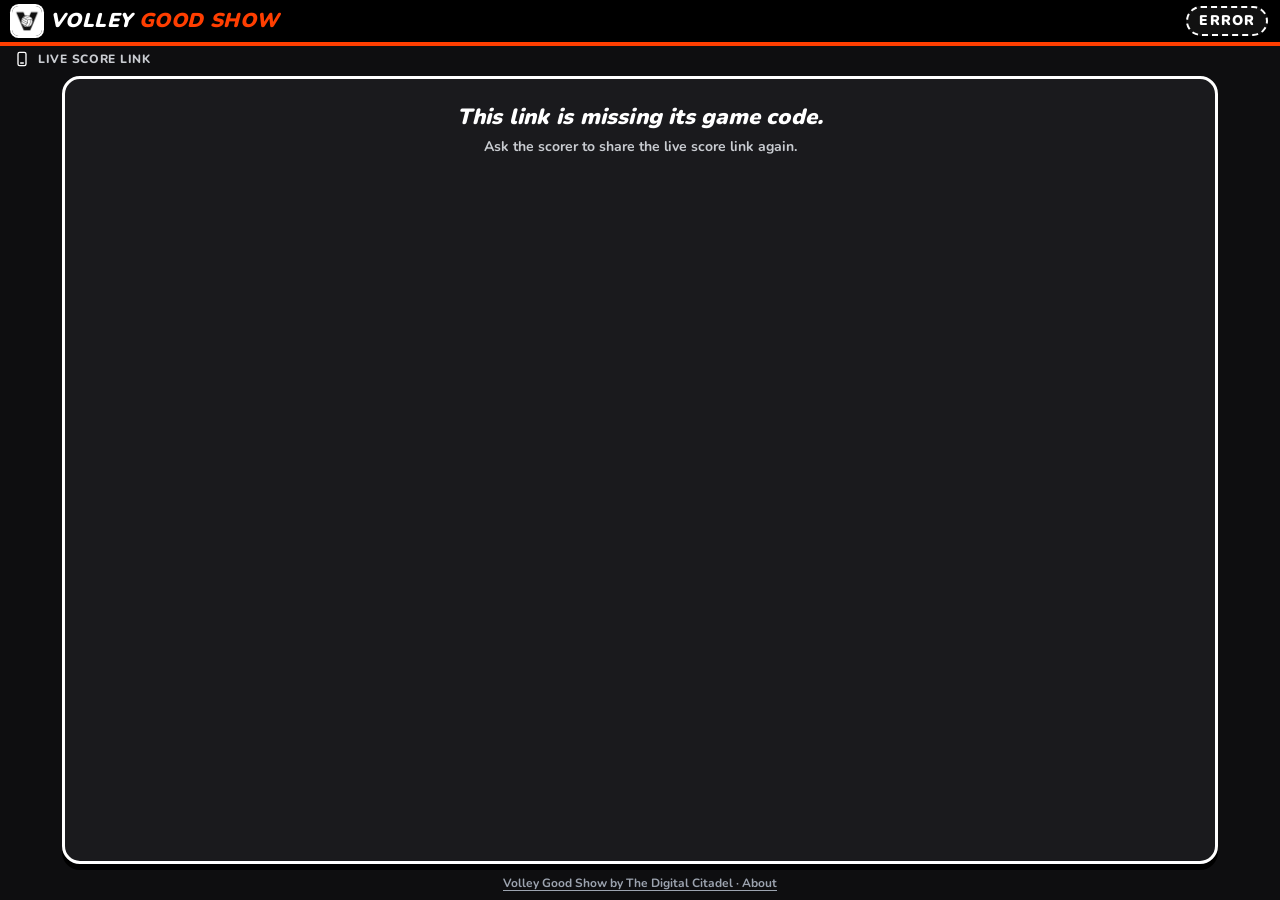
<file: index.html>
<!doctype html>
<html lang="en"><head><meta charset="utf-8">
<meta name="viewport" content="width=device-width,initial-scale=1,viewport-fit=cover">
<meta name="referrer" content="no-referrer">
<meta name="theme-color" content="#000000">
<title>Volley Good Show · Live score</title>
<link rel="icon" href="img/vb-icon-b-128.png"><link rel="apple-touch-icon" href="img/vb-icon-b-256.png">
<style>
@font-face{font-family:Nunito;src:url(fonts/nunito.woff2) format('woff2');font-weight:200 1000;font-display:swap}
@font-face{font-family:Orbitron;src:url(fonts/orbitron.woff2) format('woff2');font-weight:400 900;font-display:swap}
:root{--bg:#0E0E10;--card:#1A1A1D;--or:#FF3E00;--red-l:#C8102E;--red-d:#FF5A5F;--mp:#FFD400;--line:#FFE600;--mute:#C9CCD1;--w:#FF3E00;--wt:#111;--snap:cubic-bezier(.2,1.4,.4,1);--ease:cubic-bezier(.2,.8,.2,1)}
*{box-sizing:border-box;margin:0}
html{background:var(--bg)}
body{font-family:Nunito,system-ui,sans-serif;background:var(--bg);color:#fff;min-height:100vh;min-height:100dvh;display:flex;flex-direction:column;overflow-x:hidden;-webkit-font-smoothing:antialiased;-webkit-text-size-adjust:100%}
button{font-family:inherit;-webkit-tap-highlight-color:transparent}
.wrap{flex:1;display:flex;flex-direction:column;width:100%;min-height:0}
.ic{width:22px;height:22px;fill:none;stroke:currentColor;stroke-width:2;stroke-linecap:round;stroke-linejoin:round;flex:none}
.ri{width:26px;height:26px;fill:none;stroke:#111;stroke-width:2;stroke-linecap:round;stroke-linejoin:round;flex:none;display:block}
.sr{position:absolute;width:1px;height:1px;overflow:hidden;clip:rect(0 0 0 0);white-space:nowrap}
.top{display:flex;align-items:center;gap:10px;padding:max(10px,env(safe-area-inset-top)) max(12px,env(safe-area-inset-right)) 8px max(12px,env(safe-area-inset-left));background:#000;border-bottom:4px solid var(--or);flex:none}
.wm{display:flex;align-items:center;font:italic 900 20px/1 Nunito;letter-spacing:.02em;flex:none;margin-right:auto;white-space:nowrap}
.wm .lg{width:32px;height:32px;border-radius:22%;box-shadow:0 0 0 2px #fff;margin-right:8px;flex:none;display:block}
.wm b{color:#fff;font-weight:900}.wm i{color:var(--or);font-style:italic}
.wm .wt{display:block}
.pill{display:inline-flex;align-items:center;gap:6px;height:30px;padding:0 11px;border-radius:99px;font:900 14px/1 Nunito;letter-spacing:.08em;background:#111;color:#fff;border:2px solid #fff;white-space:nowrap}
.pill .dot{width:10px;height:10px;border-radius:50%;background:var(--red-d);animation:lp 1.6s infinite}
@keyframes lp{0%{box-shadow:0 0 0 0 rgba(255,90,95,.6)}70%{box-shadow:0 0 0 7px rgba(255,90,95,0)}100%{box-shadow:0 0 0 0 rgba(255,90,95,0)}}
.pill.fin{background:#fff;color:#111}
.pill.off{border-style:dashed}
.pill.pau{border-color:var(--or)}.pill .pz{width:10px;height:11px;border-left:3px solid var(--or);border-right:3px solid var(--or);flex:none}
.shr{display:inline-flex;align-items:center;gap:6px;height:44px;min-width:44px;padding:0 13px 0 10px;border-radius:99px;background:#fff;color:#111;border:0;font:900 15px/1 Nunito;box-shadow:0 3px 0 var(--or);cursor:pointer;-webkit-touch-callout:none;user-select:none}
.shr .ic{width:20px;height:20px}
.shr[hidden]{display:none}
.cue{display:flex;align-items:center;gap:8px;padding:7px max(14px,env(safe-area-inset-right)) 7px max(14px,env(safe-area-inset-left));font:800 12px/1.2 Nunito;letter-spacing:.06em;color:var(--mute);text-transform:uppercase;flex:none;width:100%;max-width:624px;margin:0 auto}
.cue .ic{width:16px;height:16px;color:#fff}
.cue span{white-space:nowrap}.cue #upd{margin-left:auto;text-transform:none;letter-spacing:0;font-weight:700}
.main{flex:1;display:flex;flex-direction:column;gap:10px;padding:4px max(12px,env(safe-area-inset-right)) 10px max(12px,env(safe-area-inset-left));min-height:0;position:relative;width:100%;max-width:624px;margin:0 auto}
.msg{font-weight:800;font-size:18px;text-align:center;margin:30px 0;color:#fff}
.sc{position:relative;background:var(--card);border:3px solid #fff;border-radius:18px;box-shadow:0 6px 0 #000;padding:10px 10px 12px;flex:none}
.sch{display:flex;align-items:center;justify-content:space-between;gap:8px;font:900 13px/1 Nunito;letter-spacing:.12em;color:#fff;margin:2px 4px 10px;min-height:30px}
.setno{display:inline-flex;align-items:center;height:24px;font:900 13px/1 Nunito;letter-spacing:.12em;padding:0 10px;background:var(--or);color:#111;border-radius:6px;transform:skewX(-10deg);white-space:nowrap;flex:none}
.setno span{transform:skewX(10deg)}
.sc.fin .setno{background:#fff}
.tgt{color:var(--mute);letter-spacing:.06em;font-weight:800;white-space:nowrap;overflow:hidden;text-overflow:ellipsis}
.row{position:relative;display:flex;align-items:stretch;gap:8px;height:96px;transition:transform .3s var(--snap),opacity .3s}
.bar{position:relative;flex:1;min-width:0;display:flex;align-items:center;gap:10px;padding:0 12px 0 10px;border-radius:12px;transform:skewX(-8deg);border:3px solid #fff;box-shadow:4px 4px 0 var(--or);background:var(--tc);color:var(--ti)}
.bar>*{transform:skewX(8deg)}
.bdg{width:44px;height:44px;border-radius:11px;display:flex;flex-direction:column;align-items:center;justify-content:center;gap:1px;font:900 11px/1 Nunito;letter-spacing:.04em;flex:none}
.bdg .ic{width:20px;height:20px;stroke-width:1.8}
.row.a .bdg{background:#111;color:#fff}
.row.b .bdg{background:#fff;color:#111;border:3px solid #111}
.nmw{min-width:0;flex:1;display:flex;flex-direction:column;gap:6px}
.nm{font:italic 900 24px/1.04 Nunito;letter-spacing:.01em;text-transform:uppercase;overflow:hidden;display:-webkit-box;-webkit-line-clamp:2;-webkit-box-orient:vertical;overflow-wrap:normal;word-break:normal;padding-right:2px}
.nm.brk{overflow-wrap:anywhere}
.nm.s1{font-size:20px}.nm.s2{font-size:17px}
.meta{display:flex;align-items:center;gap:10px}
.sets{display:flex;gap:4px}.sets i{width:12px;height:12px;border-radius:50%;border:2px solid currentColor}.sets i.f{background:currentColor}
.pts{width:96px;flex:none;display:flex;align-items:center;justify-content:center;background:#000;border:3px solid #fff;border-radius:12px;font:italic 900 62px/1 Nunito;font-variant-numeric:tabular-nums;letter-spacing:-.02em;color:#fff;position:relative}
.pts.pop{animation:pop .28s var(--snap)}
@keyframes pop{40%{transform:scale(1.14)}}
.srv{position:absolute;top:-10px;right:-10px;display:flex;align-items:center;gap:4px;height:24px;padding:0 8px 0 4px;background:#fff;color:#111;border:2px solid #111;border-radius:99px;font:900 10px/1 Nunito;letter-spacing:.08em;z-index:2;opacity:0;transform:scale(.6);transition:opacity .2s,transform .2s var(--snap);font-style:normal}
.srv .ic{width:16px;height:16px}
.row.s .srv{opacity:1;transform:none}
.mid{position:relative;height:30px;display:flex;align-items:center;justify-content:center}
.vs{display:inline-flex;align-items:center;justify-content:center;height:28px;padding:0 14px;background:#fff;color:#111;border:2px solid #111;transform:skewX(-10deg);border-radius:6px;font:italic 900 16px/1 Nunito;letter-spacing:.06em;box-shadow:3px 3px 0 var(--or)}
.vs span{transform:skewX(10deg)}
.tob{display:inline-flex;align-items:stretch;height:30px;border:2px solid #111;border-radius:7px;overflow:hidden;transform:skewX(-10deg);box-shadow:0 0 0 2px #fff;background:#fff;max-width:100%;animation:tbin .22s var(--snap) both}
@keyframes tbin{from{opacity:0;transform:skewX(-10deg) scale(.7)}to{opacity:1;transform:skewX(-10deg)}}
.tob .st{width:12px;background:var(--tc);border-right:2px solid #111;flex:none}
.tob b{display:flex;align-items:center;gap:6px;padding:0 12px;transform:skewX(10deg);font:italic 900 15px/1 Nunito;letter-spacing:.06em;color:#111;white-space:nowrap;overflow:hidden;text-overflow:ellipsis;min-width:0}
.tob .ic{width:16px;height:16px}
.co{position:relative;transform:skewX(-10deg);display:flex;align-items:stretch;height:30px;margin:-2px 4px -2px 0;border:3px solid #111;border-radius:10px;box-shadow:0 0 0 2px #fff,0 5px 0 2px #111;overflow:hidden;z-index:4;white-space:nowrap;animation:coin .28s var(--snap) both;flex:none}
@keyframes coin{0%{transform:skewX(-10deg) scale(.6);opacity:0}60%{transform:skewX(-10deg) scale(1.08);opacity:1}100%{transform:skewX(-10deg) scale(1)}}
.co .st{width:14px;background:var(--tc);border-right:3px solid #111}
.co b{display:flex;align-items:center;padding:0 14px 0 10px;transform:skewX(10deg);font:italic 900 19px/1 Nunito;letter-spacing:.03em;color:#111}
.co.sp{background:#fff}.co.mp{background:var(--mp)}
.row.on .bar{box-shadow:4px 4px 0 var(--or),0 0 0 4px var(--line)}
.row.on.pulse .bar{animation:ring 1.2s ease-in-out 2}
@keyframes ring{50%{box-shadow:4px 4px 0 var(--or),0 0 0 9px rgba(255,230,0,.35)}}
.ln{display:flex;justify-content:center;margin-top:10px;min-height:24px}
.ln span{display:inline-block;padding:5px 12px 4px;border-radius:12px;background:var(--line);color:#111;font:900 14px/1.15 Nunito;letter-spacing:.04em;max-width:100%;text-align:center;overflow-wrap:anywhere}
.mwb{position:relative;flex:none;background:var(--w);color:var(--wt);border:3px solid #fff;border-radius:16px;box-shadow:4px 4px 0 var(--or),0 8px 0 #000;padding:10px 14px 12px;text-align:center;display:flex;flex-direction:column;align-items:center;gap:5px}
.mwb .lab{display:inline-flex;align-items:center;height:26px;padding:0 12px;background:#111;color:#fff;border:2px solid #fff;border-radius:6px;transform:skewX(-10deg);font:italic 900 14px/1 Nunito;letter-spacing:.1em;white-space:nowrap}
.mwb .lab span{transform:skewX(10deg)}
.mwb .wn{font:italic 1000 28px/1.05 Nunito;text-transform:uppercase;overflow:hidden;display:-webkit-box;-webkit-line-clamp:2;-webkit-box-orient:vertical;max-width:100%;overflow-wrap:anywhere}
.mwb .ws{font:900 15px/1.2 Nunito}
.mwb.pop{animation:mwbin .32s var(--snap) both}
@keyframes mwbin{0%{transform:scale(.9);opacity:0}100%{transform:none;opacity:1}}
.row.win{transform:translateY(-6px) scale(1.04);z-index:2}
.row.win .bar{box-shadow:4px 4px 0 var(--or),0 14px 22px rgba(0,0,0,.8)}
.row.win .pts{box-shadow:0 14px 22px rgba(0,0,0,.8)}
.row.win.lift{animation:lift .42s var(--snap) both}
@keyframes lift{0%{transform:none}60%{transform:translateY(-9px) scale(1.07)}100%{transform:translateY(-6px) scale(1.04)}}
.row.lose{transform:scale(.96)}.row.lose .bar{box-shadow:none}.row.lose .pts{color:#9CA3AF}
.nxt{text-align:center;font:700 13px/1.3 Nunito;color:var(--mute)}
.chips{display:flex;gap:6px;flex-wrap:wrap;justify-content:center;flex:none}
.chips:empty{display:none}
.chips span{display:inline-flex;align-items:center;gap:6px;height:28px;padding:0 10px;border-radius:99px;background:#fff;color:#111;font:800 13px/1 Nunito;white-space:nowrap}
.chips span i{width:10px;height:10px;border-radius:50%;border:2px solid #111}
.chips span.now{background:transparent;color:#fff;border:2px dashed #9CA3AF}
.stale{display:flex;align-items:center;gap:10px;padding:10px 12px;background:#111;border:2px dashed #fff;border-radius:12px;font:800 14px/1.3 Nunito;color:#fff;flex:none}
.stale .ic{color:var(--red-d)}
.stale.pau{border-style:solid;border-color:var(--or)}.stale.pau .ic{color:var(--or)}
.sc.old .pts{color:#9CA3AF;border-style:dashed}.sc.old .bar{border-style:dashed;box-shadow:none}
.sc.na{padding:14px 12px}.sc.na h2.msg{margin:4px 0 2px;font:italic 900 22px/1.15 Nunito;letter-spacing:.01em}.sc.na p{max-width:440px}
.sk{background:#2A2A2F;border-radius:12px;position:relative;overflow:hidden;height:84px}
.sk::after{content:'';position:absolute;inset:0;background:linear-gradient(90deg,transparent,rgba(255,255,255,.08),transparent);animation:sh 1.2s infinite}
@keyframes sh{from{transform:translateX(-100%)}to{transform:translateX(100%)}}
.skw{display:flex;flex-direction:column;gap:10px;margin-top:12px}
.conn{display:flex;flex-direction:column;align-items:center;gap:6px;padding:14px 0 4px;text-align:center}
.conn h2{font:italic 900 22px/1.1 Nunito;letter-spacing:.03em}
.conn p{font:700 14px/1.3 Nunito;color:var(--mute)}
.dots{display:flex;gap:6px;margin-top:4px}.dots i{width:10px;height:10px;border-radius:50%;background:var(--or);animation:db 1s infinite}.dots i:nth-child(2){animation-delay:.15s}.dots i:nth-child(3){animation-delay:.3s}
@keyframes db{50%{transform:translateY(-6px)}}
.keep{text-align:center;font:700 14px/1.3 Nunito;color:var(--mute)}
.grow{flex:1}
.pass{display:flex;gap:8px;flex:none}
.btn{flex:1;min-width:0;display:flex;align-items:center;justify-content:center;gap:8px;height:52px;border-radius:14px;font:900 16px/1 Nunito;border:3px solid #fff;background:transparent;color:#fff;cursor:pointer;white-space:nowrap;padding:0 8px}
.btn span{overflow:hidden;text-overflow:ellipsis}
.btn.pri{background:#fff;color:#111;box-shadow:0 4px 0 var(--or);flex:1.5}
.get{display:flex;align-items:center;gap:10px;padding:9px 12px;border:2px solid #3A3A40;border-radius:12px;color:var(--mute);font:700 13px/1.3 Nunito;flex:none}
.get .ic{width:20px;height:20px;color:#fff}
.get a{margin-left:auto;color:#fff;font-weight:900;text-decoration:underline;text-underline-offset:3px;white-space:nowrap}
.foot{text-align:center;padding:0 12px max(6px,env(safe-area-inset-bottom));flex:none}
.about{background:none;border:0;font:700 12px/1 Nunito;color:#9CA3AF;text-decoration:underline;text-underline-offset:3px;cursor:pointer;padding:12px;min-height:40px}
.cheer{display:flex;gap:8px;width:100%}
.cheer button{flex:1;min-width:0;height:48px;border-radius:14px;border:3px solid #fff;box-shadow:0 4px 0 #000;font:900 16px/1.05 Nunito;display:flex;align-items:center;justify-content:center;gap:8px;cursor:pointer;position:relative;padding:0 8px}
.cheer button .cl{display:flex;align-items:center;justify-content:center;gap:5px;min-width:0}
.cheer button .cn{min-width:0;overflow:hidden;text-overflow:ellipsis;white-space:nowrap}
.cheer button .n{flex:none;white-space:nowrap}
.cheer button .cn.w2{white-space:normal;display:-webkit-box;-webkit-box-orient:vertical;-webkit-line-clamp:2;line-height:1.18;font-size:14px;text-align:center;overflow-wrap:normal}
.cheer button[disabled]{opacity:.5;cursor:default}
.cheer button .ring{width:18px;height:18px;border-radius:50%;flex:none;background:conic-gradient(currentColor var(--p,0%),transparent 0);border:2px solid currentColor;display:none}
.cheer button[disabled] .ring{display:block}
.cheer button .n{font-size:.88em;opacity:.85}
.cnote{font:700 12px/1.3 Nunito;color:var(--mute);text-align:center}
.crowd{position:relative;flex:1;min-height:72px;overflow:hidden;pointer-events:none;z-index:0}
.fl{position:absolute;bottom:4px;left:var(--x);width:44px;height:44px;margin-left:-22px;will-change:transform,opacity;animation-fill-mode:both;pointer-events:none}
.fl .fi,.fl .mini{position:absolute;inset:0;border-radius:50%;background:#fff;border:3px solid #111;display:grid;place-items:center;box-shadow:0 3px 0 #111}
.fl .fi{transform:scale(var(--s))}
.fl .fi .ri,.fl .mini .ri{width:24px;height:24px}
.fl.own .fi{box-shadow:0 0 0 3px var(--or),0 3px 0 #111}
.fl.wob{animation-name:fw;animation-timing-function:linear}
.fl.arc{animation-name:fa;animation-timing-function:ease-out}
.fl.spin{animation-name:fs;animation-timing-function:cubic-bezier(.3,.7,.4,1)}
.fl.zig{animation-name:fz;animation-timing-function:linear}
.fl.pop{animation-name:fp;animation-timing-function:ease-out}
.fl.rise{animation-name:frs;animation-timing-function:ease-out}
.fl.fade{animation-name:frf;animation-timing-function:linear;bottom:var(--fy)}
@keyframes frf{0%{opacity:0}15%{opacity:1}75%{opacity:1}100%{opacity:0}}
@keyframes fw{0%{transform:translate(0,0) rotate(var(--r));opacity:0}8%{opacity:1;transform:translate(0,calc(var(--rh)*-.06)) rotate(var(--r))}30%{transform:translate(var(--dx),calc(var(--rh)*-.3)) rotate(calc(var(--r)*-1))}55%{transform:translate(calc(var(--dx)*-1),calc(var(--rh)*-.55)) rotate(var(--r))}80%{opacity:1;transform:translate(var(--dx),calc(var(--rh)*-.8)) rotate(calc(var(--r)*-1))}100%{opacity:0;transform:translate(0,calc(var(--rh)*-1)) rotate(var(--r))}}
@keyframes fa{0%{transform:translate(0,0) rotate(0);opacity:0}6%{opacity:1}34%{transform:translate(calc(var(--dx)*.45),calc(var(--rh)*-.72)) rotate(var(--r))}48%{transform:translate(calc(var(--dx)*.6),calc(var(--rh)*-.5)) rotate(var(--r))}60%{transform:translate(calc(var(--dx)*.72),calc(var(--rh)*-.64)) rotate(var(--r))}70%{transform:translate(calc(var(--dx)*.8),calc(var(--rh)*-.56)) rotate(var(--r))}85%{opacity:1}100%{opacity:0;transform:translate(var(--dx),calc(var(--rh)*-1)) rotate(var(--r))}}
@keyframes fs{0%{transform:translate(0,0) rotate(0);opacity:0}8%{opacity:1}80%{opacity:1}100%{opacity:0;transform:translate(calc(var(--dx)*.4),calc(var(--rh)*-1)) rotate(var(--sp))}}
@keyframes fz{0%{transform:translate(0,0) rotate(var(--r));opacity:0}6%{opacity:1}20%{transform:translate(var(--dx),calc(var(--rh)*-.2)) rotate(var(--r))}40%{transform:translate(calc(var(--dx)*-1),calc(var(--rh)*-.4)) rotate(calc(var(--r)*-1))}60%{transform:translate(var(--dx),calc(var(--rh)*-.6)) rotate(var(--r))}80%{opacity:1;transform:translate(calc(var(--dx)*-1),calc(var(--rh)*-.8)) rotate(calc(var(--r)*-1))}100%{opacity:0;transform:translate(0,calc(var(--rh)*-1)) rotate(var(--r))}}
@keyframes fp{0%{transform:translate(0,0);opacity:0}8%{opacity:1}45%{transform:translate(calc(var(--dx)*.3),calc(var(--rh)*-.5))}100%{transform:translate(calc(var(--dx)*.4),calc(var(--rh)*-.62));opacity:1}}
.fl.pop .fi{animation-name:fpm;animation-fill-mode:both;animation-timing-function:ease-out}
@keyframes fpm{0%,40%{transform:scale(var(--s));opacity:1}52%{transform:scale(calc(var(--s) * 1.3));opacity:1}62%,100%{transform:scale(0);opacity:0}}
.fl.pop .mini{transform:scale(0);opacity:0;animation-name:fmi;animation-fill-mode:both;animation-timing-function:ease-out}
@keyframes fmi{0%,48%{transform:translate(0,0) scale(0);opacity:0}58%{opacity:1;transform:translate(calc(var(--mx)*.4),calc(var(--my)*.4)) scale(.62)}85%{opacity:1}100%{transform:translate(var(--mx),var(--my)) scale(.55) rotate(var(--r));opacity:0}}
@keyframes frs{0%{transform:translate(0,0);opacity:0}10%{opacity:1}75%{opacity:1}100%{transform:translate(0,calc(var(--rh)*-1));opacity:0}}
.grp{position:absolute;display:flex;align-items:center;gap:4px;background:#fff;color:#111;border:3px solid #111;border-radius:99px;padding:2px 10px 2px 4px;box-shadow:0 3px 0 #000;font-weight:1000;font-size:16px;transition:opacity .3s;white-space:nowrap}
.grp span{display:grid;place-items:center}.grp .ri{width:24px;height:24px}
.grp.pop{animation:gpop .14s var(--snap)}.grp.out{opacity:0}
@keyframes gpop{50%{transform:scale(1.15)}}
.toasts{position:absolute;right:8px;left:8px;bottom:8px;z-index:3;display:flex;flex-direction:column;gap:6px;align-items:flex-start}
.toast{display:flex;align-items:center;gap:6px;border:3px solid #111;border-radius:16px 16px 16px 4px;padding:5px 12px;font-weight:900;font-size:16px;box-shadow:0 3px 0 #000,0 0 0 2px #fff;max-width:100%;animation:tin .18s var(--ease);transition:opacity .25s}
.toast small{font-size:12px;font-weight:800;opacity:.85;white-space:nowrap}.toast.out{opacity:0}
@keyframes tin{from{opacity:0;transform:translateY(12px)}to{opacity:1;transform:none}}
@keyframes fade{from{opacity:0}to{opacity:1}}
.more{font-size:12px;font-weight:900;background:#fff;color:#111;border-radius:99px;padding:2px 9px}
.tally{display:none}
.rxp{display:flex;flex-direction:column;gap:8px;flex:none}
.rxr{display:flex;gap:8px}
.rxr button{flex:1;min-width:0;height:48px;border-radius:14px;border:3px solid #111;background:#fff;box-shadow:0 4px 0 #000,0 0 0 2px #fff;position:relative;cursor:pointer;color:#111;display:grid;place-items:center}
.phr{display:grid;grid-template-columns:repeat(3,minmax(0,1fr));gap:6px}
.phr.two{grid-template-columns:repeat(2,minmax(0,1fr))}
.phr button{min-width:0;height:44px;border-radius:12px;border:2px solid #fff;background:#111;color:#fff;font:900 14px Nunito;white-space:nowrap;overflow:hidden;text-overflow:ellipsis;padding:0 4px;cursor:pointer}
.phr button.come{background:var(--mp);color:#111;border-color:#111}
.rxp button[disabled]{opacity:.45;cursor:default}
.cd{position:absolute;right:3px;top:3px;width:14px;height:14px;border-radius:50%;background:conic-gradient(#111 var(--p,0%),transparent 0);border:2px solid #111}
.mot{background:none;border:0;font:800 12px Nunito;color:var(--mute);text-decoration:underline;cursor:pointer;min-height:24px;padding:0 4px}
.scrim{position:fixed;inset:0;background:#000a;z-index:19}
.sheet{position:fixed;left:0;right:0;bottom:0;z-index:20;background:#fff;color:#111;border-top:4px solid var(--or);border-radius:22px 22px 0 0;padding:14px 16px max(18px,env(safe-area-inset-bottom));max-width:600px;margin:0 auto;animation:tin .18s var(--ease)}
.sheet h3{font:italic 900 18px Nunito;letter-spacing:.04em;margin-bottom:10px}
.sheet .opt{display:flex;width:100%;align-items:center;gap:10px;height:54px;border:3px solid #111;border-radius:14px;margin-bottom:8px;padding:0 14px;font:1000 19px Nunito;box-shadow:0 3px 0 #111;cursor:pointer;text-align:left}
.sheet .cnote{color:#374151}
.chip{display:inline-flex;align-items:center;justify-content:center;width:34px;height:34px;border-radius:9px;background:#111;color:#fff;font:900 11px/1 Nunito;border:2px solid #fff;flex:none}
#tko{position:fixed;inset:0;z-index:70;display:flex;align-items:center;justify-content:center;overflow:hidden;background:rgba(8,8,10,.86);cursor:pointer;-webkit-tap-highlight-color:transparent;animation:tkbg .2s linear both}
@keyframes tkbg{from{opacity:0}to{opacity:1}}
#tko .rays{position:absolute;left:50%;top:50%;width:220vmax;height:220vmax;margin:-110vmax 0 0 -110vmax;border-radius:50%;background:repeating-conic-gradient(var(--w) 0 7deg,transparent 7deg 18deg);opacity:.4;-webkit-mask:radial-gradient(circle,#000 6%,transparent 42%);mask:radial-gradient(circle,#000 6%,transparent 42%);animation:trays 1.1s var(--ease) both}
@keyframes trays{from{transform:scale(.3) rotate(-20deg);opacity:0}to{transform:scale(1) rotate(0);opacity:.4}}
#tko .tk{position:relative;width:100%;height:min(80%,640px);display:flex;flex-direction:column;align-items:center;justify-content:center;gap:clamp(8px,2.2vh,20px);padding:40px max(28px,7vw);text-align:center;color:var(--wt);animation:slam .25s cubic-bezier(.3,1.5,.55,1) both}
@keyframes slam{0%{transform:scale(1.08);opacity:0}55%{transform:scale(.975);opacity:1}100%{transform:scale(1);opacity:1}}
#tko .ly{position:absolute;clip-path:polygon(0 8%,100% 0,100% 92%,0 100%);-webkit-clip-path:polygon(0 8%,100% 0,100% 92%,0 100%)}
#tko .l-or{inset:12px -6px -12px -6px;background:var(--or)}
#tko .l-wh{inset:-6px -6px;background:#fff}
#tko .l-tc{inset:0;background:var(--w);overflow:hidden}
#tko .gl{position:absolute;top:0;bottom:0;left:0;width:34%;background:linear-gradient(100deg,transparent,rgba(255,255,255,.55),transparent);transform:translateX(-120%) skewX(-18deg);animation:glint .9s .55s ease-in-out both}
@keyframes glint{to{transform:translateX(330%) skewX(-18deg)}}
#tko .ct{position:relative;width:100%;display:flex;flex-direction:column;align-items:center;gap:clamp(8px,2.2vh,20px)}
#tko .lab{position:relative;display:inline-flex;align-items:center;height:clamp(32px,5vh,42px);padding:0 16px;background:#111;color:#fff;border:3px solid #fff;border-radius:8px;transform:skewX(-10deg);font:italic 900 clamp(18px,3.4vh,26px)/1 Nunito;letter-spacing:.08em;box-shadow:4px 4px 0 var(--or);animation:tkdrop .22s .1s var(--snap) both;white-space:nowrap}
#tko .lab span{transform:skewX(10deg)}
#tko .tn{position:relative;width:100%;max-width:900px;font:italic 1000 64px/1.0 Nunito;text-transform:uppercase;letter-spacing:.01em;overflow:hidden;overflow-wrap:normal;word-break:normal;padding:0 .06em .04em;animation:tkdrop .24s .15s var(--snap) both}
#tko .tn.cl{overflow-wrap:anywhere;display:-webkit-box;-webkit-line-clamp:2;-webkit-box-orient:vertical}
@keyframes tkdrop{0%{transform:translateY(-46px);opacity:0}100%{transform:none;opacity:1}}
#tko .lab{animation-name:tkdropl}
@keyframes tkdropl{0%{transform:skewX(-10deg) translateY(-30px);opacity:0}100%{transform:skewX(-10deg);opacity:1}}
#tko .sbx{position:relative;display:inline-flex;flex-direction:column;align-items:center;justify-content:center;background:#000;color:#fff;border:4px solid #fff;border-radius:16px;box-shadow:6px 6px 0 var(--or);padding:clamp(6px,1.4vh,14px) clamp(18px,4vw,34px);font:italic 900 clamp(60px,min(17vw,17vh),150px)/1 Nunito;font-variant-numeric:tabular-nums;letter-spacing:-.02em;animation:tkpop .28s .3s var(--snap) both}
#tko .sbx small{font:900 clamp(12px,1.8vh,15px)/1 Nunito;letter-spacing:.2em;color:var(--mute);margin-top:4px;font-style:normal}
@keyframes tkpop{0%{transform:scale(.4);opacity:0}60%{transform:scale(1.12);opacity:1}100%{transform:scale(1);opacity:1}}
#tko .sub{position:relative;font:900 clamp(19px,2.8vh,24px)/1.15 Nunito;letter-spacing:.04em;text-transform:uppercase;animation:fade .25s .4s both}
#tko .yl{position:relative;display:inline-flex;align-items:center;padding:6px 16px;border-radius:999px;background:var(--line);color:#111;font:900 clamp(15px,2.4vh,19px)/1 Nunito;letter-spacing:.05em;border:2px solid #111;white-space:nowrap;max-width:100%;overflow:hidden;text-overflow:ellipsis;animation:fade .25s .45s both}
#tko .tap{position:absolute;left:0;right:0;bottom:max(14px,env(safe-area-inset-bottom));text-align:center;font:800 13px/1 Nunito;color:#fff;opacity:.85;animation:fade .3s 1s both}
#tko .cf{position:absolute;inset:0;pointer-events:none}
#tko .cf i{position:absolute;top:-24px;width:10px;height:16px;border:2px solid #111;border-radius:3px;animation:tfall 2.8s cubic-bezier(.45,0,.85,.6) both}
@keyframes tfall{0%{transform:translateY(0) rotate(0);opacity:1}87%{opacity:1}100%{transform:translateY(108vh) rotate(var(--r));opacity:0}}
#tko:focus{outline:none}
#tko.out{animation:tkout .3s ease-in both}
#tko.out .tk{animation:tkwipe .3s cubic-bezier(.6,0,.9,.5) both}
@keyframes tkout{0%{opacity:1}100%{opacity:0}}
@keyframes tkwipe{0%{transform:none}100%{transform:translateX(-110%) skewX(-12deg)}}
.qv{position:fixed;inset:0;z-index:80;background:#fff;color:#111;display:flex;flex-direction:column;align-items:center;justify-content:center;gap:12px;padding:max(14px,env(safe-area-inset-top)) 18px max(16px,env(safe-area-inset-bottom));overflow:auto;animation:qin .18s var(--ease) both}
@keyframes qin{from{opacity:0;transform:scale(.97)}to{opacity:1;transform:none}}
.qv .x{position:absolute;top:max(12px,env(safe-area-inset-top));right:12px;height:44px;padding:0 18px;border-radius:99px;background:#111;color:#fff;border:0;font:900 16px Nunito;cursor:pointer;z-index:2}
.qv h2{text-align:center;font:italic 900 26px/1.08 Nunito;letter-spacing:.02em}
.qv h2 em{font-style:italic;color:#fff;background:#111;padding:0 8px;border-radius:6px;display:inline-block;transform:skewX(-8deg);box-shadow:3px 3px 0 var(--or)}
.qv .tm{display:flex;align-items:center;justify-content:center;flex-wrap:wrap;gap:6px 8px;font:900 15px/1.15 Nunito;text-transform:uppercase;letter-spacing:.04em;text-align:center;max-width:420px}
.qv .tm i{width:14px;height:14px;border-radius:3px;border:2px solid #111;flex:none}
.qv .tm s{text-decoration:none;opacity:.6}
.qbox{padding:16px;background:#fff;border:3px solid #111;border-radius:16px;box-shadow:0 5px 0 #111;flex:none}
.qbox img{display:block;image-rendering:pixelated;width:260px;height:260px}
.qlock{display:flex;align-items:center;gap:12px}
.qlock .ql{width:60px;height:60px;border-radius:22%;box-shadow:0 0 0 2px #111,0 4px 0 #111;display:block}
.qw b{display:block;font:italic 900 26px/1 Nunito;letter-spacing:.02em;color:#111}.qw b span{color:var(--red-l);white-space:nowrap}
.qw small{display:block;margin-top:4px;font:700 13px/1.2 Nunito;color:#374151}
.qv p{font:800 15px/1.3 Nunito;text-align:center}
.qv .hint{font:700 13px/1.3 Nunito;color:#374151;display:flex;align-items:center;gap:6px}
.qv .hint .ic{width:16px;height:16px}
.lbl{display:inline-flex;align-items:center;gap:6px;font:900 14px/1 Nunito;background:#111;color:#fff;border-radius:99px;padding:6px 14px}
.lbl .ic{width:16px;height:16px}
.lbl.g{background:#fff;color:#111;border:2px solid #111}
.qv .acts{display:flex;gap:8px;width:100%;max-width:420px}
.qv .btn{color:#111;border-color:#111;height:50px}
.qv .btn.pri{background:#111;color:#fff;box-shadow:0 4px 0 var(--or)}
.qcol{display:contents}
.qv h2{order:1}.qv .tm{order:2}.qbox{order:3}.qlock{order:4}.qv p{order:5}.lbl{order:6}.qv .hint{order:7}.qv .acts{order:8}
@media (max-height:720px) and (orientation:portrait){.qv{gap:8px}.qv h2{font-size:23px}.qlock .ql{width:48px;height:48px}.qw b{font-size:22px}.qbox{padding:12px}}
@media (orientation:landscape) and (max-height:420px){.qv{padding-top:10px;padding-bottom:10px}.qlock .ql{width:44px;height:44px}.qw b{font-size:21px}.qw small{font-size:12px}}
@media (orientation:landscape) and (max-height:600px){.qcol{display:flex;flex-direction:column;gap:10px;align-items:center}.qv{flex-direction:row;gap:32px}.qcol.r{align-items:flex-start;max-width:420px}.qv h2,.qv p{text-align:left}.qv .tm{justify-content:flex-start;text-align:left}.qbox{padding:12px}}
.dash{border:3px dashed #111;border-radius:12px;padding:10px;font-weight:800;word-break:break-all;background:#fff;color:#111}
.lnk{position:fixed;left:50%;top:max(16px,env(safe-area-inset-top));transform:translateX(-50%);z-index:95;background:#111;color:#fff;border:2px solid #fff;border-radius:99px;padding:10px 18px;font:900 16px Nunito;box-shadow:0 4px 0 var(--or);animation:tin .18s var(--ease)}
.msc{position:fixed;inset:0;background:#000b;z-index:60}
.msh{position:fixed;left:0;right:0;bottom:0;z-index:61;background:#E8E8EC;color:#111;border-top:4px solid var(--or);border-radius:22px 22px 0 0;max-height:92%;overflow:auto;max-width:640px;margin:0 auto;animation:tin .18s var(--ease)}
.msh .hd{background:#111;color:#fff;border-radius:18px 18px 0 0;padding:10px 12px 10px 16px;display:flex;align-items:center;position:sticky;top:0;z-index:1}
.msh .hd h2{flex:1;font:italic 900 18px Nunito;letter-spacing:.04em}
.msh .x{width:44px;height:44px;border-radius:50%;background:#fff;color:#111;border:0;font:1000 20px Nunito;cursor:pointer;flex:none}
.msh .bd{padding:14px 16px max(16px,env(safe-area-inset-bottom));display:flex;flex-direction:column;gap:10px}
.msh .btns{display:flex;flex-direction:column;gap:8px;flex:1;min-width:0}
.msh .prev{align-self:center;width:200px;height:250px;border:3px solid #111;border-radius:10px;box-shadow:0 5px 0 #111;background:#ddd;flex:none}
.msh .bb{height:52px;border-radius:14px;border:3px solid #111;font:900 17px Nunito;background:#fff;color:#111;width:100%;cursor:pointer;box-shadow:0 3px 0 #111}
.msh .bb.pri{background:#111;color:#fff}
.msh .note{font-weight:800;font-size:14px;color:#333}
.msh .lbl{align-self:flex-start}
.stbl{width:100%;border-collapse:separate;border-spacing:0 6px;font-weight:900}.stbl td{background:#fff;border-top:3px solid #111;border-bottom:3px solid #111;padding:8px 10px;font-size:17px}.stbl td:first-child{border-left:3px solid #111;border-radius:12px 0 0 12px}.stbl td:last-child{border-right:3px solid #111;border-radius:0 12px 12px 0;text-align:right}
.stbl .sw{display:inline-block;width:12px;height:12px;border-radius:50%;border:2px solid #111;margin-right:6px}
@media (min-width:700px){.msh{left:auto;top:0;right:0;width:560px;max-width:100%;max-height:none;border-radius:0;border-top:0;border-left:4px solid var(--or);margin:0}.msh .hd{border-radius:0}.msh .bd.s2{flex-direction:row;align-items:flex-start}}
.ascrim{position:fixed;inset:0;background:#000;opacity:0;z-index:40;transition:opacity .2s linear}
.ascrim.on{opacity:.7}
.asheet{position:fixed;left:0;right:0;bottom:0;max-height:92%;z-index:41;background:#E8E8EC;color:#111;border-top:4px solid var(--or);border-radius:22px 22px 0 0;display:flex;flex-direction:column;transform:translateY(100%);transition:transform .2s ease-in;max-width:640px;margin:0 auto}
.asheet.on{transform:none;transition:transform .28s var(--ease)}
.ahd{background:#111;color:#fff;border-radius:18px 18px 0 0;padding:14px 12px 12px 18px;display:flex;align-items:center;gap:10px;position:relative;flex:none}
.ahd::before{content:'';position:absolute;top:6px;left:50%;width:44px;height:5px;border-radius:3px;background:#666;transform:translateX(-50%)}
.ahd h2{flex:1;font:italic 900 17px/1.25 Nunito;letter-spacing:.04em;margin-top:6px}
.ax{width:44px;height:44px;border-radius:50%;border:0;background:#fff;color:#111;font:900 20px Nunito;cursor:pointer;flex:none}
.abody{overflow:auto;padding:14px 16px max(16px,env(safe-area-inset-bottom));display:flex;flex-direction:column;gap:12px}
.aintro{font-size:16px;font-weight:700}
.afoot{text-align:center;font-size:15px;font-weight:700;color:#333;display:flex;flex-direction:column;gap:4px}.afoot .cpy{font-size:13px;color:#333}
@media (min-width:700px){.asheet{left:auto;top:0;right:0;bottom:0;width:640px;max-width:100%;max-height:none;border-top:0;border-left:4px solid var(--or);border-radius:0;transform:translateX(100%);margin:0}.ahd{border-radius:0}.ahd::before{display:none}.ahd h2{margin-top:0}}
@media (min-height:800px) and (orientation:portrait){
 .main{gap:14px;padding-top:8px}
 .sc{padding:14px 12px 14px}
 .sch{margin-bottom:14px;font-size:14px}
 .row{height:120px}
 .pts{width:120px;font-size:84px}
 .nm{font-size:28px}.nm.s1{font-size:23px}.nm.s2{font-size:19px}
 .bdg{width:50px;height:50px}
 .mid{height:38px}
 .vs{height:32px;font-size:18px}
 .chips span{height:30px;font-size:14px}
 .btn{height:56px;font-size:17px}
}
@media (max-width:399px){.chips span{font-size:12px;padding:0 8px;gap:5px}.top{gap:7px}.wm{font-size:17px}.wm .lg{width:28px;height:28px;margin-right:6px}.pill{height:28px;padding:0 9px;font-size:13px}.shr{padding:0 11px 0 9px}.get{font-size:12.5px;padding:8px 12px}.get>.ic{display:none}.nm{font-size:22px}}
@media (max-width:479px){.wm .wt b,.wm .wt i{display:block;line-height:1}.wm .wt i{margin-top:1px}}
@media (max-height:700px) and (orientation:portrait){.row{height:86px}.pts{width:88px;font-size:56px}.mid{height:26px}.sch{margin-bottom:8px}.ln{margin-top:8px}.rxr button{height:44px}.phr button{height:44px}.cheer button{height:44px}}
body.L .top{padding-top:max(6px,env(safe-area-inset-top));padding-bottom:6px}
body.L .wm .lg{width:30px;height:30px}
body.L .cue{max-width:none;padding-top:5px;padding-bottom:5px}
body.L .main{max-width:1180px;flex-direction:row;align-items:stretch;gap:12px;padding-top:4px;padding-bottom:4px}
body.L .lcol{flex:1;min-width:0;display:flex;flex-direction:column;gap:8px}
body.L .sc{flex:1;display:flex;flex-direction:column;min-height:0;padding:8px}
body.L .lrow{flex:1;display:grid;grid-template-columns:minmax(0,1fr) auto minmax(0,1fr);gap:10px;align-items:stretch;min-height:0}
body.L .row{height:auto;flex-direction:column;gap:8px;min-height:0}
body.L .row .bar{flex:none;height:62px}
body.L .row .pts{width:auto;flex:1;font-size:min(120px,24vh);min-height:0}
body.L .row.win{transform:translateY(-4px) scale(1.02)}
body.L .cen{display:flex;flex-direction:column;align-items:center;justify-content:center;gap:10px;width:170px;min-width:0}
body.L .cen .ln span{font-size:12px;padding:4px 8px}
body.L .row .srv{top:6px;right:6px}
body.L .rail .btn.pri{flex:1}body.L .rail .btn{padding:0 6px;gap:6px}
body.L .mwb{flex-direction:row;flex-wrap:wrap;justify-content:center;gap:4px 12px;padding:6px 12px 8px}body.L .mwb .wn{font-size:22px;-webkit-line-clamp:1}body.L .mwb .ws{font-size:13px}
body.L .cen .chips{flex-direction:column;align-items:center}
body.L .cen .co{margin:0;max-width:100%}body.L .cen .co b{font-size:15px;padding:0 10px 0 8px}body.L .cen .co .st{width:10px}
body.L .cen .ln{margin:0}
body.L .cen .tob b{font-size:12px;padding:0 8px}
body.L .cen .tgt{font:800 11px/1.2 Nunito;letter-spacing:.06em;color:var(--mute);text-align:center;white-space:normal}
body.L .rail{width:300px;flex:none;display:flex;flex-direction:column;gap:8px;min-height:0}
body.L .rail .btn{height:44px;font-size:15px}
body.L .rail .crowd{min-height:28px}
body.L .rail .rxr button{height:44px}
body.L .rail .phr button{height:44px;font-size:13px;padding:0 3px}
body.L .rail .pass{position:relative;z-index:1}body.L .rail .pass .btn:not(.pri){background:var(--bg)}
body.L .rail .cheer button{height:44px;font-size:15px;padding:0 6px}
body.L .rail .cnote.rxn{display:none}
body.L .rail .get{font-size:12px;padding:7px 10px}
body.L .rail .get>.ic{display:none}
body.L .foot{padding-bottom:max(2px,env(safe-area-inset-bottom))}
body.L .about{min-height:30px;padding:8px}
body.L .nxt{font-size:12px}
body.L .lmsg{flex:1;display:flex;flex-direction:column;gap:10px;justify-content:center}
@media (max-height:460px){body.L .rail .get{display:none}body.L .rail,body.L .rail .rxp{gap:6px}body.L .rail .crowd{min-height:0;margin-top:-50px}}
@media (max-width:999px){body.L .rail{width:288px}body.L .cen{width:150px}body.L .bar{gap:7px;padding:0 8px 0 7px}body.L .bdg{width:32px;height:32px;font-size:9px}body.L .bdg .ic{width:15px;height:15px}}
@media (orientation:landscape) and (max-height:500px){#tko .tk{height:90%;padding:22px max(28px,7vw)}}
@media (prefers-reduced-motion:reduce){
 .pill .dot,.dots i,.sk::after{animation:none}
 .pts.pop,.co,.tob,.row.on.pulse .bar,.row.win.lift,.grp.pop,.mwb.pop{animation:fade .15s both!important}
 .row,.srv{transition:opacity .15s!important}
 #tko{animation:tkbg .2s linear both}#tko.out{animation:tkbg .3s linear reverse both}
 #tko .tk,#tko .lab,#tko .tn,#tko .sbx,#tko .sub,#tko .yl,#tko .tap{animation:none!important}
 #tko.out .tk{animation:none!important}
 #tko .rays,#tko .gl,#tko .cf{display:none}
 .qv,.toast,.sheet,.msh{animation:fade .15s both!important}
 .asheet,.asheet.on{transform:none!important;opacity:0;transition:opacity .15s!important}.asheet.on{opacity:1}
}
</style><link rel="stylesheet" href="sideline/sl.css"></head><body>
<div class="wrap"><div class="top"><div class="wm"><img class="lg" src="img/vb-icon-b-128.png" srcset="img/vb-icon-b-128.png 1x, img/vb-icon-b-256.png 2x" alt="" width="32" height="32"><span class="wt"><b>VOLLEY</b> <i>GOOD SHOW</i></span></div><div class="pill off" id="tag">LOADING</div><button class="shr" id="shb" aria-label="Share this live score: show QR code" aria-haspopup="dialog"><svg class="ic" viewBox="0 0 24 24" aria-hidden="true"><rect x="3" y="3" width="7" height="7" rx="1"/><rect x="14" y="3" width="7" height="7" rx="1"/><rect x="3" y="14" width="7" height="7" rx="1"/><path d="M14 14h3v3M21 14v7h-4M14 18v3"/></svg>Share</button></div>
<div class="cue" id="cue"><svg class="ic" viewBox="0 0 24 24" aria-hidden="true"><rect x="6" y="2" width="12" height="20" rx="2.5"/><path d="M10 18h4"/></svg><span id="cuet">Live from the scorer</span><span id="upd"></span></div>
<div class="main" id="main"></div>
<div class="foot"><button class="about" id="about" aria-haspopup="dialog">Volley Good Show by The Digital Citadel · About</button></div></div>
<div id="say" class="sr" aria-live="polite"></div>
<div id="sheetw"></div>
<div id="aboutw"></div><div id="qvw"></div>
<script src="qrcode.min.js"></script>
<script src="fbdb.min.js"></script>
<script>
'use strict';
const DB = 'https://play-volleyboard-default-rtdb.firebaseio.com';
const KEY = 'AIzaSyBe5-zGvB85qsm_Z5jAV2bnIAxc9Y6ush0';
const IDT = 'https://identitytoolkit.googleapis.com', STK = 'https://securetoken.googleapis.com';
const $ = id => document.getElementById(id);
const QS = new URLSearchParams(location.search);
const D = /^d[a-z0-9]{8,23}$/.test(QS.get('d') || '') ? QS.get('d') : '';
const g = QS.get('g') || '';
const RM = matchMedia('(prefers-reduced-motion: reduce)');
const hex = v => /^#[0-9A-Fa-f]{6}$/.test(v || '') ? v : null;
const txt = (v, n) => String(v == null ? '' : v).slice(0, n || 40);
const esc = s => String(s).replace(/[&<>"']/g, c => ({ '&': '&amp;', '<': '&lt;', '>': '&gt;', '"': '&quot;', "'": '&#39;' }[c]));
function lum(h) { h = h.replace('#', ''); return [0, 2, 4].map(i => { const v = parseInt(h.substr(i, 2), 16) / 255; return v <= .03928 ? v / 12.92 : ((v + .055) / 1.055) ** 2.4; }).reduce((a, v, i) => a + v * [.2126, .7152, .0722][i], 0); }
const ink = c => { const l = lum(c); return (1.05 / (l + .05)) >= ((l + .05) / .05) ? '#fff' : '#111'; };
const NEED = 2;
const need = () => { const b = +(S && S.bestOf); return b >= 1 && b <= 9 ? Math.ceil(b / 2) : NEED; };
const CH = { tot: { A: 0, B: 0 }, mine: JSON.parse(localStorage.getItem('pvb.cheer.' + g) || '{"A":0,"B":0,"t":0,"q":null}'), uid: null, tok: null };
function teams() {
  const T = (S && S.teams) || {};
  return ['A', 'B'].map(k => { const t = T[k] || {}, c = fixc(hex(t.color) || (k === 'A' ? '#FF3E00' : '#1D4FA8')), n = txt(t.name) || 'Team ' + k;
    return { k, n, c, i: ink(c), ini: (n.trim()[0] || k).toUpperCase(), pts: +t.points || 0, sets: +t.sets || 0 }; });
  }
function finalPts(A, B) {
  const ss = Array.isArray(S.sets) ? S.sets : [];
  if (A.pts + B.pts === 0 && ss.length) { const l = ss[ss.length - 1]; A.pts = +l.A || 0; B.pts = +l.B || 0; }
}
function setPoint(A, B) {
  const N = need(), dec = A.sets === N - 1 && B.sets === N - 1, tgt = dec ? 15 : 25;
  for (const [t, o] of [[A, B], [B, A]]) if (t.pts >= tgt - 1 && t.pts - o.pts >= 1) return { t, match: t.sets === N - 1 };
  return null;
}
function say(m) { if (m && m !== lastSay) { lastSay = m; $('say').textContent = m; } }
let BS = null, S = null, P = null, GOT = false, firstPaint = true, burstT = 0, spKey = '', ended = false, lastSay = '';
let UNAV = '', SKEW = 0, missT = 0;
const STALE_MS = 90000, MISS_MS = 20000;
const QUIET_MS = 3600000, EXP_MS = 432000000;
const sNow = () => Date.now() + SKEW;
const isStale = () => !!(S && S.status === 'live' && +S.updatedAt > 0 && sNow() - +S.updatedAt > STALE_MS);
function missing(on) {
  if (!on) { clearTimeout(missT); missT = 0; if (UNAV === 'missing' || UNAV === 'ended') UNAV = ''; return; }
  if (!D) { if (!UNAV) UNAV = 'ended'; return; }
  if (!missT && !UNAV) missT = setTimeout(() => { missT = 0; if (!S && !UNAV) { UNAV = 'missing'; render(); } }, MISS_MS);
}
function fixc(c) {
  const cr = (a, b) => { const x = lum(a), y = lum(b); return (Math.max(x, y) + .05) / (Math.min(x, y) + .05); };
  if (Math.max(cr(c, '#ffffff'), cr(c, '#111111')) >= 4.6) return c;
  const mix = (t, k) => '#' + [0, 2, 4].map(i => { const v = parseInt(c.substr(1 + i, 2), 16); return Math.round(v + (t - v) * k).toString(16).padStart(2, '0'); }).join('');
  for (let k = .04; k <= 1; k += .04) { const d = mix(0, k), l = mix(255, k); if (cr(d, '#ffffff') >= 4.6) return d; if (cr(l, '#111111') >= 4.6) return l; }
  return c;
}
const when = ts => { const d = new Date(+ts); return Date.now() - d > 20 * 3600e3 ? d.toLocaleDateString([], { month: 'short', day: 'numeric' }) + ', ' + hm(ts) : hm(ts); };
const STORE_URL = 'https://apps.apple.com/ca/app/volley-good-show-scoreboard/id6820489633';
const ICN = {
  qr: '<svg class="ic" viewBox="0 0 24 24" aria-hidden="true"><rect x="3" y="3" width="7" height="7" rx="1"/><rect x="14" y="3" width="7" height="7" rx="1"/><rect x="3" y="14" width="7" height="7" rx="1"/><path d="M14 14h3v3M21 14v7h-4M14 18v3"/></svg>',
  share: '<svg class="ic" viewBox="0 0 24 24" aria-hidden="true"><path d="M12 3v12M7 8l5-5 5 5"/><path d="M5 12v7a2 2 0 0 0 2 2h10a2 2 0 0 0 2-2v-7"/></svg>',
  link: '<svg class="ic" viewBox="0 0 24 24" aria-hidden="true"><path d="M10 14a4 4 0 0 0 5.7 0l3-3a4 4 0 0 0-5.7-5.7l-1 1"/><path d="M14 10a4 4 0 0 0-5.7 0l-3 3a4 4 0 0 0 5.7 5.7l1-1"/></svg>',
  ball: '<svg class="ic" viewBox="0 0 24 24" aria-hidden="true"><circle cx="12" cy="12" r="9"/><path d="M12 3c-2 4-2 9 1 13M4 9c4 1 9 0 12-4M6 18c3-3 8-5 14-4"/></svg>',
  phone: '<svg class="ic" viewBox="0 0 24 24" aria-hidden="true"><rect x="6" y="2" width="12" height="20" rx="2.5"/><path d="M10 18h4"/></svg>',
  shirt: '<svg class="ic" viewBox="0 0 24 24" aria-hidden="true"><path d="M8 3l-5 3 2 4 2-1v12h10V9l2 1 2-4-5-3c-.5 1.5-2 2.5-4 2.5S8.5 4.5 8 3z"/></svg>',
  wifi: '<svg class="ic" viewBox="0 0 24 24" aria-hidden="true"><path d="M2 9a15 15 0 0 1 20 0M5 12.5a10 10 0 0 1 14 0M8.5 16a5 5 0 0 1 7 0"/><circle cx="12" cy="19.5" r=".8"/><path d="M3 3l18 18"/></svg>',
  cal: '<svg class="ic" viewBox="0 0 24 24" aria-hidden="true"><rect x="3" y="5" width="18" height="16" rx="2"/><path d="M3 10h18M8 3v4M16 3v4"/></svg>',
  sun: '<svg class="ic" viewBox="0 0 24 24" aria-hidden="true"><circle cx="12" cy="12" r="4"/><path d="M12 2v2M12 20v2M2 12h2M20 12h2M4.9 4.9l1.4 1.4M17.7 17.7l1.4 1.4M4.9 19.1l1.4-1.4M17.7 6.3l1.4-1.4"/></svg>',
  pause: '<svg class="ic" viewBox="0 0 24 24" aria-hidden="true"><circle cx="12" cy="12" r="9"/><path d="M10 8.5v7M14 8.5v7"/></svg>',
  fire: '<svg class="ri" viewBox="0 0 24 24" aria-hidden="true"><path d="M12 2.5c.6 3.6 5.5 5.6 5.5 11a5.5 5.5 0 0 1-11 0c0-2.6 1.4-4 2.2-6.2 1.6 1.2 2.4 2.7 2.4 4.5 1.3-1.5 1.6-4.4.9-9.3z"/><path d="M12 21c-1.7 0-2.8-1.2-2.8-2.8 0-1.5 1.2-2.4 1.8-3.7 1.6 1.1 3.8 2.1 3.8 3.7S13.7 21 12 21z"/></svg>',
  clap: '<svg class="ri" viewBox="0 0 24 24" aria-hidden="true"><path d="M7.5 12.5L5.3 10.3a1.4 1.4 0 0 1 2-2l3.1 3.1M9.4 9.6L6.9 7.1a1.4 1.4 0 0 1 2-2l4.3 4.3M11.6 7.8l-.7-.7a1.4 1.4 0 0 1 2-2l4.2 4.2c2.2 2.2 2.2 5.4 0 7.5l-.6.6c-2.1 2.1-5.3 2.1-7.4 0l-4.1-4.1a1.4 1.4 0 0 1 2-2l2 2"/><path d="M15.5 2.5l.4-1.3M18.6 4.2l1.1-.9M20 7.3l1.4-.1"/></svg>',
  vball: '<svg class="ri" viewBox="0 0 24 24" aria-hidden="true"><circle cx="12" cy="12" r="9"/><path d="M12 3c-2 4-2 9 1 13M4 9c4 1 9 0 12-4M6 18c3-3 8-5 14-4"/></svg>',
  flex: '<svg class="ri" viewBox="0 0 24 24" aria-hidden="true"><path d="M3.5 19.5c0-6 1.8-11.6 5.6-14.4l2.6 1.8-1.5 2.7 1.3 2.4c2.3-1.7 6-1.6 8 .6 2.3 2.6 1.3 6.9-3.2 6.9H5.2a1.7 1.7 0 0 1-1.7 0z"/><path d="M11.5 12.4c.7 1.5 2 2.3 3.6 2.3"/></svg>'
};
const isL = () => innerWidth >= 700 && innerWidth > innerHeight;
const ini3 = n => (n.replace(/[^A-Za-z0-9\u00C0-\u024F]/g, '').slice(0, 3) || 'TM').toUpperCase();
const badge = t => `<span class="chip" style="background:#111" aria-hidden="true">${esc(ini3(t.n))}</span>`;
const hm = ts => new Date(+ts).toLocaleTimeString([], { hour: 'numeric', minute: '2-digit' });
function row(t, cls, val) {
  const d = Array.from({ length: need() }, (_, i) => `<i class="${t.sets > i ? 'f' : ''}"></i>`).join(''), L = t.n.length;
  return `<div class="row ${t.k.toLowerCase()} ${cls || ''}" id="r${t.k}" style="--tc:${t.c};--ti:${t.i}"><div class="bar"><div class="bdg" aria-hidden="true">${ICN.shirt}${esc(ini3(t.n))}</div><div class="nmw"><div class="nm${L > 22 ? ' s2' : L > 13 ? ' s1' : ''}">${esc(t.n)}</div><div class="meta"><span class="sets" role="img" aria-label="${t.sets} set${t.sets === 1 ? '' : 's'} won">${d}</span></div></div></div><div class="pts" id="p${t.k}">${val == null ? t.pts : val}<span class="srv" aria-hidden="true">${ICN.ball}SERVE</span></div></div>`;
}
function chipsH(A, B, live) {
  const ss = (Array.isArray(S.sets) ? S.sets : []).slice(0, 9);
  const c = ss.map((s, i) => { const w = +s.A > +s.B ? A : +s.B > +s.A ? B : null; return `<span>${w ? `<i style="background:${w.c}"></i>` : ''}Set ${i + 1} · ${+s.A || 0}–${+s.B || 0}</span>`; });
  if (live) c.push(`<span class="now">Set ${+S.setNo || ss.length + 1}${live === true ? ' · now' : ''}</span>`);
  return `<div class="chips">${c.join('')}</div>`;
}
function updLine() {
  if (!S || !S.updatedAt) return '';
  const s = Math.max(0, (Date.now() - +S.updatedAt) / 1000);
  return s < 10 ? 'Updated just now' : s < 30 ? 'Updated a few seconds ago' : s < 90 ? 'Updated a minute ago' : 'Updated ' + hm(S.updatedAt);
}
function cheerH(A, B, bare) {
  const b = t => `<button data-ch="${t.k}" style="background:${t.c};color:${t.i}" aria-label="Cheer ${esc(t.n)}"><span class="ring"></span><span class="cl"><span class="cn">Cheer ${esc(t.n)}</span>${CH.tot[t.k] ? `<span class="n">· ${CH.tot[t.k]}</span>` : ''}</span></button>`;
  return `<div class="cheer">${b(A)}${b(B)}</div>${bare ? '' : '<div class="cnote">Cheers are counted on this page · 1 tap every 5 s</div>'}`;
}
const getH = () => `<div class="get">${ICN.phone}<span>Keeping score? Score, film and stream in one app.</span>${STORE_URL ? `<a href="${esc(STORE_URL)}" target="_blank" rel="noopener">Get Volley Good Show on the App Store</a>` : ''}</div>`;
const passH = fin => `<div class="pass"><button class="btn pri" id="bqr">${ICN.qr}<span>Show QR</span></button><button class="btn" id="${fin ? 'mshare' : 'bsh'}">${ICN.share}<span>${fin ? 'Share final' : 'Share link'}</span></button></div>`;
function setTag(cls, html) { const t = $('tag'); t.className = 'pill ' + cls; t.innerHTML = html; }
function setCue(t, u) { $('cuet').textContent = t; $('upd').textContent = u || ''; }
const CONN = { on: false, was: false, since: 0, last: 0 };
const isOff = () => navigator.onLine === false || (CONN.was && !CONN.on && NET && !NET.state().off && Date.now() - CONN.since > 4000);
const liveSt = () => !(GOT && S && S.status === 'live') ? '' : isOff() ? 'off' : isStale() ? 'pau' : '';
let offShown = '';
const expiredNow = () => !!(S && +S.updatedAt > 0 && sNow() - +S.updatedAt > EXP_MS);
setInterval(() => { if (UNAV) return; if (expiredNow()) { UNAV = 'expired'; S = null; render(); return; }
  const o = liveSt() + (liveSt() === 'pau' && sNow() - +S.updatedAt > QUIET_MS ? 'q' : ''); if (o !== offShown) render(); }, 1000);
addEventListener('offline', () => render()); addEventListener('online', () => render());
const SO = { k: '', to: 0, tm: 0 };
function focusKey() {
  const a = document.activeElement; if (!a || a === document.body || !$('main').contains(a)) return null;
  for (const k of ['ch', 'rx', 'ph']) if (a.dataset[k]) return `[data-${k}="${a.dataset[k]}"]`;
  return a.id ? '#' + a.id : null;
}
function restoreFocus(k) { if (!k || TK.el || $('qv')) return; const e = document.querySelector(k); if (e && e !== document.activeElement) e.focus({ preventScroll: true }); }
let RF = null;
function render() { const f = RF = focusKey(); renderView(); RF = null; restoreFocus(f); fitNames(); fitBtns(); if (NET) NET.checkEnd(); if (typeof slSync === 'function') slSync(); }
function fitNames() {
  document.querySelectorAll('#main .nm').forEach(el => { el.style.fontSize = ''; el.classList.remove('brk'); let f = parseFloat(getComputedStyle(el).fontSize);
    while (f > 13 && (el.scrollWidth > el.clientWidth + 1 || el.scrollHeight > f * 2.2 + 4)) { f -= 1; el.style.fontSize = f + 'px'; }
    if (el.scrollWidth > el.clientWidth + 1) el.classList.add('brk'); });
}
function fitBtns() {
  const over = el => el.scrollWidth > el.clientWidth || el.scrollHeight > el.clientHeight + 1;
  document.querySelectorAll('#main .cheer .cn, #main .phr button').forEach(el => { el.style.fontSize = ''; el.classList.remove('w2'); let f = parseFloat(getComputedStyle(el).fontSize);
    while (f > 12 && over(el)) { f -= .5; el.style.fontSize = f + 'px'; }
    if (over(el) && el.tagName === 'SPAN') { el.classList.add('w2'); el.style.fontSize = ''; f = parseFloat(getComputedStyle(el).fontSize); while (f > 12 && over(el)) { f -= .5; el.style.fontSize = f + 'px'; } } });
}
const UNAVH = {
  ended: ['This match has ended', 'Live scores are removed shortly after the match ends. If the scorer shares this match again, the score shows here by itself.'],
  expired: ['This game is not available.', 'This live score has expired. Live scores are removed after the match ends.'],
  missing: ['No live score yet',  "There's no live score for this link. The match may not have started yet, or it has ended and the link has expired. This page updates by itself if the score starts."],
  nocode: ['This link is missing its game code.', 'Ask the scorer to share the live score link again.'],
  noload: ['The live score could not load.', 'Please refresh the page.'] };
function renderView() {
  const m = $('main'), L = isL();
  document.body.classList.toggle('L', L);
  offShown = '';
  $('shb').hidden = !!UNAV;
  if (UNAV) {
    const [h, p] = UNAVH[UNAV] || UNAVH.expired;
    setTag(UNAV === 'ended' ? 'fin' : 'off', UNAV === 'nocode' || UNAV === 'noload' ? 'ERROR' : UNAV === 'ended' ? 'ENDED' : 'UNAVAILABLE'); setCue('Live score link', '');
    const card = `<div class="sc na" role="status"><div class="conn"><h2 class="msg">${h}</h2><p>${p}</p></div></div>`;
    m.innerHTML = L ? `<div class="lcol lmsg">${card}</div>` : `${card}<div class="grow"></div>${getH()}`;
    P = null; return;
  }
  if (!S || S.status === 'waiting') {
    const [A, B] = teams(), named = S && S.teams && S.teams.A && S.teams.A.name;
    if (GOT || D) { setTag('fin', 'SOON'); } else setTag('off', 'LOADING');
    setCue('Live from the scorer', '');
    const h = GOT || D ? 'MATCH STARTING SOON' : 'CONNECTING TO THE SCORER';
    const card = `<div class="sc"><div class="conn"><h2>${h}</h2><p>${named ? `${esc(A.n)} vs ${esc(B.n)} · the score appears here live.` : 'The score appears here as soon as the scorer starts filming.'}</p><div class="dots" aria-hidden="true"><i></i><i></i><i></i></div></div><div class="skw" aria-hidden="true"><div class="sk"></div><div class="sk"></div></div></div><p class="keep">Keep this page open. No refresh, no app needed.</p>`;
    m.innerHTML = L ? `<div class="lcol">${card}</div><div class="rail"><div class="grow"></div>${passH(false)}${getH()}</div>` : `${card}<div class="grow"></div>${passH(false)}${getH()}`;
    wirePass(false); P = null; return;
  }
  const [A, B] = teams();
  const over = S.status === 'ended' || (S.status === 'live' && Math.max(A.sets, B.sets) >= need());
  const nSets = Array.isArray(S.sets) ? S.sets.length : 0;
  const motion = !firstPaint && !RM.matches;
  if (over) {
    finalPts(A, B);
    const wk = S.winner === 'A' || S.winner === 'B' ? S.winner : A.sets > B.sets ? 'A' : B.sets > A.sets ? 'B' : null;
    const draw = !wk, W = wk === 'B' ? B : A, Lo = W === A ? B : A;
    const fresh = !firstPaint && !ended;
    if (fresh && !draw) takeover('match', W, Lo, null, nSets);
    setTag('fin', 'FINAL'); setCue('Final from the scorer', S.updatedAt ? 'Ended ' + hm(S.updatedAt) : '');
    const lift = TK.lift && !RM.matches; TK.lift = false;
    const rc = t => draw ? '' : t === W ? 'win' + (lift ? ' lift' : '') : 'lose';
    const bo = +S.bestOf >= 1 ? +S.bestOf : need() * 2 - 1;
    const hdr = `<div class="sch"><span class="setno"><span>FINAL · SETS WON</span></span><span class="tgt">BEST OF ${bo}</span></div>`;
    const card = L ? `<div class="sc fin"><div class="lrow">${row(A, rc(A), A.sets)}<div class="cen"><span class="setno"><span>FINAL</span></span><span class="tgt">SETS WON</span><span class="vs"><span>VS</span></span>${chipsH(A, B, false)}</div>${row(B, rc(B), B.sets)}</div></div>`
      : `<div class="sc fin">${hdr}${row(A, rc(A), A.sets)}<div class="mid"><span class="vs"><span>VS</span></span></div>${row(B, rc(B), B.sets)}</div>`;
    const mwb = draw ? '' : `<div class="mwb${lift ? ' pop' : ''}" style="--w:${W.c};--wt:${W.i}"><div class="lab"><span>MATCH WINNER</span></div><div class="wn">${esc(W.n)}</div><div class="ws">wins ${W.sets} set${W.sets === 1 ? '' : 's'} to ${Lo.sets}</div></div>`;
    const nxt = `<p class="nxt">${D ? 'Next match shows here automatically. Keep this open.' : 'This page stays open with the final score.'}</p>`;
    const rx = rxOn() ? `<div id="czslot"></div><div class="rxp">${rxPanel(A, B, true)}</div>` : '<div class="grow"></div>';
    m.innerHTML = L ? `<div class="lcol">${mwb}${card}${nxt}</div><div class="rail">${passH(true)}${rx}${getH()}</div>`
      : `${mwb}${card}${chipsH(A, B, false)}${nxt}${rx}${passH(true)}${getH()}`;
    placeCrowd(); wireRx(); wirePass(true, () => openShare(A, B, W, Lo, draw));
    const sl = (Array.isArray(S.sets) ? S.sets : []).map((s, i) => `set ${i + 1} ${+s.A || 0}–${+s.B || 0}`).join(', ');
    if (!TK.el) say(draw ? `Final: ${A.sets} sets each. ${sl}.` : `Final: ${W.n} wins ${W.sets} set${W.sets === 1 ? '' : 's'} to ${Lo.sets}. ${sl.charAt(0).toUpperCase() + sl.slice(1)}.`);
    ended = true; P = { nSets, A: A.pts, B: B.pts, srv: '' }; firstPaint = false; return;
  }
  ended = false;
  if (TK.kind === 'match') closeTk(true);
  let won = null;
  if (P && nSets > P.nSets && !firstPaint) { const s = S.sets[nSets - 1], w = (+s.A > +s.B) ? A : B; won = { w, l: w === A ? B : A, s }; BS = s; spKey = ''; SO.to = 0; }
  const hold = !!((TK.kind === 'set' || won) && BS);
  if (hold) { A.pts = +BS.A || 0; B.pts = +BS.B || 0; }
  const cs = liveSt(), off = cs === 'off', pau = cs === 'pau', quiet = pau && sNow() - +S.updatedAt > QUIET_MS; offShown = cs + (quiet ? 'q' : '');
  setTag(cs, off ? 'OFFLINE' : pau ? '<span class="pz" aria-hidden="true"></span>PAUSED' : '<span class="dot"></span>LIVE'); setCue('Live from the scorer', cs ? '' : updLine());
  const srv = S.serving === 'A' ? A : S.serving === 'B' ? B : null;
  const sp = hold || won || off ? null : setPoint(A, B);
  if (!won && !hold && P && P.srv && srv && srv.k !== P.srv && P.nSets === nSets && !firstPaint) { SO.k = srv.k; SO.to = Date.now() + 2500; clearTimeout(SO.tm); SO.tm = setTimeout(() => { if (Date.now() >= SO.to - 20) render(); }, 2550); }
  const so = !sp && !hold && !won && SO.to > Date.now() && srv && SO.k === srv.k ? srv : null;
  const rc = t => [srv === t ? 's' : '', sp && sp.t === t ? 'on' : ''].join(' ');
  const dec = A.sets === need() - 1 && B.sets === need() - 1, bo = +S.bestOf >= 1 ? +S.bestOf : need() * 2 - 1;
  const tgt = hold ? `SET ${nSets} OVER` : `BEST OF ${bo} · TO ${dec ? 15 : 25}`
  const co = sp ? `<div class="co ${sp.match ? 'mp' : 'sp'}" style="--tc:${sp.t.c}"><span class="st"></span><b>${sp.match ? 'MATCH POINT' : 'SET POINT'}</b></div>` : '';
  const ln = `<div class="ln">${sp ? `<span>${sp.match ? 'MATCH' : 'SET'} POINT · ${esc(sp.t.n.toUpperCase())}</span>` : ''}</div>`;
  const mid = so ? `<span class="tob" style="--tc:${so.c}"><span class="st"></span><b>${ICN.ball}SIDE OUT · ${esc(so.n.toUpperCase())} SERVES</b></span>` : '<span class="vs"><span>VS</span></span>';
  const setNo = +S.setNo || nSets + 1;
  const card = L ? `<div class="sc${off ? ' old' : ''}"><div class="lrow">${row(A, rc(A))}<div class="cen"><span class="setno"><span>SET ${hold ? nSets : setNo}</span></span>${co || `<span class="tgt">${tgt}</span>`}${mid}${chipsH(A, B, !hold && (quiet ? 'q' : true))}${sp ? ln : ''}</div>${row(B, rc(B))}</div></div>`
    : `<div class="sc${off ? ' old' : ''}"><div class="sch"><span class="setno"><span>SET ${hold ? nSets : setNo}</span></span>${co || `<span class="tgt">${tgt}</span>`}</div>${row(A, rc(A))}<div class="mid">${mid}</div>${row(B, rc(B))}${ln}</div>`;
  const lt = +S.updatedAt || CONN.last, since = lt ? when(lt) : 'a moment ago';
  const stale = off ? `<div class="stale" role="status">${ICN.wifi}<span>No signal from the scorer since ${since}. Score may be behind. Reconnecting…</span></div>`
    : pau ? `<div class="stale pau" role="status">${ICN.pause}<span>${quiet ? `No update from the scorer since ${since}. This match may have ended.` : `No update from the scorer since ${since}, maybe a timeout or set break.`}</span></div>` : '';
  const rx = rxOn() ? `<div id="czslot"></div><div class="rxp">${cheerH(A, B, 1)}${rxPanel(A, B, false)}</div>` : `<div class="grow"></div>${cheerH(A, B)}`;
  m.innerHTML = L ? `<div class="lcol">${stale}${card}</div><div class="rail">${passH(false)}${rx}${getH()}</div>`
    : `${stale}${card}${chipsH(A, B, !hold && (quiet ? 'q' : true))}${rx}${passH(false)}${getH()}`;
  placeCrowd();
  if (sp) { const k = sp.t.k + nSets + sp.match;
    if (k !== spKey && motion) $('r' + sp.t.k).classList.add('pulse'); if (k !== spKey) say(`${sp.match ? 'Match' : 'Set'} point ${sp.t.n}`); spKey = k; } else if (!hold) spKey = '';
  if (so && SO.said !== SO.to) { SO.said = SO.to; say(`Side out. ${so.n} serves`); }
  if (motion && P && !hold && !won) for (const t of [A, B]) if (t.pts > P[t.k]) $('p' + t.k).classList.add('pop');
  if (won) takeover('set', won.w, won.l, won.s, nSets);
  wireCheer(); wireRx(); wirePass(false);
  P = { nSets, A: A.pts, B: B.pts, srv: srv ? srv.k : '' }; firstPaint = false;
}
function wirePass(fin, share) {
  const q = $('bqr'); if (q) q.onclick = openQR;
  const s = $('bsh'); if (s) s.onclick = openShareSheet;
  const f = $('mshare'); if (f) f.onclick = share || (() => {});
}
let rzT = 0; addEventListener('resize', () => { clearTimeout(rzT); rzT = setTimeout(() => { if (document.body.classList.contains('L') !== isL()) render(); else fitBtns(); }, 120); });
const TK = { el: null, kind: '', tm: 0, lift: false };
function takeover(kind, W, Lo, s, n) {
  if (TK.kind === 'match' && kind === 'set') return;
  const ret0 = TK.el ? TK.ret : focusKey() || RF;
  const rm = RM.matches, d = document.createElement('div'); d.id = 'tko'; d.setAttribute('role', 'dialog'); d.setAttribute('aria-modal', 'true');
  d.style.setProperty('--w', W.c); d.style.setProperty('--wt', W.i);
  const hi = s ? Math.max(+s.A || 0, +s.B || 0) : W.sets, lo = s ? Math.min(+s.A || 0, +s.B || 0) : Lo.sets;
  let cf = '';
  if (!rm) { const cs = [W.c, '#FFD23F', '#fff', '#111', '#FF3E00']; const N = kind === 'match' ? 70 : 40;
    for (let i = 0; i < N; i++) cf += `<i style="left:${(i * 37 + 5) % 100}%;background:${cs[i % 5]};--r:${(i % 2 ? 1 : -1) * (300 + i * 23)}deg;animation-delay:${120 + (i % 16) * 30}ms;animation-duration:${2500 + (i % 5) * 110}ms"></i>`; }
  const ss = (Array.isArray(S.sets) ? S.sets : []).map(x => W.k === 'B' ? `${+x.B || 0}–${+x.A || 0}` : `${+x.A || 0}–${+x.B || 0}`).join(' · ');
  const label = kind === 'match' ? 'MATCH WINNER' : `SET ${n}`;
  const sub = kind === 'match' ? '' : W.sets > Lo.sets ? `${esc(W.n)} leads ${W.sets}–${Lo.sets} in sets` : W.sets === Lo.sets ? `Sets level ${W.sets}–${Lo.sets}` : `${esc(Lo.n)} leads ${Lo.sets}–${W.sets} in sets`;
  const aria = kind === 'match' ? `Match winner: ${W.n}, ${hi}–${lo} in sets` : `Set ${n} — ${W.n} ${hi}–${lo}`;
  d.setAttribute('aria-label', aria);
  d.innerHTML = `${rm ? '' : '<div class="rays" aria-hidden="true"></div>'}<div class="tk"><div class="ly l-or" aria-hidden="true"></div><div class="ly l-wh" aria-hidden="true"></div><div class="ly l-tc" aria-hidden="true">${kind === 'match' && !rm ? '<div class="gl"></div>' : ''}</div>
    <div class="ct"><div class="lab"><span>${label}</span></div><div class="tn" id="tkn">${esc(W.n)}</div><div class="sbx">${hi}–${lo}${kind === 'match' ? '<small>SETS</small>' : ''}</div>
    ${kind === 'match' ? `<div class="yl">FINAL${ss ? ' · ' + ss : ''}</div>` : `<div class="sub">${sub}</div>`}</div></div>${rm ? '' : `<div class="cf" aria-hidden="true">${cf}</div>`}<div class="tap">Tap anywhere to continue</div>`;
  TK.ret = ret0; d.tabIndex = -1;
  document.body.appendChild(d); TK.el = d; TK.kind = kind; behind(); d.focus({ preventScroll: true });
  fitTk(d);
  d.addEventListener('click', () => closeTk());
  addEventListener('keydown', tkKey);
  const on = kind === 'match' ? (rm ? 200 : 560) + 4000 : rm ? 2000 : 2200;
  RX.pauseTo = Date.now() + on + 400; burstT = RX.pauseTo;
  TK.tm = setTimeout(() => closeTk(), on);
  say(kind === 'match' ? `Match over. ${W.n} wins ${hi} sets to ${lo}.` : `Set ${n} to ${W.n}, ${hi} to ${lo}. ${sub.replace(/&amp;/g, '&')}.`);
}
function fitTk(d) {
  const el = d.querySelector('.tn'), ct = d.querySelector('.ct'), tk = d.querySelector('.tk'); if (!el) return;
  const room = () => { const cs = getComputedStyle(tk); return tk.clientHeight - parseFloat(cs.paddingTop) - parseFloat(cs.paddingBottom); };
  let f = Math.round(Math.min(innerWidth * 0.19, innerHeight * 0.15, 132));
  for (; f >= 24; f -= 2) { el.style.fontSize = f + 'px'; if (el.scrollWidth <= el.clientWidth + 1 && el.scrollHeight <= f * 2.0 + 8 && ct.offsetHeight <= room()) break; }
  if (el.scrollWidth > el.clientWidth + 1 || el.scrollHeight > f * 2.0 + 8) el.classList.add('cl');
}
function tkKey(e) { if (!TK.el) return; if (e.key === 'Tab') { e.preventDefault(); TK.el.focus({ preventScroll: true }); return; }
  if (e.key === 'Escape' || e.key === 'Enter' || e.key === ' ') { e.preventDefault(); closeTk(); } }
function behind() {
  const w = document.querySelector('.wrap'), on = !!(TK.el || $('qv') || $('asheet')); w.inert = on; if (on) w.setAttribute('aria-hidden', 'true'); else w.removeAttribute('aria-hidden'); }
function closeTk(now) {
  const d = TK.el; if (!d) return; clearTimeout(TK.tm); removeEventListener('keydown', tkKey);
  const was = TK.kind, ret = TK.ret; TK.el = null; TK.kind = ''; TK.ret = null; BS = null; RX.pauseTo = 0; burstT = 0;
  if (now) { d.remove(); behind(); return; }
  d.classList.add('out'); d.style.pointerEvents = 'none'; setTimeout(() => d.remove(), 300); behind();
  TK.lift = was === 'match'; render(); if (ret) restoreFocus(ret); else if (document.activeElement === d) d.blur();
}
setInterval(() => { const u = $('upd'); if (u && S && S.status === 'live' && !offShown && !UNAV) u.textContent = updLine(); }, 5000);

function scoreText(A, B, W, L, draw) {
  const ss = (Array.isArray(S.sets) ? S.sets : []).map(s => W === B && !draw ? `${+s.B || 0}–${+s.A || 0}` : `${+s.A || 0}–${+s.B || 0}`).join(', ');
  return (draw ? `${A.n} ${A.sets}–${B.sets} ${B.n}` : `${W.n} def. ${L.n} ${W.sets}–${L.sets}`) + (ss ? ` (${ss})` : '');
}
function msheet(title, body) {
  closeMs(); const w = document.createElement('div'); w.id = 'msw';
  w.innerHTML = `<div class="msc" id="msc"></div><div class="msh" role="dialog" aria-modal="true" aria-labelledby="msh2"><div class="hd"><h2 id="msh2">${title}</h2><button class="x" id="msx" aria-label="Close">✕</button></div>${body}</div>`;
  document.body.appendChild(w); $('msx').onclick = closeMs; $('msc').onclick = closeMs; $('msx').focus();
  addEventListener('keydown', msKey);
}
function msKey(e) { if (e.key === 'Escape') closeMs(); }
function closeMs() { const w = $('msw'); if (w) { w.remove(); removeEventListener('keydown', msKey); const b = $('mshare'); if (b) b.focus({ preventScroll: true }); } }
async function openShare(A, B, W, L, draw) {
  msheet('SHARE FINAL SCORE', `<div class="bd s2"><img class="prev" id="mprev" alt="Final score image preview"><div class="btns"><div class="note">Image 1080×1350 · team names, set scores and date. No player names, no link to this page.</div>${navigator.canShare ? '<button class="bb pri" id="mshr">Share image…</button>' : ''}<button class="bb${navigator.canShare ? '' : ' pri'}" id="msave">Save image</button><button class="bb" id="mcopy">Copy score as text</button></div></div>`);
  const r = await cardBlob(A, B, W, L, draw); if (!$('mprev')) return; $('mprev').src = r.url;
  const sh = $('mshr'); if (sh) sh.onclick = async () => { const f = new File([r.blob], r.name, { type: 'image/png' });
    if (navigator.canShare({ files: [f] })) { try { await navigator.share({ files: [f], title: 'Final score' }); return; } catch (e) { if (e.name === 'AbortError') return; } } save(); };
  const save = () => { const a = document.createElement('a'); a.href = r.url; a.download = r.name; document.body.appendChild(a); a.click(); setTimeout(() => a.remove(), 1000); };
  $('msave').onclick = save;
  $('mcopy').onclick = async () => { const t = scoreText(A, B, W, L, draw); try { await navigator.clipboard.writeText(t); $('mcopy').textContent = 'Copied!'; } catch (e) { $('mcopy').textContent = t; } };
}
function openSets(A, B) {
  const ss = Array.isArray(S.sets) ? S.sets : [];
  msheet('SET DETAILS', `<div class="bd"><table class="stbl">${ss.map((s, i) => { const w = +s.A > +s.B ? A : +s.B > +s.A ? B : null; return `<tr><td>Set ${i + 1}</td><td>${w ? `<span class="sw" style="background:${w.c}"></span>${esc(w.n)}` : 'Level'}</td><td>${+s.A || 0}–${+s.B || 0}</td></tr>`; }).join('') || '<tr><td>No sets recorded</td><td></td><td></td></tr>'}</table><div class="note">Scores as ${esc(A.n)}–${esc(B.n)}. Only what the scorer's phone shares; no player names.</div></div>`);
}
async function cardBlob(A, B, W, L, draw) {
  try { await document.fonts.load('900 italic 44px Orbitron'); await document.fonts.load('900 60px Nunito'); } catch (e) {}
  const cv = document.createElement('canvas'); cv.width = 1080; cv.height = 1350; const x = cv.getContext('2d');
  const wc = draw ? '#fff' : W.c, wt = draw ? '#111' : W.i;
  const rr = (X, Y, w, h, r) => { x.beginPath(); x.roundRect ? x.roundRect(X, Y, w, h, r) : x.rect(X, Y, w, h); };
  x.fillStyle = '#E8E8EC'; x.fillRect(0, 0, 1080, 1350); x.fillStyle = draw ? '#FF3E00' : W.c; x.fillRect(0, 0, 1080, 18);
  if (!draw) { x.save(); x.translate(540, 330); x.globalAlpha = .18; x.fillStyle = W.c; for (let a = 0; a < 360; a += 16) { x.beginPath(); x.moveTo(0, 0); x.arc(0, 0, 1000, a * Math.PI / 180, (a + 6) * Math.PI / 180); x.closePath(); x.fill(); } x.restore(); }
  x.textBaseline = 'middle'; x.textAlign = 'left'; x.font = 'italic 900 44px Orbitron'; for (let f = 44; f > 28 && x.measureText('VOLLEY GOOD SHOW').width > 700; f -= 2) x.font = `italic 900 ${f - 2}px Orbitron`; x.fillStyle = '#111'; x.fillText('VOLLEY GOOD SHOW', 75, 105); x.fillStyle = '#C8102E'; x.fillText('VOLLEY GOOD SHOW', 70, 100);
  rr(800, 60, 210, 76, 38); x.fillStyle = '#fff'; x.fill(); x.lineWidth = 6; x.strokeStyle = '#111'; x.stroke(); x.fillStyle = '#111'; x.font = '900 40px Nunito'; x.textAlign = 'center'; x.fillText('FINAL', 905, 99);
  const lines = (s, max, floor, w) => { let f = max; for (; f >= floor; f -= 2) { x.font = `1000 ${f}px Nunito`; if (x.measureText(s).width <= w) return [f, [s]]; }
    f = floor; x.font = `1000 ${f}px Nunito`; const ws = s.split(/\s+/), out = ['']; for (const t of ws) { const c = out[out.length - 1] ? out[out.length - 1] + ' ' + t : t; if (x.measureText(c).width <= w || !out[out.length - 1]) out[out.length - 1] = c; else out.push(t); }
    if (out.length > 2) { out.length = 2; let l = out[1]; while (l && x.measureText(l + '…').width > w) l = l.slice(0, -1); out[1] = l.trimEnd() + '…'; } return [f, out]; };
  const nm = draw ? 'Match ended' : W.n, [fs, nl] = lines(nm, 110, 64, 860), hh = 120 + nl.length * fs * 1.05 + 80;
  x.fillStyle = '#111'; rr(70, 186, 940, hh, 50); x.fill(); rr(70, 170, 940, hh, 50); x.fillStyle = wc; x.fill(); x.lineWidth = 8; x.strokeStyle = '#111'; x.stroke();
  x.fillStyle = wt; x.font = 'italic 900 40px Orbitron'; x.fillText(draw ? 'FINAL' : '★ MATCH WINNER ★', 540, 235);
  x.font = `1000 ${fs}px Nunito`; nl.forEach((l, i) => x.fillText(l, 540, 290 + fs * .55 + i * fs * 1.05));
  x.font = '900 46px Nunito'; x.fillText(draw ? `${A.sets}–${B.sets} in sets` : `wins ${W.sets} set${W.sets === 1 ? '' : 's'} to ${L.sets}`, 540, 170 + hh - 55);
  const ss = (Array.isArray(S.sets) ? S.sets : []).slice(0, 5), by = Math.max(560, 170 + hh + 50), bh = 330 + (ss.length > 3 ? 90 : 0) + (ss.length ? 0 : -90);
  rr(62, by - 8, 956, bh + 16, 58); x.fillStyle = '#111'; x.fill(); rr(70, by, 940, bh, 50); x.fillStyle = '#fff'; x.fill(); rr(78, by + 8, 924, bh - 16, 44); x.fillStyle = '#111'; x.fill();
  [[A, by + 90], [B, by + 210]].forEach(([T, y]) => { x.globalAlpha = !draw && T !== W ? .45 : 1; rr(120, y - 50, 24, 100, 12); x.fillStyle = T.c; x.fill();
    x.textAlign = 'left'; x.fillStyle = '#fff'; x.font = '900 60px Nunito'; let n = T.n; while (n.length > 1 && x.measureText(n).width > 680) n = n.slice(0, -1); if (n !== T.n) n = n.trimEnd() + '…'; x.fillText(n, 170, y);
    x.textAlign = 'right'; x.font = '900 120px Nunito'; x.fillText(String(T.sets), 960, y + 6); x.globalAlpha = 1; });
  x.textAlign = 'left'; x.font = '900 36px Nunito'; let cx = 120, cy = by + 300;
  ss.forEach((s, i) => { const t = `Set ${i + 1} · ${+s.A || 0}–${+s.B || 0}`, w = x.measureText(t).width + 52; if (cx + w > 970) { cx = 120; cy += 80; }
    rr(cx, cy - 32, w, 64, 32); x.fillStyle = '#262626'; x.fill(); x.fillStyle = '#fff'; x.fillText(t, cx + 26, cy + 2); cx += w + 16; });
  x.textAlign = 'center'; x.fillStyle = '#333'; x.font = '800 34px Nunito';
  const dt = new Date(S.updatedAt ? +S.updatedAt : Date.now()).toLocaleDateString('en-CA', { month: 'short', day: 'numeric', year: 'numeric' });
  const cr = `${dt} · Scored live with Volley Good Show by The Digital Citadel`; for (let f = 34; f > 22 && x.measureText(cr).width > 980; f -= 2) x.font = `800 ${f - 2}px Nunito`;
  x.fillText(cr, 540, 1290);
  const blob = await new Promise(r => cv.toBlob(r, 'image/png')); const name = `VolleyGoodShow_${A.n}-vs-${B.n}.png`.replace(/[^\w.-]+/g, '-');
  return { blob, name, url: URL.createObjectURL(blob) };
}
const CH_GAP = 5000, CH_MAX = 30;
function saveMine() { localStorage.setItem('pvb.cheer.' + g, JSON.stringify(CH.mine)); }
function wireCheer() {
  document.querySelectorAll('[data-ch]').forEach(b => { b.onclick = () => cheer(b.dataset.ch); });
  tickCheer();
}
function tickCheer() {
  const left = CH.mine.t + CH_GAP - Date.now(), maxed = CH.mine.A + CH.mine.B >= CH_MAX;
  document.querySelectorAll('[data-ch]').forEach(b => { b.disabled = left > 0 || maxed; b.style.setProperty('--p', (left > 0 ? 100 - left / CH_GAP * 100 : 100) + '%'); });
}
setInterval(tickCheer, 200);
async function cheer(k) {
  if (CH.mine.t + CH_GAP > Date.now() || CH.mine.A + CH.mine.B >= CH_MAX) return;
  CH.mine[k]++; CH.mine.t = Date.now(); CH.mine.q = 1; saveMine(); CH.tot[k]++; render(); sendCheer();
}
let authP = null;
function auth() { if (CH.tok && CH.exp > Date.now()) return Promise.resolve(); return authP || (authP = auth1().finally(() => { authP = null; })); }
async function auth1() {
  let j = null; const rt = localStorage.getItem('pvb.anon.rt');
  if (rt) try { const x = await (await fetch(STK + '/v1/token?key=' + KEY, { method: 'POST', headers: { 'Content-Type': 'application/x-www-form-urlencoded' }, body: 'grant_type=refresh_token&refresh_token=' + encodeURIComponent(rt) })).json();
    if (x.id_token) j = { idToken: x.id_token, refreshToken: x.refresh_token, localId: x.user_id, expiresIn: x.expires_in }; } catch (e) {}
  if (!j) { const r = await fetch(IDT + '/v1/accounts:signUp?key=' + KEY, { method: 'POST', headers: { 'Content-Type': 'application/json' }, body: '{"returnSecureToken":true}' }); j = await r.json(); }
  if (!j || !j.idToken) throw new Error('auth');
  CH.tok = j.idToken; CH.uid = j.localId; CH.exp = Date.now() + (+j.expiresIn || 3600) * 900; if (j.refreshToken) localStorage.setItem('pvb.anon.rt', j.refreshToken);
}
async function sendCheer() {
  if (!CH.mine.q || CH.busy) return; if (navigator.onLine === false) return;
  CH.busy = true;
  try { await auth(); const r = await fetch(`${DB}/cheers/${g}/${CH.uid}.json?auth=${CH.tok}`, { method: 'PUT', body: JSON.stringify({ A: CH.mine.A, B: CH.mine.B }) });
    if (r.ok) { CH.mine.q = null; saveMine(); } } catch (e) { }
  CH.busy = false;
}
addEventListener('online', sendCheer); setInterval(sendCheer, 15000);
function watchCheers() {
  NET.on(`cheers/${g}`, v => { const t = { A: 0, B: 0 }; for (const u in v || {}) { const c = v[u] || {}; t.A += +c.A || 0; t.B += +c.B || 0; } CH.tot = t; if (S && S.status === 'live') render(); });
}
const EMO = [['fire', ICN.fire, 'fire'], ['clap', ICN.clap, 'clap'], ['ball', ICN.vball, 'volleyball'], ['flex', ICN.flex, 'strong']];
const EM = Object.fromEntries(EMO.map(e => [e[0], e[1]]));
const PH = { letsgo: "Let's go!", greatserve: 'Great serve!', nicedig: 'Nice dig!', ace: 'Ace!', niceblock: 'Nice block!', comeon: 'Come on…', gg: 'GG!', wellplayed: 'Well played!' };
const RX_GAP = 2000, RX_MAX = 60, PH_GAP = 15000, PH_MAX = 20, OPEN_AFTER = 600000;
const RX = JSON.parse(localStorage.getItem('pvb.rx.' + g) || 'null') || { rt: 0, rn: 0, pt: 0, pn: 0, re: '' };
Object.assign(RX, { data: {}, base: false, pbase: false, seenPh: {}, pend: {}, qr: null, qp: null, busy: false, pauseTo: 0, note: '' });
let RMX = localStorage.getItem('pvb.calm') === '1';
const calm = () => RM.matches || RMX;
const rxSave = () => localStorage.setItem('pvb.rx.' + g, JSON.stringify({ rt: RX.rt, rn: RX.rn, pt: RX.pt, pn: RX.pn, re: RX.re }));
function rxOn() {
  if (!S || S.rxOff === true) return false;
  if (S.status === 'live') return true;
  return S.status === 'ended' && (!S.updatedAt || +S.updatedAt + OPEN_AFTER > Date.now());
}
const CZ = document.createElement('div'); CZ.className = 'crowd'; CZ.setAttribute('aria-hidden', 'true');
CZ.innerHTML = '<div class="tally" id="tally"></div><div class="toasts" id="toasts"></div>';
function placeCrowd() { const sl = $('czslot'); if (sl) sl.replaceWith(CZ); CZ.classList.toggle('rm', calm()); paintTally(); }
function rxPanel(A, B, over) {
  const rb = ([k, e, n]) => `<button data-rx="${k}" aria-label="React ${n}" title="${n}">${e}<span class="cd" hidden></span></button>`;
  const pb = (k, cls) => `<button data-ph="${k}" class="${cls || ''}" aria-label="Send: ${k === 'comeon' ? 'Come on, pick a team' : PH[k]}">${PH[k]}</button>`;
  const rxRow = `<div class="rxr">${(over ? [EMO[1], EMO[0], EMO[2], EMO[3]] : EMO).map(rb).join('')}</div>`;
  const ph = over ? `<div class="phr two">${pb('gg')}${pb('wellplayed')}</div>`
    : `<div class="phr">${pb('letsgo')}${pb('greatserve')}${pb('nicedig')}${pb('ace')}${pb('niceblock')}${pb('comeon', 'come')}</div>`;
  return `${rxRow}${ph}<div class="cnote rxn" id="rxn">${esc(RX.note || 'Tap to react · everyone watching sees it')} · <button class="mot" id="mot">${calm() ? 'Motion off' : 'Motion on'}</button></div>`;
}
function wireRx() {
  document.querySelectorAll('[data-rx]').forEach(b => { b.onclick = () => react(b.dataset.rx, b); });
  document.querySelectorAll('[data-ph]').forEach(b => { b.onclick = () => b.dataset.ph === 'comeon' ? comeOn() : phrase(b.dataset.ph); });
  const mo = $('mot'); if (mo) mo.onclick = () => { RMX = !RMX; localStorage.setItem('pvb.calm', RMX ? '1' : '0'); render(); };
  tickRx();
}
function tickRx() {
  const now = Date.now(), rl = RX.rt + RX_GAP - now, pl = RX.pt + PH_GAP - now, rmax = RX.rn >= RX_MAX, pmax = RX.pn >= PH_MAX;
  document.querySelectorAll('[data-rx]').forEach(b => { const dis = rl > 0 || rmax, cd = b.querySelector('.cd'), mine = b.dataset.rx === RX.re && rl > 0;
    b.disabled = dis; cd.hidden = !mine; if (mine) cd.style.setProperty('--p', (100 - rl / RX_GAP * 100) + '%');
    b.setAttribute('aria-label', b.title.replace(/^/, 'React ') + (rmax ? ', limit reached' : rl > 0 ? `, available in ${Math.ceil(rl / 1000)} seconds` : '')); });
  document.querySelectorAll('[data-ph]').forEach(b => { b.disabled = pl > 0 || pmax; });
  const n = $('rxn'); if (n && RX.note && rl <= 0 && pl <= 0 && !rmax && !pmax) { RX.note = ''; n.firstChild.textContent = 'Tap to react · everyone watching sees it · '; }
}
setInterval(tickRx, 200);
setInterval(() => { if (S && S.status === 'ended' && document.querySelector('.rxon') && !rxOn()) render(); }, 15000);
function setNote(t) { RX.note = t; const n = $('rxn'); if (n) n.firstChild.textContent = t + ' · '; }
const limNote = () => setNote(RX.rn >= RX_MAX || RX.pn >= PH_MAX ? "That's the max for this match. Thanks for cheering!" : 'Thanks! You can send another in a moment.');
const FL = [], GR = {}, ARR = {}, TAL = [];
function zoneH() { return CZ.clientHeight || 120; }
const PATHS = ['wob', 'arc', 'spin', 'zig', 'pop'];
let FLN = 0, BAG = [];
const RB = new Uint32Array(1), rand = () => (crypto.getRandomValues(RB), RB[0] / 4294967296);
const rnd = (a, b) => a + rand() * (b - a);
function nextPath() {
  if (!BAG.length) { const last = nextPath.last; BAG = PATHS.slice(); for (let i = BAG.length - 1; i > 0; i--) { const j = Math.floor(rand() * (i + 1)); [BAG[i], BAG[j]] = [BAG[j], BAG[i]]; }
    if (BAG[BAG.length - 1] === last) [BAG[0], BAG[BAG.length - 1]] = [BAG[BAG.length - 1], BAG[0]]; }
  return (nextPath.last = BAG.pop());
}
function float(e, x, own) {
  const kind = calm() ? 'fade' : nextPath(), w = kind === 'pop' ? 3 : 1;
  while (FL.length && FLN + w > 12) { const o = FL.shift(); FLN -= o.w; o.el.remove(); }
  const dur = Math.round(rnd(1600, 2600)), d = document.createElement('div'), sc = rnd(.8, 1.2).toFixed(2), r = rnd(-25, 25).toFixed(1);
  const sx = 50 + rnd(-30, 30), dx = (rand() < .5 ? -1 : 1) * rnd(10, 26);
  d.className = 'fl ' + kind + (own ? ' own' : ''); d.dataset.path = kind;
  d.style.cssText = `--x:${sx.toFixed(1)}%;--s:${sc};--r:${r}deg;--dx:${dx.toFixed(1)}px;--rh:${Math.round(zoneH() * .78)}px;--sp:${(rand() < .5 ? -1 : 1) * Math.round(rnd(180, 360))}deg;--fy:${Math.round(rnd(4, Math.max(8, zoneH() - 52)))}px;animation-duration:${dur}ms`;
  let h = `<div class="fi" style="animation-duration:${dur}ms">${EM[e]}</div>`;
  if (kind === 'pop') for (const [mx, my] of [[-34, -26], [0, -44], [34, -26]]) h += `<div class="mini" style="--mx:${mx}px;--my:${my}px;animation-duration:${dur}ms">${EM[e]}</div>`;
  d.innerHTML = h; CZ.insertBefore(d, CZ.firstChild); const it = { el: d, w }; FL.push(it); FLN += w;
  setTimeout(() => { d.remove(); const i = FL.indexOf(it); if (i >= 0) { FL.splice(i, 1); FLN -= w; } }, dur + 60);
}

function group(e, n) {
  let p = GR[e];
  if (!p) { if (Object.keys(GR).length >= 3) { const k = Object.keys(GR)[0]; GR[k].el.remove(); clearTimeout(GR[k].t); delete GR[k]; }
    const el = document.createElement('div'); el.className = 'grp'; const i = Object.keys(GR).length;
    el.style.left = (8 + ((i * 31 + e.length * 13) % 52)) + '%'; el.style.top = (10 + i * 22) + '%';
    p = GR[e] = { el, n: 0 }; CZ.insertBefore(el, $('toasts')); }
  p.n += n; p.el.innerHTML = `<span>${EM[e]}</span>×${p.n}`; p.el.classList.remove('pop', 'out'); void p.el.offsetWidth; if (!calm()) p.el.classList.add('pop');
  clearTimeout(p.t); p.t = setTimeout(() => { p.el.classList.add('out'); setTimeout(() => { p.el.remove(); if (GR[e] === p) delete GR[e]; }, 300); }, 2500);
}
function arrive(e, n, own) {
  const now = Date.now(); for (let i = 0; i < n; i++) TAL.push([now, e]); paintTally();
  if (own) { float(e, 10 + Math.random() * 80, true); return; }
  if (GR[e]) { group(e, n); return; }
  const a = (ARR[e] = (ARR[e] || []).filter(t => now - t < 1500)); for (let i = 0; i < n; i++) a.push(now);
  if (a.length >= 4) { group(e, a.length); ARR[e] = []; return; }
  for (let i = 0; i < Math.min(n, 6); i++) setTimeout(() => float(e, 10 + Math.random() * 80), i * 140);
}
function paintTally() {
  const t = $('tally'); if (!t) return; const now = Date.now(); while (TAL.length && now - TAL[0][0] > 30000) TAL.shift();
  t.innerHTML = ''; return;
  const c = {}; for (const [, e] of TAL) c[e] = (c[e] || 0) + 1;
  const h = EMO.filter(([k]) => c[k]).map(([k, e]) => `<span class="grp"><span>${e}</span>${c[k]}</span>`).join('');
  if (t.innerHTML !== h) { t.style.opacity = 0; setTimeout(() => { t.innerHTML = h; t.style.opacity = 1; }, 150); }
}
setInterval(paintTally, 1000);
const TQ = [], TS = [];
function phText(p, t) { const [A, B] = teams(), T = t === 'A' ? A : t === 'B' ? B : null; return { txt: p === 'comeon' && T ? `Come on ${T.n}!` : PH[p], T }; }
function toast(p, t, own) {
  const key = p + (t || ''), now = Date.now(), hit = TS.find(x => x.key === key && now - x.at < 3000);
  if (hit && !own) { hit.n++; hit.at = now; hit.paint(); return; }
  if (own) { TQ.unshift({ p, t, own, key }); if (TS.length >= 2) { const o = TS.shift(); clearTimeout(o.tm); o.el.remove(); } } else TQ.push({ p, t, own, key }); while (TQ.length > 6) { const i = TQ.findIndex(x => !x.own); TQ.splice(i >= 0 ? i : 0, 1); }
  pumpToasts();
}
function pumpToasts() {
  const box = $('toasts'); if (!box) return;
  if (RX.pauseTo > Date.now() || (typeof burstT !== 'undefined' && burstT > Date.now())) { setTimeout(pumpToasts, 300); return; }
  while (TQ.length && TS.length < 2) {
    const q = TQ.shift(), { txt, T } = phText(q.p, q.t), el = document.createElement('div'), x = { key: q.key, n: 1, at: Date.now(), own: q.own, el };
    el.className = 'toast'; el.style.background = T ? T.c : '#fff'; el.style.color = T ? T.i : '#111';
    x.paint = () => { el.innerHTML = `${esc(txt)} <small>· ${x.own && x.n === 1 ? 'you' : x.n > 1 ? `×${x.n} fans` : 'a fan'}</small>`; clearTimeout(x.tm); x.tm = setTimeout(drop, calm() ? 4000 : 3000); };
    const drop = () => { el.classList.add('out'); setTimeout(() => { el.remove(); const i = TS.indexOf(x); if (i >= 0) TS.splice(i, 1); paintMore(); pumpToasts(); }, 250); };
    x.paint(); box.insertBefore(el, box.querySelector('.more')); TS.push(x);
  }
  paintMore();
}
function paintMore() { const box = $('toasts'); if (!box) return; let m = box.querySelector('.more'); if (!TQ.length) { if (m) m.remove(); return; }
  if (!m) { m = document.createElement('span'); m.className = 'more'; box.appendChild(m); } m.textContent = `+${TQ.length} more`; }
const TSV = { '.sv': 'timestamp' };
const bucket = () => Math.floor(Date.now() / 2000);
function react(e, btn) {
  const now = Date.now(); if (RX.rt + RX_GAP > now || RX.rn >= RX_MAX || !rxOn()) return;
  RX.rt = now; RX.re = e; RX.rn++; rxSave(); limNote(); tickRx();
  arrive(e, 1, true); const b = bucket();
  RX.qr = { e, b, at: now }; sendQ();
}
function phrase(p, t) {
  const now = Date.now(); if (RX.pt + PH_GAP > now || RX.pn >= PH_MAX || !rxOn()) return;
  RX.pt = now; RX.pn++; rxSave(); limNote(); tickRx();
  const k = now.toString(36).padStart(9, '0') + [...crypto.getRandomValues(new Uint8Array(8))].map(x => 'abcdefghijklmnopqrstuvwxyz0123456789'[x % 36]).join('');
  RX.seenPh[k] = 1; toast(p, t, true); RX.qp = { p, t, k, at: now }; sendQ();
}
function comeOn() {
  const [A, B] = teams(), o = T => `<button class="opt" data-co="${T.k}" style="background:${T.c};color:${T.i}">${badge(T)} Come on ${esc(T.n)}!</button>`;
  $('sheetw').innerHTML = `<div class="scrim" id="scrim"></div><div class="sheet" role="dialog" aria-label="Come on, pick a team"><h3>COME ON…</h3>${o(A)}${o(B)}<div class="cnote">Fixed phrases only · no typing</div></div>`;
  const close = () => { $('sheetw').innerHTML = ''; removeEventListener('keydown', esc1); }, esc1 = ev => { if (ev.key === 'Escape') close(); };
  $('scrim').onclick = close; addEventListener('keydown', esc1);
  document.querySelectorAll('[data-co]').forEach(b => { b.onclick = () => { close(); phrase('comeon', b.dataset.co); }; });
  document.querySelector('[data-co]').focus();
}
const jget = async p => { const r = await fetch(`${DB}/${p}.json?auth=${CH.tok}`); return r.ok ? r.json() : null; };
const patch = body => fetch(`${DB}/.json?auth=${CH.tok}`, { method: 'PATCH', body: JSON.stringify(body) });
async function sendQ() {
  if (RX.busy || navigator.onLine === false) return; RX.busy = true;
  try {
    await auth();
    for (const k of ['qr', 'qp']) { const q = RX[k]; if (!q) continue; if (Date.now() - q.at > 30000) { RX[k] = null; continue; }
      let ok = false;
      for (let a = 0; a < 3 && !ok; a++) {
        const lim = await jget(`${k === 'qr' ? 'rxu' : 'phu'}/${g}/${CH.uid}`), n = ((lim && +lim.n) || 0) + 1;
        let r;
        if (k === 'qr') { const b = a ? bucket() : q.b;
          r = await patch({ [`rx/${g}/${b}/${CH.uid}`]: q.e, [`rxu/${g}/${CH.uid}`]: { ts: TSV, n, e: q.e, b } }); }
        else { const v = { p: q.p, ts: TSV, u: CH.uid }; if (q.t) v.t = q.t;
          r = await patch({ [`ph/${g}/${q.k}`]: v, [`phu/${g}/${CH.uid}`]: { ts: TSV, n, k: q.k } }); }
        ok = r.ok; if (!ok && r.status !== 401) break; if (!ok) await new Promise(z => setTimeout(z, 400 + Math.random() * 600));
      }
      RX[k] = null;
    }
  } catch (e) { }
  RX.busy = false;
}
addEventListener('online', sendQ);
function watchRx() {
  const bkt = (b, o) => { const c = {}; for (const u in o || {}) { const was = RX.data[b] && RX.data[b][u]; if (!was && typeof o[u] === 'string' && o[u] in EM) { RX.data[b] = RX.data[b] || {}; RX.data[b][u] = o[u]; if (RX.base && rxOn() && u !== CH.uid) c[o[u]] = (c[o[u]] || 0) + 1; } }
    for (const e in c) arrive(e, Math.min(c[e], 99)); };
  const prune = () => { const ks = Object.keys(RX.data).sort(); while (ks.length > 6) delete RX.data[ks.shift()]; };
  NET.on(`rx/${g}`, v => { const live = RX.base && !NET.quiet(); RX.base = live; for (const b in v || {}) bkt(b, v[b]); RX.base = true; prune(); }, 4);
  let win = [];
  const one = (k, v) => { if (!v || RX.seenPh[k]) return; RX.seenPh[k] = 1; if (!rxOn() || !PH[v.p] || v.u === CH.uid) return;
    const now = Date.now(); win = win.filter(t => now - t < 1000); if (win.length >= 10) return; win.push(now);
    toast(v.p, v.t === 'A' || v.t === 'B' ? v.t : null); };
  NET.on(`ph/${g}`, v => { const live = RX.pbase && !NET.quiet(); for (const k in v || {}) { if (live) one(k, v[k]); else RX.seenPh[k] = 1; } RX.pbase = true; }, 8);
}
const HIDE_MS = 60000, END_MS = 30000, DAYPOLL_MS = 30000;
const isOver = () => { if (!S) return false; const [A, B] = teams(); return S.status === 'ended' || (S.status === 'live' && Math.max(A.sets, B.sets) >= need()); };
const goDay = cur => { if (typeof cur === 'string' && /^[a-z0-9]{6,32}$/.test(cur) && cur !== g) location.replace(location.pathname + '?d=' + D + '&g=' + cur); };
const NET = (() => {
  const F = window.PVBFB; if (!F) return null;
  const app = F.initializeApp({ databaseURL: DB }, 'pvb-viewer');
  const db = F.getDatabase(app);
  let off = '', hT = 0, eT = 0, endAt = 0, pT = 0, quietTo = 0, downs = 0, ups = 0;
  const down = why => { clearTimeout(hT); if (!off) { F.goOffline(db); downs++; } off = why; if (why === 'ended' && D) pollDay(); };
  const up = () => { clearInterval(pT); pT = 0; if (off) { off = ''; F.goOnline(db); ups++; quietTo = Date.now() + 2500; } };
  function pollDay() {
    clearInterval(pT); pT = setInterval(async () => { if (document.visibilityState !== 'visible') return;
      try { const r = await fetch(`${DB}/day/${D}.json`); if (r.ok) { const v = await r.json(); goDay(v && v.cur); } else if (r.status === 401 || r.status === 403) { clearInterval(pT); pT = 0; } } catch (e) {} }, DAYPOLL_MS); }
  function checkEnd() {
    if (!isOver()) { clearTimeout(eT); endAt = 0; return; }
    const t = Math.max(Date.now() + END_MS, S.rxOff === true ? 0 : (+S.updatedAt || Date.now()) + OPEN_AFTER);
    if (endAt && Math.abs(t - endAt) < 1000) return; endAt = t; clearTimeout(eT);
    eT = setTimeout(() => { if (isOver() && document.visibilityState === 'visible') down('ended'); }, t - Date.now());
  }
  document.addEventListener('visibilitychange', () => {
    clearTimeout(hT);
    if (document.visibilityState === 'hidden') hT = setTimeout(() => down('hidden'), HIDE_MS);
    else { if (off) up(); endAt = 0; checkEnd(); }
  });
  addEventListener('pagehide', () => down('pagehide'));
  addEventListener('pageshow', e => { if (e.persisted && document.visibilityState === 'visible') { up(); endAt = 0; checkEnd(); } });
  const on = (path, cb, last, cancel) => { const r = F.ref(db, path), q = last ? F.query(r, F.orderByKey(), F.limitToLast(last)) : r;
    return F.onValue(q, sn => { try { cb(sn.val()); } catch (e) {} }, cancel || (() => {})); };
  return { on, checkEnd, down, up, quiet: () => Date.now() < quietTo, state: () => ({ off, endAt, downs, ups, polling: !!pT }) };
})();
function follow() {
  if (!D) return false;
  NET.on(`day/${D}`, v => { if (!g) { missing(!(v && v.cur)); render(); } goDay(v && v.cur); }, 0, () => { if (!g) { UNAV = 'expired'; render(); } });
  return true;
}
function start() {
  if (!NET) { UNAV = 'noload'; render(); return; }
  if (follow() && !g) { GOT = true; render(); return; }
  if (!/^[a-z0-9]{6,32}$/.test(g)) { UNAV = 'nocode'; render(); return; }
  render();
  NET.on(`live/${g}`, v => { const had = !!S; S = v; GOT = true; CONN.last = Date.now();
    if (v == null) { if (had) UNAV = D ? 'missing' : 'ended'; else missing(true); } else missing(false);
    render(); }, 0, () => { UNAV = 'expired'; S = null; render(); });
  NET.on('.info/serverTimeOffset', v => { SKEW = +v || 0; });
  NET.on('.info/connected', v => { CONN.on = !!v; if (v) CONN.was = true; else CONN.since = Date.now(); });
  watchCheers(); watchRx();
}
/* start deferred until the sideline module is initialized */

const PUB_BASE = 'https://live.thedigitalcitadel.com/';
const shareUrl = () => PUB_BASE + (D ? '?d=' + D : '?g=' + encodeURIComponent(g));
const shortUrl = u => u.replace(/^https?:\/\//, '');
const lblH = () => D ? `<span class="lbl">${ICN.cal}Follows today's matches</span>` : '<span class="lbl g">This match only</span>';
let WL = null, qOpen = false;
async function wake() { if (WL && !WL.released) return; try { if (navigator.wakeLock && document.visibilityState === 'visible') WL = await navigator.wakeLock.request('screen'); } catch (e) {} }
function unwake() { try { if (WL) WL.release(); } catch (e) {} WL = null; }
document.addEventListener('visibilitychange', () => { if (qOpen && document.visibilityState === 'visible') wake(); });
function qrImg(u) { const q = qrcode(0, 'M'); q.addData(u); q.make(); return q.createDataURL(8, 0); }
let QRET = 'shb';
function openQR() {
  if (qOpen) return; { const a = document.activeElement; QRET = a && a.id && a !== document.body ? a.id : 'shb'; } closeShareSheet(); qOpen = true; const u = shareUrl(), [A, B] = teams(), named = S && S.teams && S.teams.A && S.teams.A.name;
  const q = qrcode(0, 'M'); q.addData(u); q.make();
  const land = innerWidth > innerHeight && innerHeight <= 600, px = Math.max(170, Math.min(land ? innerHeight - 150 : innerWidth - 100,
    land ? 300 : innerHeight - 410, 300)), cell = Math.max(2, Math.floor(px / q.getModuleCount())), sz = cell * q.getModuleCount();
  $('qvw').innerHTML = `<div class="qv" id="qv" role="dialog" aria-modal="true" aria-label="QR code for the live score"><button class="x" id="qx">Done</button>
    <div class="qcol"><div class="qbox"><img id="qimg" src="${q.createDataURL(cell, 0)}" width="${sz}" height="${sz}" style="width:${sz}px;height:${sz}px" alt="QR code for this live score page"></div>
    <div class="qlock"><img class="ql" src="img/vb-icon-b-256.png" alt="Volley Good Show app icon"><div class="qw"><b>VOLLEY<span> GOOD SHOW</span></b><small>Live from the scorer's phone</small></div></div></div>
    <div class="qcol r"><h2>SHOW THIS TO<br>THE <em>NEXT PERSON</em></h2>${named ? `<div class="tm"><i style="background:${A.c}"></i>${esc(A.n)} <s>vs</s> <i style="background:${B.c}"></i>${esc(B.n)}</div>` : ''}
    <p>Point your camera here.<br>Live score, no app needed.</p>${lblH()}<div class="hint">${ICN.sun}Turn your brightness up · screen stays on while open</div>
    <div class="acts">${navigator.share ? `<button class="btn pri" id="qsh">${ICN.share}<span>Share link</span></button>` : ''}<button class="btn${navigator.share ? '' : ' pri'}" id="qcp">${ICN.link}<span>Copy link</span></button></div></div></div>`;
  behind(); CZ.style.visibility = 'hidden';
  $('qx').onclick = () => closeQR(); $('qx').focus(); if ($('qsh')) $('qsh').onclick = nativeShare; $('qcp').onclick = e => copyLink(e.currentTarget);
  try { history.pushState({ pvbqr: 1 }, ''); } catch (e) {}
  addEventListener('keydown', qKey); wake();
}

function closeQR(fromPop) {
  if (!qOpen) return; qOpen = false; $('qvw').innerHTML = ''; removeEventListener('keydown', qKey); unwake();
  behind(); CZ.style.visibility = '';
  if (!fromPop && history.state && history.state.pvbqr) try { history.back(); } catch (e) {}
  { const r = $(QRET); (r && !r.hidden && !r.disabled ? r : $('shb')).focus({ preventScroll: true }); }
}
function qKey(e) {
  if (e.key === 'Escape') return closeQR(); if (e.key !== 'Tab') return;
  const v = $('qv'), f = [...v.querySelectorAll('button,a[href]')].filter(x => !x.disabled), a = f[0], z = f[f.length - 1];
  if (!v.contains(document.activeElement)) { e.preventDefault(); a.focus(); } else if (e.shiftKey && document.activeElement === a) { e.preventDefault(); z.focus(); } else if (!e.shiftKey && document.activeElement === z) { e.preventDefault(); a.focus(); }
}
addEventListener('popstate', () => { if (qOpen) closeQR(true); });
async function nativeShare() { try { await navigator.share({ title: 'Volley Good Show live score', text: `Get the app: ${STORE_URL}`, url: shareUrl() }); } catch (e) {} }
async function copyLink(btn) {
  const u = shareUrl(); let ok = false;
  try { await navigator.clipboard.writeText(u); ok = true; } catch (e) {}
  if (!ok) { const t = document.createElement('textarea'); t.value = u; t.setAttribute('readonly', ''); t.style.cssText = 'position:fixed;opacity:0'; document.body.appendChild(t); t.select(); try { ok = document.execCommand('copy'); } catch (e) {} t.remove(); }
  if (btn) { const sp = btn.querySelector('span') || btn, o2 = sp.textContent; sp.textContent = ok ? 'Copied' : 'Copy failed'; setTimeout(() => { sp.textContent = o2; }, 2000); }
  if (ok) { const old = document.querySelector('.lnk'); if (old) old.remove(); const d = document.createElement('div'); d.className = 'lnk'; d.setAttribute('role', 'status'); d.textContent = 'Link copied'; document.body.appendChild(d); setTimeout(() => d.remove(), 2000); }
}
function openShareSheet() {
  if (qOpen) return; const u = shareUrl();
  msheet('SHARE LIVE SCORE', `<div class="bd">${lblH()}<div class="dash">${esc(u)}</div><button class="bb" id="sqr">Show QR code</button>${navigator.share ? '<button class="bb pri" id="ssh">Share link…</button>' : ''}<button class="bb${navigator.share ? '' : ' pri'}" id="scp">Copy link</button></div>`);
  document.querySelector('.msh .lbl') && (document.querySelector('.msh .lbl').style.alignSelf = 'flex-start');
  $('sqr').onclick = () => { closeMs(); openQR(); }; if ($('ssh')) $('ssh').onclick = nativeShare; $('scp').onclick = e => copyLink(e.currentTarget);
}
function closeShareSheet() { if ($('sqr')) closeMs(); }
{ const b = $('shb'); let lt = null, long = false;
  b.addEventListener('pointerdown', () => { long = false; lt = setTimeout(() => { long = true; openShareSheet(); }, 550); });
  ['pointerup', 'pointerleave', 'pointercancel'].forEach(k => b.addEventListener(k, () => clearTimeout(lt)));
  b.addEventListener('contextmenu', e => { e.preventDefault(); if (!long) { long = true; openShareSheet(); } });
  b.addEventListener('click', () => { if (long) { long = false; return; } openQR(); }); }
let aboutOpen = false;
function openAbout() {
  if (aboutOpen) return; aboutOpen = true; const w = $('aboutw');
  w.innerHTML = `<div class="ascrim" id="ascrim"></div><div class="asheet" id="asheet" role="dialog" aria-modal="true" aria-labelledby="ah"><div class="ahd"><h2 id="ah">ABOUT VOLLEY GOOD SHOW</h2><button class="ax" id="ax" aria-label="Close">✕</button></div>
  <div class="abody"><p class="aintro"><b>Volley Good Show</b> is the free live score page for this match, shared by the scorer. No account needed, nothing to install.</p>
  <div class="afoot"><span class="cpy">© The Digital Citadel</span></div></div></div>`;
  document.querySelector('.wrap').setAttribute('aria-hidden', 'true'); CZ.style.visibility = 'hidden';
  requestAnimationFrame(() => requestAnimationFrame(() => { $('ascrim').classList.add('on'); $('asheet').classList.add('on'); }));
  $('ax').focus(); $('ax').onclick = closeAbout; $('ascrim').onclick = closeAbout;
  let y0 = null; const sh = $('asheet');
  sh.addEventListener('touchstart', e => { y0 = sh.querySelector('.abody').scrollTop > 0 ? null : e.touches[0].clientY; }, { passive: true });
  sh.addEventListener('touchend', e => { if (y0 != null && e.changedTouches[0].clientY - y0 > 70) closeAbout(); y0 = null; });
  addEventListener('keydown', aboutKey);
}
function aboutKey(e) {
  if (e.key === 'Escape') return closeAbout();
  if (e.key !== 'Tab') return; const f = [...$('asheet').querySelectorAll('a,button')], a = f[0], z = f[f.length - 1];
  if (e.shiftKey && document.activeElement === a) { e.preventDefault(); z.focus(); } else if (!e.shiftKey && document.activeElement === z) { e.preventDefault(); a.focus(); }
}
function closeAbout() {
  if (!aboutOpen) return; aboutOpen = false; removeEventListener('keydown', aboutKey);
  const s = $('asheet'), c = $('ascrim'); s.classList.remove('on'); c.classList.remove('on');
  document.querySelector('.wrap').removeAttribute('aria-hidden'); CZ.style.visibility = '';
  setTimeout(() => { $('aboutw').innerHTML = ''; }, 220); $('about').focus();
}
$('about').onclick = openAbout;
</script><script src="sideline/sl.js"></script><script>start();</script></body></html>
</file>
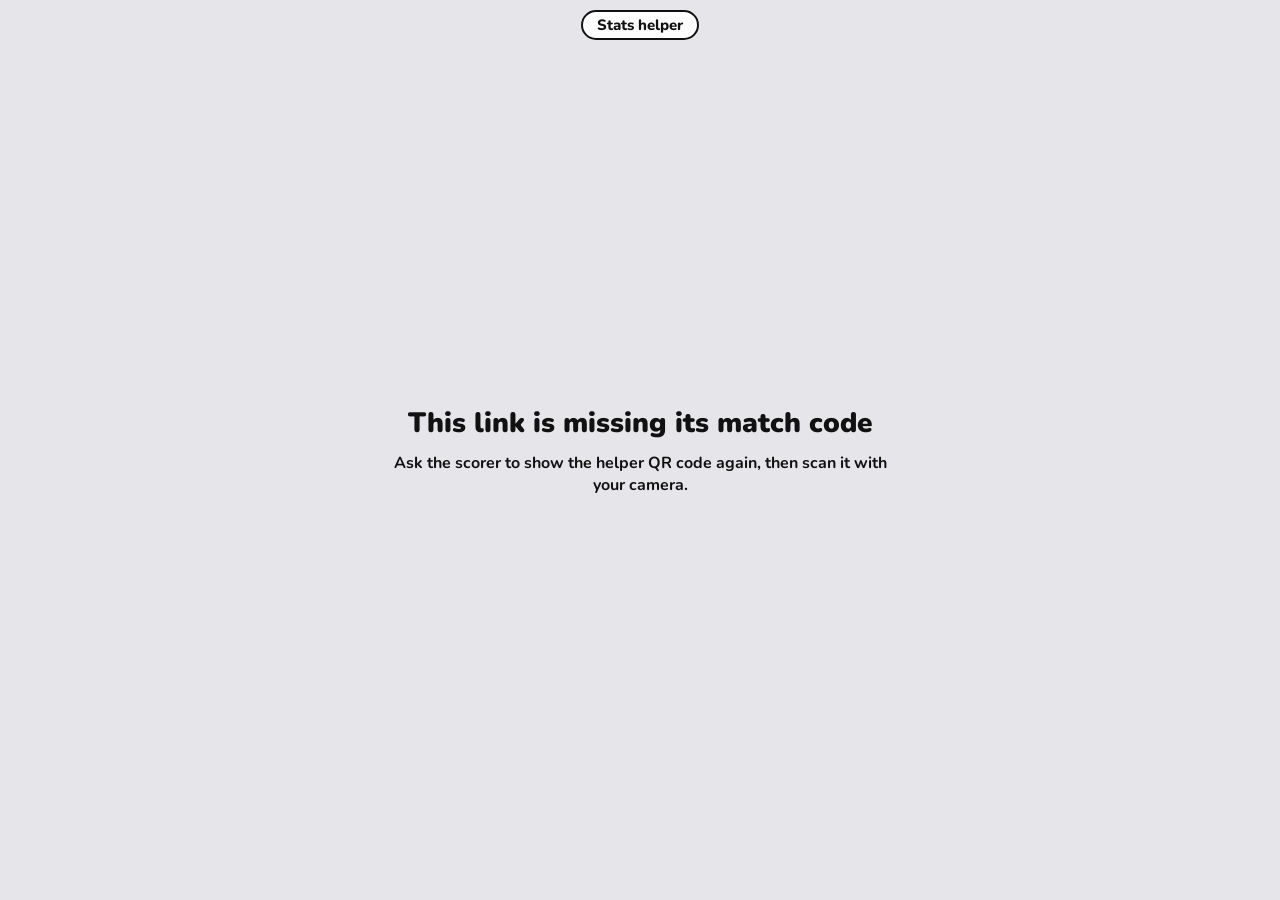
<file: help/index.html>
<!doctype html>
<html lang="en"><head><meta charset="utf-8">
<meta name="viewport" content="width=device-width,initial-scale=1,viewport-fit=cover,user-scalable=no">
<meta name="referrer" content="no-referrer"><meta name="robots" content="noindex">
<meta name="apple-mobile-web-app-capable" content="yes"><meta name="theme-color" content="#E6E6EA">
<title>Volley Good Show · Stats helper</title>
<!-- v1.16.0 Stats helper page. One match only. The match data is in the URL fragment (#…), which is never sent to a server.
     Taps are saved on this phone (localStorage). Nothing is uploaded; stats go back to the scorer's phone by QR codes. -->
<style>
@font-face{font-family:'Nunito';font-style:normal;font-weight:600 900;font-display:block;src:url([data-uri]) format('woff2')}
:root{--our:#FF3E00;--ourInk:#111;--opp:#1F5FD6;--oppInk:#fff;--page:#E6E6EA;--sat:env(safe-area-inset-top,0px);--sar:env(safe-area-inset-right,0px);--sab:env(safe-area-inset-bottom,0px);--sal:env(safe-area-inset-left,0px)}
*{box-sizing:border-box;-webkit-tap-highlight-color:transparent}
html,body{margin:0;height:100%;overflow:hidden;background:var(--page);color:#111;font-family:Nunito,system-ui,-apple-system,sans-serif;-webkit-user-select:none;user-select:none;overscroll-behavior:none;touch-action:manipulation}
button{font:inherit;color:#111;cursor:pointer}
.pg{position:fixed;inset:0;padding:calc(var(--sat) + 8px) calc(var(--sar) + 12px) calc(var(--sab) + 8px) calc(var(--sal) + 12px);transition:transform 220ms cubic-bezier(.2,.8,.2,1);will-change:transform}
#p-score{transform:translateX(0)}#p-stats{transform:translateX(100%)}
body.on-stats #p-score{transform:translateX(-100%)}body.on-stats #p-stats{transform:translateX(0)}
.lock{position:fixed;left:calc(var(--sal) + 74px);top:calc(var(--sat) + 4px);font-weight:800;font-size:12px;color:#555;z-index:5}
.pill{position:absolute;top:calc(var(--sat) + 10px);left:50%;transform:translateX(-50%);height:30px;padding:0 14px;border:2px solid #111;border-radius:999px;background:#fff;font-weight:800;font-size:15px;display:flex;align-items:center;gap:6px;white-space:nowrap;z-index:4}
.tab{position:fixed;top:50%;transform:translateY(-50%);width:52px;height:78px;border-radius:14px;background:#DADADF;font-weight:800;font-size:13px;color:#333;border:0;display:flex;flex-direction:column;align-items:center;justify-content:center;z-index:6}
.tab.r{right:calc(var(--sar) + 4px)}.tab.l{left:calc(var(--sal) + 4px)}.tab.dark{background:#111;color:#fff}
.dots{position:fixed;bottom:calc(var(--sab) + 6px);left:50%;transform:translateX(-50%);display:flex;gap:6px;align-items:center;z-index:6;pointer-events:none}.dots b{width:8px;height:8px;border-radius:50%;background:#AAA}.dots b.on{width:11px;height:11px;background:#111}
/* score sheet (read-only) */
.sc{position:absolute;inset:calc(var(--sat) + 50px) calc(var(--sar) + 70px) calc(var(--sab) + 40px) calc(var(--sal) + 70px);display:flex;gap:16px;align-items:stretch}
.card{flex:1;border:2.5px solid #111;border-radius:18px;position:relative;display:flex;flex-direction:column;align-items:center;justify-content:center;overflow:hidden;min-width:0}
.card .nm{position:absolute;top:10px;left:14px;right:14px;font-weight:900;font-size:20px;white-space:nowrap;overflow:hidden;text-overflow:ellipsis}
.card .pts{font-weight:900;font-size:min(200px,46vh);line-height:1;font-variant-numeric:tabular-nums}
.card .sets{position:absolute;bottom:10px;left:14px;font-weight:900;font-size:15px}
.card .pts{width:100%;text-align:center}.card .off{display:block;box-sizing:border-box;max-width:80%;margin:0 auto;padding:0 24px;font-weight:800;font-size:18px;line-height:1.3;opacity:.8;text-align:center;color:inherit}
.mid{width:64px;display:flex;flex-direction:column;align-items:center;justify-content:center}.mid .box{border:2px solid #111;border-radius:14px;background:#fff;padding:6px 4px;text-align:center;width:64px}.mid i{font-weight:900}.mid b{display:block;font-size:24px}
.foot[hidden]{display:none}.foot{position:absolute;left:calc(var(--sal) + 74px);bottom:calc(var(--sab) + 4px);font-weight:700;font-size:12px;color:#555}
/* stats */
.st{position:absolute;inset:calc(var(--sat) + 46px) calc(var(--sar) + 70px) calc(var(--sab) + 26px) calc(var(--sal) + 70px);display:grid;grid-template-columns:minmax(0,1fr) 200px;grid-template-rows:minmax(0,1fr) auto;gap:10px 12px}
.court{border:2px solid #111;border-radius:18px;background:#fff;position:relative;display:flex;flex-direction:column;justify-content:space-evenly;padding:20px 16px 18px}
.net{height:6px;background:#111;border-radius:3px;position:absolute;top:10px;left:34px;right:34px}.net span{position:absolute;left:50%;top:50%;transform:translate(-50%,-50%);background:#fff;border:2px solid #111;border-radius:999px;font-size:13px;font-weight:900;padding:0 10px;line-height:18px}
.row{display:flex;justify-content:space-around}
.d{width:66px;height:66px;border-radius:50%;border:2.5px solid #111;background:var(--our);color:var(--ourInk);font-weight:900;font-size:28px;position:relative;display:flex;align-items:center;justify-content:center;box-shadow:0 3px 0 rgba(17,17,17,.25);padding:0;flex:0 0 auto}
.d .z{position:absolute;left:-6px;top:-6px;width:24px;height:24px;border-radius:50%;border:2px solid #111;background:#fff;color:#111;font-size:12px;display:flex;align-items:center;justify-content:center}
.d .n{position:absolute;bottom:-18px;font-size:12px;font-weight:800;color:#333;white-space:nowrap}
.d.e{background:#fff;color:#999;border-style:dashed;box-shadow:none}
.bench{grid-column:1;border:2px dashed #111;border-radius:16px;background:rgba(17,17,17,.04);display:flex;align-items:center;gap:12px;padding:8px 14px 20px;overflow-x:auto;touch-action:pan-x;min-height:84px}
.bench>b{font-weight:900;font-size:19px;flex:0 0 auto}.bench .d{width:54px;height:54px;font-size:22px;background:#fff;color:#111}
.rc{grid-column:2;grid-row:1/3;display:flex;flex-direction:column;gap:10px;min-height:0}
.tapc{background:#111;color:#fff;border-radius:14px;padding:10px;text-align:center;display:flex;flex-direction:column;align-items:center}.tapc i{font-style:normal;font-size:24px;line-height:26px}.tapc b{font-size:19px}.tapc s{text-decoration:none;font-size:13px;opacity:.85}
.saved{flex:1;border:2px solid #111;border-radius:14px;background:#fff;display:flex;flex-direction:column;align-items:center;justify-content:center;min-height:0}.saved b{color:#12804A;font-size:15px}.saved .c{font-weight:900;font-size:34px;line-height:1.1}.saved small{font-weight:700;font-size:12px;color:#555}
.chev{display:inline-block;vertical-align:-1px}
.btn{min-height:48px;border:2px solid #111;border-radius:14px;background:#fff;box-shadow:0 3px 0 #111;font-weight:900;font-size:18px}.btn.dark{background:#111;color:#fff}.btn.pri{background:var(--our);color:var(--ourInk)}
.setc.flash{background:#FFE600;transition:none}.setc{transition:background 400ms;position:absolute;top:calc(var(--sat) + 10px);left:calc(50% + 60px);height:30px;padding:0 12px;border:2px solid #111;border-radius:999px;background:#fff;font-weight:800;font-size:14px;z-index:4}
.mini{position:fixed;top:calc(var(--sat) + 8px);right:calc(var(--sar) + 14px);z-index:7;display:flex;gap:4px;align-items:center;font-weight:900;font-size:14px;background:#fff;border:2px solid #111;border-radius:12px;padding:3px 8px}.mini[hidden]{display:none}.mini span{border-radius:6px;padding:0 6px}
/* player card */
.scrim{position:fixed;inset:0;background:rgba(17,17,17,.45);z-index:20;display:flex;align-items:center;justify-content:center}.scrim[hidden]{display:none}
.pc{background:#fff;border:3px solid #111;border-radius:24px;box-shadow:0 6px 0 #111;padding:16px 20px;width:min(580px,92vw)}
.pc .top{display:flex;align-items:center;gap:14px}.pc .top .d{box-shadow:none}.pc .t{flex:1;min-width:0}.pc .t b{display:block;font-size:23px;font-weight:900;line-height:1.15}.pc .t small{font-weight:700;font-size:13px;color:#555}
.acts{display:grid;grid-template-columns:repeat(12,1fr);gap:10px;margin-top:12px}
.aw{grid-column:span 3;position:relative}.aw.e{grid-column:span 4}
.act{width:100%;height:58px;position:relative;padding:0 18px;white-space:nowrap;border:2px solid #111;border-radius:14px;background:#fff;box-shadow:0 3px 0 #111;font-weight:900;font-size:18px}.act.e{background:#FFE9EA;font-size:17px}
.q{position:absolute;right:-14px;top:-14px;width:44px;height:44px;border:0;background:none;padding:0;display:flex;align-items:center;justify-content:center;z-index:2}
.q i{width:26px;height:26px;border:2px solid #111;border-radius:50%;font-size:14px;font-weight:900;font-style:normal;display:flex;align-items:center;justify-content:center;background:#fff}
.acts{row-gap:16px;padding-top:6px}
.act:active{transform:translateY(2px);box-shadow:0 1px 0 #111}
.hint{margin-top:10px;background:#FFF7C2;border:2px solid #111;border-radius:14px;padding:8px 12px;font-weight:800;font-size:14px;min-height:20px}.hint[hidden]{display:none}
.toast{position:fixed;left:50%;bottom:calc(var(--sab) + 28px);transform:translateX(-50%);background:#111;color:#fff;border-radius:999px;padding:8px 18px;font-weight:900;font-size:16px;z-index:30;opacity:0;transition:opacity 150ms}.toast.on{opacity:1}.toast.bt{background:#111;opacity:0;white-space:nowrap;box-shadow:0 4px 14px rgba(0,0,0,.25);transition:opacity 300ms}.toast.bt.on{opacity:1}
/* send */
#v-send{position:fixed;inset:0;background:var(--page);z-index:40;display:flex;align-items:center;justify-content:center;gap:28px;padding:calc(var(--sat) + 10px) calc(var(--sar) + 16px) calc(var(--sab) + 10px) calc(var(--sal) + 16px)}#v-send[hidden]{display:none}
#v-send.bright{background:#fff}
.qr{background:#fff;border:2px solid #111;border-radius:14px;padding:8px;height:min(360px,88vh);aspect-ratio:1}.qr svg{width:100%;height:100%;display:block}
.sd{max-width:360px;display:flex;flex-direction:column;gap:4px}.sd h2{margin:0;font-size:28px;font-weight:900}.sd .l{font-weight:800;font-size:17px}.sd .cd{font-weight:900;font-size:22px;margin-top:12px}.sd small{font-weight:700;font-size:13px;color:#555}
.prog{display:flex;gap:6px;flex-wrap:wrap;margin:4px 0}.prog b{width:36px;height:10px;border:2px solid #111;border-radius:5px;background:#fff}.prog b.ok{background:#1FAA59}.prog b.on{background:var(--our)}
.sbtns{display:flex;gap:10px;margin-top:14px}.sbtns .btn{flex:1}
/* messages */
#v-msg{position:fixed;inset:0;z-index:60;background:var(--page);display:flex;flex-direction:column;align-items:center;justify-content:center;text-align:center;padding:24px;gap:10px}#v-msg[hidden]{display:none}#v-msg .pill{top:calc(var(--sat) + 10px)}#v-msg h1{margin:0;font-size:28px;font-weight:900}#v-msg p{margin:0;font-weight:700;font-size:16px;max-width:520px}
#v-rot{display:none}
@media (orientation:portrait){#v-rot{position:fixed;inset:0;z-index:50;background:var(--page);display:flex;flex-direction:column;align-items:center;justify-content:center;gap:10px;text-align:center;font-weight:900;font-size:22px;padding:30px}#v-rot i{font-style:normal;font-size:60px}#v-rot small{font-size:15px;font-weight:700;color:#555}}
</style></head><body>
<div class="lock" id="lock">🔒 Helper link · this match only</div>
<div class="mini" id="mini" hidden aria-label="Live score"></div>
<section class="pg" id="p-score" aria-label="Score">
  <div class="pill">Score</div>
  <div class="sc"><div class="card" id="cA"><div class="nm"></div><div class="pts"></div><div class="sets"></div></div>
    <div class="mid"><div class="box"><i>SET</i><b id="setno">1</b></div></div>
    <div class="card" id="cB"><div class="nm"></div><div class="pts"></div><div class="sets"></div></div></div>
  <div class="foot" id="sfoot" hidden>Live score when online</div>
  <button class="tab r dark" id="to-stats" aria-label="Go to Stats"><svg class="chev" viewBox="0 0 10 16" width="9" height="14" aria-hidden="true"><path d="M2 2l6 6-6 6" fill="none" stroke="currentColor" stroke-width="2.6" stroke-linecap="round" stroke-linejoin="round"/></svg><br>Stats</button>
</section>
<section class="pg" id="p-stats" aria-label="Stats">
  <div class="pill">Stats</div><button class="setc" id="setc" aria-label="Set">Set 1 ⌄</button>
  <div class="st">
    <div class="court" id="court"><div class="net"><span>Net</span></div><div class="row" id="r1"></div><div class="row" id="r2"></div></div>
    <div class="bench" id="bench"></div>
    <div class="rc"><div class="tapc"><i aria-hidden="true">👆</i><b>Tap a player</b><s>then tap what they did</s></div>
      <div class="saved"><b>✓ Saved on this phone</b><span class="c" id="cnt">0</span><small id="netst">Works offline</small></div>
      <button class="btn" id="undo">↶ Undo last</button><button class="btn dark" id="send">Match over · send stats <svg class="chev" viewBox="0 0 10 16" width="9" height="14" aria-hidden="true"><path d="M2 2l6 6-6 6" fill="none" stroke="currentColor" stroke-width="2.6" stroke-linecap="round" stroke-linejoin="round"/></svg></button></div>
  </div>
  <button class="tab l" id="to-score" aria-label="Go to Score"><svg class="chev" viewBox="0 0 10 16" width="9" height="14" aria-hidden="true"><path d="M8 2L2 8l6 6" fill="none" stroke="currentColor" stroke-width="2.6" stroke-linecap="round" stroke-linejoin="round"/></svg><br>Score</button>
</section>
<div class="dots" id="dots"><b class="on"></b><b></b></div>
<div class="scrim" id="pcs" hidden><div class="pc" role="dialog" aria-label="Player">
  <div class="top"><div class="d" id="pcd"></div><div class="t"><b id="pct"></b><small id="pcs2"></small></div><button class="btn" id="pcx" style="padding:0 16px">Close</button></div>
  <div class="acts" id="acts"></div><div class="hint" id="hint" hidden></div></div></div>
<div class="toast" id="toast"></div>
<section id="v-send" hidden aria-label="Send stats"><div class="qr" id="sqr"></div><div class="sd"><h2 id="sh">Send stats</h2><div class="l" id="sl"></div><div class="cd" id="scd"></div><div class="prog" id="sprog"></div>
  <small>Codes change by themselves every second.<br>Keep showing until the scorer's phone says done.</small>
  <div class="sbtns"><button class="btn pri" id="sgot">Scorer got it ✓</button><button class="btn" id="sbr">☀︎ Brighter</button><button class="btn" id="sback"><svg class="chev" viewBox="0 0 10 16" width="9" height="14" aria-hidden="true"><path d="M8 2L2 8l6 6" fill="none" stroke="currentColor" stroke-width="2.6" stroke-linecap="round" stroke-linejoin="round"/></svg> Stats</button></div></div></section>
<div id="v-msg" hidden><div class="pill" id="mpill" style="position:fixed">Stats helper</div><h1 id="mh"></h1><p id="mp"></p><button class="btn pri" id="mb" hidden style="padding:0 22px;margin-top:10px">Send stats <svg class="chev" viewBox="0 0 10 16" width="9" height="14" aria-hidden="true"><path d="M2 2l6 6-6 6" fill="none" stroke="currentColor" stroke-width="2.6" stroke-linecap="round" stroke-linejoin="round"/></svg></button></div>
<div id="v-rot"><i>↻</i>Turn your phone sideways<small>The stats page is made for landscape.</small></div>
<script>
/* qrcode-generator 2.0.4 (c) Kazuhiko Arase, MIT. 'QR Code' is a registered trademark of DENSO WAVE INCORPORATED. */
// Licensed under the MIT license:
var qrcode=function(){var t=function(t,r){var e=t,n=g[r],o=null,i=0,a=null,u=[],f={},c=function(t,r){o=function(t){for(var r=new Array(t),e=0;e<t;e+=1){r[e]=new Array(t);for(var n=0;n<t;n+=1)r[e][n]=null}return r}(i=4*e+17),l(0,0),l(i-7,0),l(0,i-7),s(),h(),d(t,r),e>=7&&v(t),null==a&&(a=p(e,n,u)),w(a,r)},l=function(t,r){for(var e=-1;e<=7;e+=1)if(!(t+e<=-1||i<=t+e))for(var n=-1;n<=7;n+=1)r+n<=-1||i<=r+n||(o[t+e][r+n]=0<=e&&e<=6&&(0==n||6==n)||0<=n&&n<=6&&(0==e||6==e)||2<=e&&e<=4&&2<=n&&n<=4)},h=function(){for(var t=8;t<i-8;t+=1)null==o[t][6]&&(o[t][6]=t%2==0);for(var r=8;r<i-8;r+=1)null==o[6][r]&&(o[6][r]=r%2==0)},s=function(){for(var t=B.getPatternPosition(e),r=0;r<t.length;r+=1)for(var n=0;n<t.length;n+=1){var i=t[r],a=t[n];if(null==o[i][a])for(var u=-2;u<=2;u+=1)for(var f=-2;f<=2;f+=1)o[i+u][a+f]=-2==u||2==u||-2==f||2==f||0==u&&0==f}},v=function(t){for(var r=B.getBCHTypeNumber(e),n=0;n<18;n+=1){var a=!t&&1==(r>>n&1);o[Math.floor(n/3)][n%3+i-8-3]=a}for(n=0;n<18;n+=1){a=!t&&1==(r>>n&1);o[n%3+i-8-3][Math.floor(n/3)]=a}},d=function(t,r){for(var e=n<<3|r,a=B.getBCHTypeInfo(e),u=0;u<15;u+=1){var f=!t&&1==(a>>u&1);u<6?o[u][8]=f:u<8?o[u+1][8]=f:o[i-15+u][8]=f}for(u=0;u<15;u+=1){f=!t&&1==(a>>u&1);u<8?o[8][i-u-1]=f:u<9?o[8][15-u-1+1]=f:o[8][15-u-1]=f}o[i-8][8]=!t},w=function(t,r){for(var e=-1,n=i-1,a=7,u=0,f=B.getMaskFunction(r),c=i-1;c>0;c-=2)for(6==c&&(c-=1);;){for(var g=0;g<2;g+=1)if(null==o[n][c-g]){var l=!1;u<t.length&&(l=1==(t[u]>>>a&1)),f(n,c-g)&&(l=!l),o[n][c-g]=l,-1==(a-=1)&&(u+=1,a=7)}if((n+=e)<0||i<=n){n-=e,e=-e;break}}},p=function(t,r,e){for(var n=A.getRSBlocks(t,r),o=b(),i=0;i<e.length;i+=1){var a=e[i];o.put(a.getMode(),4),o.put(a.getLength(),B.getLengthInBits(a.getMode(),t)),a.write(o)}var u=0;for(i=0;i<n.length;i+=1)u+=n[i].dataCount;if(o.getLengthInBits()>8*u)throw"code length overflow. ("+o.getLengthInBits()+">"+8*u+")";for(o.getLengthInBits()+4<=8*u&&o.put(0,4);o.getLengthInBits()%8!=0;)o.putBit(!1);for(;!(o.getLengthInBits()>=8*u||(o.put(236,8),o.getLengthInBits()>=8*u));)o.put(17,8);return function(t,r){for(var e=0,n=0,o=0,i=new Array(r.length),a=new Array(r.length),u=0;u<r.length;u+=1){var f=r[u].dataCount,c=r[u].totalCount-f;n=Math.max(n,f),o=Math.max(o,c),i[u]=new Array(f);for(var g=0;g<i[u].length;g+=1)i[u][g]=255&t.getBuffer()[g+e];e+=f;var l=B.getErrorCorrectPolynomial(c),h=k(i[u],l.getLength()-1).mod(l);for(a[u]=new Array(l.getLength()-1),g=0;g<a[u].length;g+=1){var s=g+h.getLength()-a[u].length;a[u][g]=s>=0?h.getAt(s):0}}var v=0;for(g=0;g<r.length;g+=1)v+=r[g].totalCount;var d=new Array(v),w=0;for(g=0;g<n;g+=1)for(u=0;u<r.length;u+=1)g<i[u].length&&(d[w]=i[u][g],w+=1);for(g=0;g<o;g+=1)for(u=0;u<r.length;u+=1)g<a[u].length&&(d[w]=a[u][g],w+=1);return d}(o,n)};f.addData=function(t,r){var e=null;switch(r=r||"Byte"){case"Numeric":e=M(t);break;case"Alphanumeric":e=x(t);break;case"Byte":e=m(t);break;case"Kanji":e=L(t);break;default:throw"mode:"+r}u.push(e),a=null},f.isDark=function(t,r){if(t<0||i<=t||r<0||i<=r)throw t+","+r;return o[t][r]},f.getModuleCount=function(){return i},f.make=function(){if(e<1){for(var t=1;t<40;t++){for(var r=A.getRSBlocks(t,n),o=b(),i=0;i<u.length;i++){var a=u[i];o.put(a.getMode(),4),o.put(a.getLength(),B.getLengthInBits(a.getMode(),t)),a.write(o)}var g=0;for(i=0;i<r.length;i++)g+=r[i].dataCount;if(o.getLengthInBits()<=8*g)break}e=t}c(!1,function(){for(var t=0,r=0,e=0;e<8;e+=1){c(!0,e);var n=B.getLostPoint(f);(0==e||t>n)&&(t=n,r=e)}return r}())},f.createTableTag=function(t,r){t=t||2;var e="";e+='<table style="',e+=" border-width: 0px; border-style: none;",e+=" border-collapse: collapse;",e+=" padding: 0px; margin: "+(r=void 0===r?4*t:r)+"px;",e+='">',e+="<tbody>";for(var n=0;n<f.getModuleCount();n+=1){e+="<tr>";for(var o=0;o<f.getModuleCount();o+=1)e+='<td style="',e+=" border-width: 0px; border-style: none;",e+=" border-collapse: collapse;",e+=" padding: 0px; margin: 0px;",e+=" width: "+t+"px;",e+=" height: "+t+"px;",e+=" background-color: ",e+=f.isDark(n,o)?"#000000":"#ffffff",e+=";",e+='"/>';e+="</tr>"}return e+="</tbody>",e+="</table>"},f.createSvgTag=function(t,r,e,n){var o={};"object"==typeof arguments[0]&&(t=(o=arguments[0]).cellSize,r=o.margin,e=o.alt,n=o.title),t=t||2,r=void 0===r?4*t:r,(e="string"==typeof e?{text:e}:e||{}).text=e.text||null,e.id=e.text?e.id||"qrcode-description":null,(n="string"==typeof n?{text:n}:n||{}).text=n.text||null,n.id=n.text?n.id||"qrcode-title":null;var i,a,u,c,g=f.getModuleCount()*t+2*r,l="";for(c="l"+t+",0 0,"+t+" -"+t+",0 0,-"+t+"z ",l+='<svg version="1.1" xmlns="http://www.w3.org/2000/svg"',l+=o.scalable?"":' width="'+g+'px" height="'+g+'px"',l+=' viewBox="0 0 '+g+" "+g+'" ',l+=' preserveAspectRatio="xMinYMin meet"',l+=n.text||e.text?' role="img" aria-labelledby="'+y([n.id,e.id].join(" ").trim())+'"':"",l+=">",l+=n.text?'<title id="'+y(n.id)+'">'+y(n.text)+"</title>":"",l+=e.text?'<description id="'+y(e.id)+'">'+y(e.text)+"</description>":"",l+='<rect width="100%" height="100%" fill="white" cx="0" cy="0"/>',l+='<path d="',a=0;a<f.getModuleCount();a+=1)for(u=a*t+r,i=0;i<f.getModuleCount();i+=1)f.isDark(a,i)&&(l+="M"+(i*t+r)+","+u+c);return l+='" stroke="transparent" fill="black"/>',l+="</svg>"},f.createDataURL=function(t,r){t=t||2,r=void 0===r?4*t:r;var e=f.getModuleCount()*t+2*r,n=r,o=e-r;return I(e,e,function(r,e){if(n<=r&&r<o&&n<=e&&e<o){var i=Math.floor((r-n)/t),a=Math.floor((e-n)/t);return f.isDark(a,i)?0:1}return 1})},f.createImgTag=function(t,r,e){t=t||2,r=void 0===r?4*t:r;var n=f.getModuleCount()*t+2*r,o="";return o+="<img",o+=' src="',o+=f.createDataURL(t,r),o+='"',o+=' width="',o+=n,o+='"',o+=' height="',o+=n,o+='"',e&&(o+=' alt="',o+=y(e),o+='"'),o+="/>"};var y=function(t){for(var r="",e=0;e<t.length;e+=1){var n=t.charAt(e);switch(n){case"<":r+="&lt;";break;case">":r+="&gt;";break;case"&":r+="&amp;";break;case'"':r+="&quot;";break;default:r+=n}}return r};return f.createASCII=function(t,r){if((t=t||1)<2)return function(t){t=void 0===t?2:t;var r,e,n,o,i,a=1*f.getModuleCount()+2*t,u=t,c=a-t,g={"██":"█","█ ":"▀"," █":"▄","  ":" "},l={"██":"▀","█ ":"▀"," █":" ","  ":" "},h="";for(r=0;r<a;r+=2){for(n=Math.floor((r-u)/1),o=Math.floor((r+1-u)/1),e=0;e<a;e+=1)i="█",u<=e&&e<c&&u<=r&&r<c&&f.isDark(n,Math.floor((e-u)/1))&&(i=" "),u<=e&&e<c&&u<=r+1&&r+1<c&&f.isDark(o,Math.floor((e-u)/1))?i+=" ":i+="█",h+=t<1&&r+1>=c?l[i]:g[i];h+="\n"}return a%2&&t>0?h.substring(0,h.length-a-1)+Array(a+1).join("▀"):h.substring(0,h.length-1)}(r);t-=1,r=void 0===r?2*t:r;var e,n,o,i,a=f.getModuleCount()*t+2*r,u=r,c=a-r,g=Array(t+1).join("██"),l=Array(t+1).join("  "),h="",s="";for(e=0;e<a;e+=1){for(o=Math.floor((e-u)/t),s="",n=0;n<a;n+=1)i=1,u<=n&&n<c&&u<=e&&e<c&&f.isDark(o,Math.floor((n-u)/t))&&(i=0),s+=i?g:l;for(o=0;o<t;o+=1)h+=s+"\n"}return h.substring(0,h.length-1)},f.renderTo2dContext=function(t,r){r=r||2;for(var e=f.getModuleCount(),n=0;n<e;n++)for(var o=0;o<e;o++)t.fillStyle=f.isDark(n,o)?"black":"white",t.fillRect(o*r,n*r,r,r)},f};t.stringToBytes=(t.stringToBytesFuncs={default:function(t){for(var r=[],e=0;e<t.length;e+=1){var n=t.charCodeAt(e);r.push(255&n)}return r}}).default,t.createStringToBytes=function(t,r){var e=function(){for(var e=S(t),n=function(){var t=e.read();if(-1==t)throw"eof";return t},o=0,i={};;){var a=e.read();if(-1==a)break;var u=n(),f=n()<<8|n();i[String.fromCharCode(a<<8|u)]=f,o+=1}if(o!=r)throw o+" != "+r;return i}(),n="?".charCodeAt(0);return function(t){for(var r=[],o=0;o<t.length;o+=1){var i=t.charCodeAt(o);if(i<128)r.push(i);else{var a=e[t.charAt(o)];"number"==typeof a?(255&a)==a?r.push(a):(r.push(a>>>8),r.push(255&a)):r.push(n)}}return r}};var r,e,n,o,i,a=1,u=2,f=4,c=8,g={L:1,M:0,Q:3,H:2},l=0,h=1,s=2,v=3,d=4,w=5,p=6,y=7,B=(r=[[],[6,18],[6,22],[6,26],[6,30],[6,34],[6,22,38],[6,24,42],[6,26,46],[6,28,50],[6,30,54],[6,32,58],[6,34,62],[6,26,46,66],[6,26,48,70],[6,26,50,74],[6,30,54,78],[6,30,56,82],[6,30,58,86],[6,34,62,90],[6,28,50,72,94],[6,26,50,74,98],[6,30,54,78,102],[6,28,54,80,106],[6,32,58,84,110],[6,30,58,86,114],[6,34,62,90,118],[6,26,50,74,98,122],[6,30,54,78,102,126],[6,26,52,78,104,130],[6,30,56,82,108,134],[6,34,60,86,112,138],[6,30,58,86,114,142],[6,34,62,90,118,146],[6,30,54,78,102,126,150],[6,24,50,76,102,128,154],[6,28,54,80,106,132,158],[6,32,58,84,110,136,162],[6,26,54,82,110,138,166],[6,30,58,86,114,142,170]],e=1335,n=7973,i=function(t){for(var r=0;0!=t;)r+=1,t>>>=1;return r},(o={}).getBCHTypeInfo=function(t){for(var r=t<<10;i(r)-i(e)>=0;)r^=e<<i(r)-i(e);return 21522^(t<<10|r)},o.getBCHTypeNumber=function(t){for(var r=t<<12;i(r)-i(n)>=0;)r^=n<<i(r)-i(n);return t<<12|r},o.getPatternPosition=function(t){return r[t-1]},o.getMaskFunction=function(t){switch(t){case l:return function(t,r){return(t+r)%2==0};case h:return function(t,r){return t%2==0};case s:return function(t,r){return r%3==0};case v:return function(t,r){return(t+r)%3==0};case d:return function(t,r){return(Math.floor(t/2)+Math.floor(r/3))%2==0};case w:return function(t,r){return t*r%2+t*r%3==0};case p:return function(t,r){return(t*r%2+t*r%3)%2==0};case y:return function(t,r){return(t*r%3+(t+r)%2)%2==0};default:throw"bad maskPattern:"+t}},o.getErrorCorrectPolynomial=function(t){for(var r=k([1],0),e=0;e<t;e+=1)r=r.multiply(k([1,C.gexp(e)],0));return r},o.getLengthInBits=function(t,r){if(1<=r&&r<10)switch(t){case a:return 10;case u:return 9;case f:case c:return 8;default:throw"mode:"+t}else if(r<27)switch(t){case a:return 12;case u:return 11;case f:return 16;case c:return 10;default:throw"mode:"+t}else{if(!(r<41))throw"type:"+r;switch(t){case a:return 14;case u:return 13;case f:return 16;case c:return 12;default:throw"mode:"+t}}},o.getLostPoint=function(t){for(var r=t.getModuleCount(),e=0,n=0;n<r;n+=1)for(var o=0;o<r;o+=1){for(var i=0,a=t.isDark(n,o),u=-1;u<=1;u+=1)if(!(n+u<0||r<=n+u))for(var f=-1;f<=1;f+=1)o+f<0||r<=o+f||0==u&&0==f||a==t.isDark(n+u,o+f)&&(i+=1);i>5&&(e+=3+i-5)}for(n=0;n<r-1;n+=1)for(o=0;o<r-1;o+=1){var c=0;t.isDark(n,o)&&(c+=1),t.isDark(n+1,o)&&(c+=1),t.isDark(n,o+1)&&(c+=1),t.isDark(n+1,o+1)&&(c+=1),0!=c&&4!=c||(e+=3)}for(n=0;n<r;n+=1)for(o=0;o<r-6;o+=1)t.isDark(n,o)&&!t.isDark(n,o+1)&&t.isDark(n,o+2)&&t.isDark(n,o+3)&&t.isDark(n,o+4)&&!t.isDark(n,o+5)&&t.isDark(n,o+6)&&(e+=40);for(o=0;o<r;o+=1)for(n=0;n<r-6;n+=1)t.isDark(n,o)&&!t.isDark(n+1,o)&&t.isDark(n+2,o)&&t.isDark(n+3,o)&&t.isDark(n+4,o)&&!t.isDark(n+5,o)&&t.isDark(n+6,o)&&(e+=40);var g=0;for(o=0;o<r;o+=1)for(n=0;n<r;n+=1)t.isDark(n,o)&&(g+=1);return e+=Math.abs(100*g/r/r-50)/5*10},o),C=function(){for(var t=new Array(256),r=new Array(256),e=0;e<8;e+=1)t[e]=1<<e;for(e=8;e<256;e+=1)t[e]=t[e-4]^t[e-5]^t[e-6]^t[e-8];for(e=0;e<255;e+=1)r[t[e]]=e;var n={glog:function(t){if(t<1)throw"glog("+t+")";return r[t]},gexp:function(r){for(;r<0;)r+=255;for(;r>=256;)r-=255;return t[r]}};return n}();function k(t,r){if(void 0===t.length)throw t.length+"/"+r;var e=function(){for(var e=0;e<t.length&&0==t[e];)e+=1;for(var n=new Array(t.length-e+r),o=0;o<t.length-e;o+=1)n[o]=t[o+e];return n}(),n={getAt:function(t){return e[t]},getLength:function(){return e.length},multiply:function(t){for(var r=new Array(n.getLength()+t.getLength()-1),e=0;e<n.getLength();e+=1)for(var o=0;o<t.getLength();o+=1)r[e+o]^=C.gexp(C.glog(n.getAt(e))+C.glog(t.getAt(o)));return k(r,0)},mod:function(t){if(n.getLength()-t.getLength()<0)return n;for(var r=C.glog(n.getAt(0))-C.glog(t.getAt(0)),e=new Array(n.getLength()),o=0;o<n.getLength();o+=1)e[o]=n.getAt(o);for(o=0;o<t.getLength();o+=1)e[o]^=C.gexp(C.glog(t.getAt(o))+r);return k(e,0).mod(t)}};return n}var A=function(){var t=[[1,26,19],[1,26,16],[1,26,13],[1,26,9],[1,44,34],[1,44,28],[1,44,22],[1,44,16],[1,70,55],[1,70,44],[2,35,17],[2,35,13],[1,100,80],[2,50,32],[2,50,24],[4,25,9],[1,134,108],[2,67,43],[2,33,15,2,34,16],[2,33,11,2,34,12],[2,86,68],[4,43,27],[4,43,19],[4,43,15],[2,98,78],[4,49,31],[2,32,14,4,33,15],[4,39,13,1,40,14],[2,121,97],[2,60,38,2,61,39],[4,40,18,2,41,19],[4,40,14,2,41,15],[2,146,116],[3,58,36,2,59,37],[4,36,16,4,37,17],[4,36,12,4,37,13],[2,86,68,2,87,69],[4,69,43,1,70,44],[6,43,19,2,44,20],[6,43,15,2,44,16],[4,101,81],[1,80,50,4,81,51],[4,50,22,4,51,23],[3,36,12,8,37,13],[2,116,92,2,117,93],[6,58,36,2,59,37],[4,46,20,6,47,21],[7,42,14,4,43,15],[4,133,107],[8,59,37,1,60,38],[8,44,20,4,45,21],[12,33,11,4,34,12],[3,145,115,1,146,116],[4,64,40,5,65,41],[11,36,16,5,37,17],[11,36,12,5,37,13],[5,109,87,1,110,88],[5,65,41,5,66,42],[5,54,24,7,55,25],[11,36,12,7,37,13],[5,122,98,1,123,99],[7,73,45,3,74,46],[15,43,19,2,44,20],[3,45,15,13,46,16],[1,135,107,5,136,108],[10,74,46,1,75,47],[1,50,22,15,51,23],[2,42,14,17,43,15],[5,150,120,1,151,121],[9,69,43,4,70,44],[17,50,22,1,51,23],[2,42,14,19,43,15],[3,141,113,4,142,114],[3,70,44,11,71,45],[17,47,21,4,48,22],[9,39,13,16,40,14],[3,135,107,5,136,108],[3,67,41,13,68,42],[15,54,24,5,55,25],[15,43,15,10,44,16],[4,144,116,4,145,117],[17,68,42],[17,50,22,6,51,23],[19,46,16,6,47,17],[2,139,111,7,140,112],[17,74,46],[7,54,24,16,55,25],[34,37,13],[4,151,121,5,152,122],[4,75,47,14,76,48],[11,54,24,14,55,25],[16,45,15,14,46,16],[6,147,117,4,148,118],[6,73,45,14,74,46],[11,54,24,16,55,25],[30,46,16,2,47,17],[8,132,106,4,133,107],[8,75,47,13,76,48],[7,54,24,22,55,25],[22,45,15,13,46,16],[10,142,114,2,143,115],[19,74,46,4,75,47],[28,50,22,6,51,23],[33,46,16,4,47,17],[8,152,122,4,153,123],[22,73,45,3,74,46],[8,53,23,26,54,24],[12,45,15,28,46,16],[3,147,117,10,148,118],[3,73,45,23,74,46],[4,54,24,31,55,25],[11,45,15,31,46,16],[7,146,116,7,147,117],[21,73,45,7,74,46],[1,53,23,37,54,24],[19,45,15,26,46,16],[5,145,115,10,146,116],[19,75,47,10,76,48],[15,54,24,25,55,25],[23,45,15,25,46,16],[13,145,115,3,146,116],[2,74,46,29,75,47],[42,54,24,1,55,25],[23,45,15,28,46,16],[17,145,115],[10,74,46,23,75,47],[10,54,24,35,55,25],[19,45,15,35,46,16],[17,145,115,1,146,116],[14,74,46,21,75,47],[29,54,24,19,55,25],[11,45,15,46,46,16],[13,145,115,6,146,116],[14,74,46,23,75,47],[44,54,24,7,55,25],[59,46,16,1,47,17],[12,151,121,7,152,122],[12,75,47,26,76,48],[39,54,24,14,55,25],[22,45,15,41,46,16],[6,151,121,14,152,122],[6,75,47,34,76,48],[46,54,24,10,55,25],[2,45,15,64,46,16],[17,152,122,4,153,123],[29,74,46,14,75,47],[49,54,24,10,55,25],[24,45,15,46,46,16],[4,152,122,18,153,123],[13,74,46,32,75,47],[48,54,24,14,55,25],[42,45,15,32,46,16],[20,147,117,4,148,118],[40,75,47,7,76,48],[43,54,24,22,55,25],[10,45,15,67,46,16],[19,148,118,6,149,119],[18,75,47,31,76,48],[34,54,24,34,55,25],[20,45,15,61,46,16]],r=function(t,r){var e={};return e.totalCount=t,e.dataCount=r,e},e={};return e.getRSBlocks=function(e,n){var o=function(r,e){switch(e){case g.L:return t[4*(r-1)+0];case g.M:return t[4*(r-1)+1];case g.Q:return t[4*(r-1)+2];case g.H:return t[4*(r-1)+3];default:return}}(e,n);if(void 0===o)throw"bad rs block @ typeNumber:"+e+"/errorCorrectionLevel:"+n;for(var i=o.length/3,a=[],u=0;u<i;u+=1)for(var f=o[3*u+0],c=o[3*u+1],l=o[3*u+2],h=0;h<f;h+=1)a.push(r(c,l));return a},e}(),b=function(){var t=[],r=0,e={getBuffer:function(){return t},getAt:function(r){var e=Math.floor(r/8);return 1==(t[e]>>>7-r%8&1)},put:function(t,r){for(var n=0;n<r;n+=1)e.putBit(1==(t>>>r-n-1&1))},getLengthInBits:function(){return r},putBit:function(e){var n=Math.floor(r/8);t.length<=n&&t.push(0),e&&(t[n]|=128>>>r%8),r+=1}};return e},M=function(t){var r=a,e=t,n={getMode:function(){return r},getLength:function(t){return e.length},write:function(t){for(var r=e,n=0;n+2<r.length;)t.put(o(r.substring(n,n+3)),10),n+=3;n<r.length&&(r.length-n==1?t.put(o(r.substring(n,n+1)),4):r.length-n==2&&t.put(o(r.substring(n,n+2)),7))}},o=function(t){for(var r=0,e=0;e<t.length;e+=1)r=10*r+i(t.charAt(e));return r},i=function(t){if("0"<=t&&t<="9")return t.charCodeAt(0)-"0".charCodeAt(0);throw"illegal char :"+t};return n},x=function(t){var r=u,e=t,n={getMode:function(){return r},getLength:function(t){return e.length},write:function(t){for(var r=e,n=0;n+1<r.length;)t.put(45*o(r.charAt(n))+o(r.charAt(n+1)),11),n+=2;n<r.length&&t.put(o(r.charAt(n)),6)}},o=function(t){if("0"<=t&&t<="9")return t.charCodeAt(0)-"0".charCodeAt(0);if("A"<=t&&t<="Z")return t.charCodeAt(0)-"A".charCodeAt(0)+10;switch(t){case" ":return 36;case"$":return 37;case"%":return 38;case"*":return 39;case"+":return 40;case"-":return 41;case".":return 42;case"/":return 43;case":":return 44;default:throw"illegal char :"+t}};return n},m=function(r){var e=f,n=t.stringToBytes(r),o={getMode:function(){return e},getLength:function(t){return n.length},write:function(t){for(var r=0;r<n.length;r+=1)t.put(n[r],8)}};return o},L=function(r){var e=c,n=t.stringToBytesFuncs.SJIS;if(!n)throw"sjis not supported.";!function(){var t=n("友");if(2!=t.length||38726!=(t[0]<<8|t[1]))throw"sjis not supported."}();var o=n(r),i={getMode:function(){return e},getLength:function(t){return~~(o.length/2)},write:function(t){for(var r=o,e=0;e+1<r.length;){var n=(255&r[e])<<8|255&r[e+1];if(33088<=n&&n<=40956)n-=33088;else{if(!(57408<=n&&n<=60351))throw"illegal char at "+(e+1)+"/"+n;n-=49472}n=192*(n>>>8&255)+(255&n),t.put(n,13),e+=2}if(e<r.length)throw"illegal char at "+(e+1)}};return i},D=function(){var t=[],r={writeByte:function(r){t.push(255&r)},writeShort:function(t){r.writeByte(t),r.writeByte(t>>>8)},writeBytes:function(t,e,n){e=e||0,n=n||t.length;for(var o=0;o<n;o+=1)r.writeByte(t[o+e])},writeString:function(t){for(var e=0;e<t.length;e+=1)r.writeByte(t.charCodeAt(e))},toByteArray:function(){return t},toString:function(){var r="";r+="[";for(var e=0;e<t.length;e+=1)e>0&&(r+=","),r+=t[e];return r+="]"}};return r},S=function(t){var r=t,e=0,n=0,o=0,i={read:function(){for(;o<8;){if(e>=r.length){if(0==o)return-1;throw"unexpected end of file./"+o}var t=r.charAt(e);if(e+=1,"="==t)return o=0,-1;t.match(/^\s$/)||(n=n<<6|a(t.charCodeAt(0)),o+=6)}var i=n>>>o-8&255;return o-=8,i}},a=function(t){if(65<=t&&t<=90)return t-65;if(97<=t&&t<=122)return t-97+26;if(48<=t&&t<=57)return t-48+52;if(43==t)return 62;if(47==t)return 63;throw"c:"+t};return i},I=function(t,r,e){for(var n=function(t,r){var e=t,n=r,o=new Array(t*r),i={setPixel:function(t,r,n){o[r*e+t]=n},write:function(t){t.writeString("GIF87a"),t.writeShort(e),t.writeShort(n),t.writeByte(128),t.writeByte(0),t.writeByte(0),t.writeByte(0),t.writeByte(0),t.writeByte(0),t.writeByte(255),t.writeByte(255),t.writeByte(255),t.writeString(","),t.writeShort(0),t.writeShort(0),t.writeShort(e),t.writeShort(n),t.writeByte(0);var r=a(2);t.writeByte(2);for(var o=0;r.length-o>255;)t.writeByte(255),t.writeBytes(r,o,255),o+=255;t.writeByte(r.length-o),t.writeBytes(r,o,r.length-o),t.writeByte(0),t.writeString(";")}},a=function(t){for(var r=1<<t,e=1+(1<<t),n=t+1,i=u(),a=0;a<r;a+=1)i.add(String.fromCharCode(a));i.add(String.fromCharCode(r)),i.add(String.fromCharCode(e));var f,c,g,l=D(),h=(f=l,c=0,g=0,{write:function(t,r){if(t>>>r!=0)throw"length over";for(;c+r>=8;)f.writeByte(255&(t<<c|g)),r-=8-c,t>>>=8-c,g=0,c=0;g|=t<<c,c+=r},flush:function(){c>0&&f.writeByte(g)}});h.write(r,n);var s=0,v=String.fromCharCode(o[s]);for(s+=1;s<o.length;){var d=String.fromCharCode(o[s]);s+=1,i.contains(v+d)?v+=d:(h.write(i.indexOf(v),n),i.size()<4095&&(i.size()==1<<n&&(n+=1),i.add(v+d)),v=d)}return h.write(i.indexOf(v),n),h.write(e,n),h.flush(),l.toByteArray()},u=function(){var t={},r=0,e={add:function(n){if(e.contains(n))throw"dup key:"+n;t[n]=r,r+=1},size:function(){return r},indexOf:function(r){return t[r]},contains:function(r){return void 0!==t[r]}};return e};return i}(t,r),o=0;o<r;o+=1)for(var i=0;i<t;i+=1)n.setPixel(i,o,e(i,o));var a=D();n.write(a);for(var u=function(){var t=0,r=0,e=0,n="",o={},i=function(t){n+=String.fromCharCode(a(63&t))},a=function(t){if(t<0);else{if(t<26)return 65+t;if(t<52)return t-26+97;if(t<62)return t-52+48;if(62==t)return 43;if(63==t)return 47}throw"n:"+t};return o.writeByte=function(n){for(t=t<<8|255&n,r+=8,e+=1;r>=6;)i(t>>>r-6),r-=6},o.flush=function(){if(r>0&&(i(t<<6-r),t=0,r=0),e%3!=0)for(var o=3-e%3,a=0;a<o;a+=1)n+="="},o.toString=function(){return n},o}(),f=a.toByteArray(),c=0;c<f.length;c+=1)u.writeByte(f[c]);return u.flush(),"data:image/gif;base64,"+u};return t}();qrcode.stringToBytesFuncs["UTF-8"]=function(t){return function(t){for(var r=[],e=0;e<t.length;e++){var n=t.charCodeAt(e);n<128?r.push(n):n<2048?r.push(192|n>>6,128|63&n):n<55296||n>=57344?r.push(224|n>>12,128|n>>6&63,128|63&n):(e++,n=65536+((1023&n)<<10|1023&t.charCodeAt(e)),r.push(240|n>>18,128|n>>12&63,128|n>>6&63,128|63&n))}return r}(t)},function(t){"function"==typeof define&&define.amd?define([],t):"object"==typeof exports&&(module.exports=t())}(function(){return qrcode});
</script>
<script>
/* =====================================================================
   v1.16.0 — Stats helper core (shared, byte-for-byte, by the app and the helper page help/index.html).
   Pure functions only: pack/unpack, start payload, expiry (local midnight), return frames, frame
   collector (any order, partial OK), merge with event-id dedupe + tombstones, theme from team colours.
   Start link: <LIVE_VIEW_BASE>help/#<packed>  — the payload is in the fragment, never sent to a server.
   Frame: VB1|<matchId>|<helperKey>|<i>/<N>|<packed events>  — every frame decodes on its own, so a
   partial series can be merged ("Add the N I got") and a later rescan fills the rest; ids dedupe.
   ===================================================================== */
(function (G) {
  const HC = {};
  const CODES = ['K', 'A', 'B', 'D', 'SE', 'AE', 'PE'];
  HC.CODES = CODES;
  HC.LABEL = { K: 'Kill', A: 'Ace', B: 'Block', D: 'Dig', SE: 'Serve error', AE: 'Attack error', PE: 'Pass error' };
  HC.FRAME_MAX = 300;
  /* ---------- base64url + deflate-raw (CompressionStream; plain JSON fallback) ---------- */
  function b64u(bytes) { let s = ''; for (let i = 0; i < bytes.length; i += 0x8000) s += String.fromCharCode.apply(null, bytes.subarray(i, i + 0x8000)); return btoa(s).replace(/\+/g, '-').replace(/\//g, '_').replace(/=+$/, ''); }
  function unb64u(s) { s = String(s).replace(/-/g, '+').replace(/_/g, '/'); while (s.length % 4) s += '='; const b = atob(s), u = new Uint8Array(b.length); for (let i = 0; i < b.length; i++) u[i] = b.charCodeAt(i); return u; }
  async function stream(bytes, T) { const s = new Blob([bytes]).stream().pipeThrough(new T('deflate-raw')); return new Uint8Array(await new Response(s).arrayBuffer()); }
  const canZ = () => typeof CompressionStream === 'function' && typeof DecompressionStream === 'function';
  HC.pack = async function (o) {
    const j = new TextEncoder().encode(JSON.stringify(o));
    if (canZ()) { try { return 'z' + b64u(await stream(j, CompressionStream)); } catch (e) {} }
    return 'j' + b64u(j);
  };
  HC.unpack = async function (s) {
    s = String(s || ''); const t = s[0], body = s.slice(1);
    if (!/^[A-Za-z0-9_-]+$/.test(body)) throw new Error('bad');
    let u = unb64u(body);
    if (t === 'z') { if (!canZ()) throw new Error('nozip'); u = await stream(u, DecompressionStream); }
    else if (t !== 'j') throw new Error('bad');
    return JSON.parse(new TextDecoder().decode(u));
  };
  /* ---------- helpers ---------- */
  const hex = v => /^#[0-9A-Fa-f]{6}$/.test(v || '') ? v.toUpperCase() : null;
  const txt = (v, n) => String(v == null ? '' : v).replace(/[\u0000-\u001f<>]/g, '').trim().slice(0, n);
  const idOk = v => typeof v === 'string' && /^[A-Za-z0-9_-]{3,40}$/.test(v);
  HC.hex = hex;
  HC.newKey = function () { const a = 'abcdefghijkmnpqrstuvwxyzABCDEFGHJKLMNPQRSTUVWXYZ23456789', r = crypto.getRandomValues(new Uint8Array(6)); return [...r].map(x => a[x % a.length]).join(''); };
  // local midnight at the end of the day the link was made (a fresh link each day of a multi-day event)
  HC.expiryFor = function (ms) { const d = new Date(ms); d.setHours(24, 0, 0, 0); return d.getTime(); };
  HC.expired = (start, now) => !start || !(+start.x > 0) || (now == null ? Date.now() : now) >= +start.x;
  /* ---------- theme: ink by contrast; page tint from our colour ---------- */
  function lum(h) { const c = [1, 3, 5].map(i => parseInt(h.substr(i, 2), 16) / 255).map(v => v <= 0.03928 ? v / 12.92 : Math.pow((v + 0.055) / 1.055, 2.4)); return 0.2126 * c[0] + 0.7152 * c[1] + 0.0722 * c[2]; }
  HC.ink = c => (hex(c) && lum(hex(c)) > 0.179 ? '#111111' : '#FFFFFF');
  HC.theme = function (start) {
    const a = (start && start.a) || {}, b = (start && start.b) || {};
    const ac = hex(a.c) || '#FF3E00', bc = hex(b.c) || '#1F5FD6';
    return { our: ac, ourInk: hex(a.i) || HC.ink(ac), opp: bc, oppInk: hex(b.i) || HC.ink(bc), page: hex(start && start.p) || '#E6E6EA' };
  };
  /* ---------- start payload (host → helper) ---------- */
  HC.makeStart = function (o) {
    const now = o.now == null ? Date.now() : o.now;
    const r = (o.roster || []).map(p => [String(p.number || p[0] || '').replace(/\D/g, '').slice(0, 2), txt(String(p.name || p[1] || '').split(' ')[0], 16)]).filter(p => p[0]).slice(0, 30);
    return { v: 1, m: o.matchId, k: o.key, n: txt(o.name, 60), t: now, x: HC.expiryFor(now), s: Math.max(1, o.setNo | 0 || 1),
      a: { n: txt(o.our.name, 40), c: hex(o.our.color) || '#FF3E00', i: hex(o.our.ink) || undefined, r },
      b: { n: txt(o.opp.name, 40), c: hex(o.opp.color) || '#1F5FD6', i: hex(o.opp.ink) || undefined },
      L: (o.lineup || []).slice(0, 6).map(j => String(j || '').replace(/\D/g, '').slice(0, 2)), g: o.liveId || undefined, p: hex(o.page) || undefined };
  };
  HC.validStart = function (s) {
    if (!s || s.v !== 1 || !idOk(s.m) || !idOk(s.k) || !(+s.t > 0) || !(+s.x > +s.t) || !s.a || !Array.isArray(s.a.r)) return null;
    return { v: 1, m: s.m, k: s.k, n: txt(s.n, 60), t: +s.t, x: +s.x, s: Math.max(1, s.s | 0 || 1),
      a: { n: txt(s.a.n, 40) || 'Our team', c: hex(s.a.c) || '#FF3E00', i: hex(s.a.i), r: s.a.r.slice(0, 30).map(p => [String(p[0]).replace(/\D/g, '').slice(0, 2), txt(p[1], 16)]).filter(p => p[0]) },
      b: { n: txt(s.b && s.b.n, 40) || 'Opponent', c: hex(s.b && s.b.c) || '#1F5FD6', i: hex(s.b && s.b.i) },
      L: Array.isArray(s.L) ? s.L.slice(0, 6).map(j => String(j || '').replace(/\D/g, '').slice(0, 2)) : [], g: /^[a-z0-9]{6,32}$/.test(s.g || '') ? s.g : null, p: hex(s.p) };
  };
  HC.startUrl = async (base, start) => base + 'help/#' + await HC.pack(start);
  HC.readStartHash = async function (hash) { try { return HC.validStart(await HC.unpack(String(hash || '').replace(/^#/, ''))); } catch (e) { return null; } };
  /* ---------- helper-side log ---------- */
  // event: [id, msFromStart, jersey, code, set]  · tombstone: [id, ms, jersey, 'U', set, targetId]
  HC.newLog = start => ({ m: start.m, k: start.k, start, events: [], next: 1, sentUpTo: 0, set: start.s || 1 });
  HC.tap = function (log, jersey, code, now) {
    if (!CODES.includes(code)) throw new Error('code');
    const e = [log.k + '.' + log.next++, Math.max(0, (now == null ? Date.now() : now) - log.start.t), String(jersey), code, log.set || 1];
    log.events.push(e); return e;
  };
  // undo the last real stat: drop it if it was never shown in a send code, otherwise add a tombstone
  HC.undo = function (log, now) {
    const dead = new Set(log.events.filter(e => e[3] === 'U').map(e => e[5]));
    for (let i = log.events.length - 1; i >= 0; i--) {
      const e = log.events[i]; if (e[3] === 'U' || dead.has(e[0])) continue;
      const n = +e[0].split('.').pop();
      if (n > log.sentUpTo) { log.events.splice(i, 1); return { removed: e }; }
      const t = [log.k + '.' + log.next++, Math.max(0, (now == null ? Date.now() : now) - log.start.t), e[2], 'U', e[4], e[0]]; log.events.push(t); return { tomb: t, target: e };
    }
    return null;
  };
  HC.liveCount = function (log) { const dead = new Set(log.events.filter(e => e[3] === 'U').map(e => e[5])); return log.events.filter(e => e[3] !== 'U' && !dead.has(e[0])).length; };
  HC.markSent = log => { log.sentUpTo = log.next - 1; };
  /* ---------- return frames ---------- */
  HC.frames = async function (log, max) {
    max = max || HC.FRAME_MAX; const ev = log.events.slice(), groups = [];
    let cur = [];
    const fits = async g => (await HC.pack({ e: g })).length <= max - 40;
    for (const e of ev) { const t = cur.concat([e]); if (cur.length && !(await fits(t))) { groups.push(cur); cur = [e]; } else cur = t; }
    if (cur.length || !groups.length) groups.push(cur);
    const N = groups.length, out = [];
    for (let i = 0; i < N; i++) out.push(`VB1|${log.m}|${log.k}|${i + 1}/${N}|${await HC.pack({ e: groups[i] })}`);
    return out;
  };
  HC.parseFrame = function (t) {
    const m = /^VB1\|([A-Za-z0-9_-]{3,40})\|([A-Za-z0-9_-]{3,40})\|(\d{1,3})\/(\d{1,3})\|([jz][A-Za-z0-9_-]+)$/.exec(String(t || '').trim());
    if (!m) return null; const i = +m[3], n = +m[4];
    if (!(i >= 1 && n >= 1 && i <= n && n <= 200)) return null;
    return { m: m[1], h: m[2], i, n, data: m[5] };
  };
  const evOk = (e, h) => Array.isArray(e) && typeof e[0] === 'string' && e[0].startsWith(h + '.') && /^\d{1,2}$/.test(String(e[2])) && (CODES.includes(e[3]) || (e[3] === 'U' && typeof e[5] === 'string'));
  // Collector: feed it scanned strings in any order; frames from another match/helper are ignored.
  HC.collector = function (matchId, key) {
    const C = { m: matchId, k: key, n: 0, got: {}, wrong: 0 };
    C.add = async function (text) {
      const f = HC.parseFrame(text); if (!f) return { kind: 'notours' };
      if (f.m !== C.m) return { kind: 'othermatch' };
      if (f.h !== C.k) return { kind: 'oldhelper' };
      if (C.n && f.n !== C.n) { C.got = {}; }                 // the helper tapped more and the series changed: start over (ids dedupe)
      C.n = f.n;
      if (C.got[f.i]) return { kind: 'dup', got: C.count(), n: C.n };
      let o; try { o = await HC.unpack(f.data); } catch (e) { return { kind: 'bad' }; }
      const un = e => { if (!Array.isArray(e)) return e; const x = e.slice(); if (typeof x[0] === 'number') x[0] = C.k + '.' + x[0]; if (x[3] === 'U' && typeof x[5] === 'number') x[5] = C.k + '.' + x[5]; return x; };
      const ev = (o && Array.isArray(o.e) ? o.e : []).map(un).filter(e => evOk(e, C.k));
      C.got[f.i] = ev; return { kind: 'new', i: f.i, got: C.count(), n: C.n, done: C.count() === C.n };
    };
    C.count = () => Object.keys(C.got).length;
    C.missing = () => { const r = []; for (let i = 1; i <= C.n; i++) if (!C.got[i]) r.push(i); return r; };
    C.events = () => [].concat(...Object.keys(C.got).sort((a, b) => a - b).map(k => C.got[k]));
    return C;
  };
  /* ---------- merge (host) ---------- */
  // state: { seen:{id:1}, dead:{targetId:1} } ; returns { add:[real events to add], kill:[ids to remove], skipped }
  HC.mergePlan = function (state, events) {
    const seen = state.seen || (state.seen = {}), dead = state.dead || (state.dead = {}), add = [], kill = [];
    let skipped = 0;
    const tombs = events.filter(e => e[3] === 'U'), real = events.filter(e => e[3] !== 'U');
    tombs.forEach(t => { if (seen[t[0]]) { skipped++; return; } seen[t[0]] = 1; dead[t[5]] = 1; kill.push(t[5]); });
    real.forEach(e => { if (seen[e[0]] || dead[e[0]]) { skipped++; return; } seen[e[0]] = 1; add.push(e); });
    return { add, kill, skipped };
  };
  if (typeof module === 'object' && module.exports) module.exports = HC;
  G.HCORE = HC;
})(typeof globalThis !== 'undefined' ? globalThis : window);

</script>
<script>
'use strict';
const DB = 'https://play-volleyboard-default-rtdb.firebaseio.com';
const HC = window.HCORE, $ = id => document.getElementById(id);
const esc = s => String(s == null ? '' : s).replace(/[&<>"']/g, c => ({ '&': '&amp;', '<': '&lt;', '>': '&gt;', '"': '&quot;', "'": '&#39;' }[c]));
const HINT = { K: 'KILL: she hit it and the other team couldn\'t return it. Our point.', A: 'ACE: her serve scored straight away (nobody returned it).', B: 'BLOCK: she jumped at the net and blocked their hit back for our point.',
  D: 'DIG: she kept a hard hit from the other team off the floor.', SE: 'SERVE ERR: her serve went into the net or out. Their point.', AE: 'ATTACK ERR: her hit went into the net or out, or was blocked down on our side. Their point.',
  PE: 'PASS ERR: the serve came to her and she couldn\'t get it up to a teammate, so the other team got the point.' };
const H = { start: null, log: null, key: '', page: 'score', live: null, es: null, sendT: 0, frames: [], fi: 0, sel: null };
function lsGet(k) { try { return localStorage.getItem(k); } catch (e) { return null; } }
function lsSet(k, v) { try { localStorage.setItem(k, v); return true; } catch (e) { return false; } }
function save() { lsSet(H.key, JSON.stringify(H.log)); }
function msg(h, p, send) { $('v-msg').hidden = false; $('mh').textContent = h; $('mp').textContent = p; $('mb').hidden = !send; }
function toast(t, o) {                                                             // o.bench: solid pill just above the bench (GAD N1), o.ms: how long it shows
  o = o || {}; const e = $('toast'); e.textContent = t; e.classList.toggle('bt', !!o.bench); e.style.top = ''; e.style.bottom = '';
  if (o.bench) { const b = $('bench').getBoundingClientRect(); if (b.height) { e.style.bottom = 'auto'; e.style.top = Math.max(8, b.top - e.offsetHeight - 8) + 'px'; } }
  e.classList.add('on'); clearTimeout(toast.t); toast.t = setTimeout(() => e.classList.remove('on'), o.ms || 1800); }
const expired = () => HC.expired(H.start);
function theme() {
  const t = HC.theme(H.start), r = document.documentElement.style;
  r.setProperty('--our', t.our); r.setProperty('--ourInk', t.ourInk); r.setProperty('--opp', t.opp); r.setProperty('--oppInk', t.oppInk); r.setProperty('--page', t.page);
  document.querySelector('meta[name=theme-color]').content = t.page; return t;
}
const nameOf = j => { const p = H.start.a.r.find(r => r[0] === String(j)); return p ? p[1] : ''; };
function disc(j, z, cls) { return j ? `<button class="d${cls ? ' ' + cls : ''}" data-j="${esc(j)}" aria-label="Number ${esc(j)} ${esc(nameOf(j))}">${z ? `<span class="z">${z}</span>` : ''}${esc(j)}<span class="n">${esc(nameOf(j))}</span></button>` : `<span class="d e">${z ? `<span class="z">${z}</span>` : ''}—</span>`; }
function drawStats() {
  const L = H.start.L, at = z => L[z - 1] || '';
  $('r1').innerHTML = [4, 3, 2].map(z => disc(at(z), z)).join(''); $('r2').innerHTML = [5, 6, 1].map(z => disc(at(z), z)).join('');
  const on = new Set(L.filter(Boolean)), bench = H.start.a.r.filter(r => !on.has(r[0]));
  $('bench').innerHTML = '<b>Bench</b>' + (bench.length ? bench.map(r => disc(r[0], 0)).join('') : '<span style="color:#5B616B;font-weight:800">Nobody on the bench</span>');
  paintCount();
}
function paintCount() {
  $('cnt').textContent = HC.liveCount(H.log); $('setc').textContent = 'Set ' + (H.log.set || 1) + ' ⌄';
  $('netst').textContent = navigator.onLine === false || !H.live ? 'Works offline' : 'Online · score in the corner';
  $('undo').disabled = !HC.liveCount(H.log);
}
function drawScore() {
  if (H.start && H.log) followSet();
  const t = HC.theme(H.start), S = H.live, online = navigator.onLine !== false && !!S;
  [['A', H.start.a, t.our, t.ourInk], ['B', H.start.b, t.opp, t.oppInk]].forEach(([k, tm, c, ink]) => {
    const el = $('c' + k); el.style.background = c; el.style.color = ink; el.querySelector('.nm').textContent = '● ' + tm.n;
    const side = S && S.teams ? (S.teams.A && S.teams.A.name === tm.n ? S.teams.A : S.teams.B && S.teams.B.name === tm.n ? S.teams.B : (k === 'A' ? S.teams.A : S.teams.B)) : null;
    el.querySelector('.pts').innerHTML = online && side ? (+side.points || 0) : '<span class="off">' + (navigator.onLine === false ? 'Offline. The score shows when you\'re back online. Stats still save.' : 'Score shows here when the scorer shares it live.') + '</span>';
    el.querySelector('.pts').style.fontSize = online && side ? '' : '18px';
    el.querySelector('.sets').textContent = online && side ? 'Sets ' + (+side.sets || 0) : '';
  });
  $('sfoot').hidden = navigator.onLine !== false;
  $('setno').textContent = online ? (+S.setNo || 1) : (H.log.set || 1);
  const m = $('mini');
  if (online && S.teams) { const a = S.teams.A || {}, b = S.teams.B || {};
    m.innerHTML = `<span style="background:${HC.hex(a.color) || t.our};color:${HC.hex(a.ink) || t.ourInk}">${+a.points || 0}</span>–<span style="background:${HC.hex(b.color) || t.opp};color:${HC.hex(b.ink) || t.oppInk}">${+b.points || 0}</span>&nbsp;Set ${+S.setNo || 1}`; m.hidden = H.page !== 'stats'; }
  else m.hidden = true;
}
/* live score: only when online and the scorer is sharing (read-only; nothing is sent) */
function liveOn() {
  if (!H.start.g || navigator.onLine === false || H.es || typeof EventSource !== 'function') return;
  try {
    const es = new EventSource(`${DB}/live/${H.start.g}.json`); H.es = es;
    const set = (path, data) => { if (path === '/' || !path) { H.live = data; return; } H.live = H.live || {}; const ks = path.slice(1).split('/'); let o = H.live; for (let i = 0; i < ks.length - 1; i++) o = o[ks[i]] = o[ks[i]] && typeof o[ks[i]] === 'object' ? o[ks[i]] : {}; if (data === null) delete o[ks[ks.length - 1]]; else o[ks[ks.length - 1]] = data; };
    es.addEventListener('put', e => { try { const d = JSON.parse(e.data); set(d.path, d.data); followSet(); drawScore(); } catch (x) {} });
    es.addEventListener('patch', e => { try { const d = JSON.parse(e.data); for (const k in d.data) set((d.path === '/' ? '' : d.path) + '/' + k, d.data[k]); followSet(); drawScore(); } catch (x) {} });
    es.onerror = () => {};
  } catch (e) {}
}
function liveOff() { if (H.es) { H.es.close(); H.es = null; } drawScore(); }
const liveSet = () => navigator.onLine !== false && H.live && +H.live.setNo > 0 ? +H.live.setNo : 0;
function followSet() { const n = liveSet(); if (n && n !== H.log.set) { H.log.set = n; save(); paintCount(); const c = $('setc'); c.classList.remove('flash'); void c.offsetWidth; c.classList.add('flash'); clearTimeout(followSet.t); followSet.t = setTimeout(() => c.classList.remove('flash'), 1000); } }
/* pages + swipe */
function go(p) { H.page = p; document.body.classList.toggle('on-stats', p === 'stats'); [...$('dots').children].forEach((b, i) => b.classList.toggle('on', i === (p === 'stats' ? 1 : 0))); drawScore(); }
(function swipe() {
  let x0 = null, y0 = 0, blocked = false;
  addEventListener('touchstart', e => { const t = e.touches[0]; x0 = t.clientX; y0 = t.clientY; blocked = !!e.target.closest('.bench,.scrim,#v-send,#v-msg'); }, { passive: true });
  addEventListener('touchend', e => { if (x0 == null || blocked) { x0 = null; return; } const t = e.changedTouches[0], dx = t.clientX - x0, dy = t.clientY - y0; x0 = null;
    if (Math.abs(dx) > 60 && Math.abs(dx) > Math.abs(dy) * 1.5) go(dx < 0 ? 'stats' : 'score'); }, { passive: true });
})();
/* player card */
function openCard(j) {
  if (expired()) { showExpired(); return; }
  H.sel = String(j); $('pcd').textContent = j; $('pct').textContent = '#' + j + (nameOf(j) ? ' ' + nameOf(j) : '') + ' · what happened?';
  $('pcs2').textContent = H.start.a.n + ' · Set ' + (H.log.set || 1);
  $('acts').innerHTML = HC.CODES.map(c => `<div class="aw${c.length > 1 ? ' e' : ''}"><button class="act${c.length > 1 ? ' e' : ''}" data-c="${c}">${{ K: 'KILL', A: 'ACE', B: 'BLOCK', D: 'DIG', SE: 'SERVE ERR', AE: 'ATTACK ERR', PE: 'PASS ERR' }[c]}</button><button class="q" data-q="${c}" aria-label="What is ${HC.LABEL[c]}?"><i>?</i></button></div>`).join('');
  $('hint').hidden = true; $('pcs').hidden = false;
}
function closeCard() { $('pcs').hidden = true; H.sel = null; }
function tapCode(c) {
  if (!H.sel || expired()) return;
  const e = HC.tap(H.log, H.sel, c); save(); closeCard(); paintCount();
  toast('#' + e[2] + ' ' + HC.LABEL[c] + ' ✓ saved');
}
/* send: looping QR series */
async function openSend() {
  closeCard(); H.frames = await HC.frames(H.log); H.fi = 0; HC.markSent(H.log); save();
  const n = HC.liveCount(H.log);
  $('sh').textContent = 'Match over · Show this to the scorer';
  $('sl').innerHTML = `<b>● Saved on this phone · ${n}</b><br>The main phone asks for this code at match end.<br>The code keeps looping. Hold still. Clears at midnight.`;
  $('v-send').classList.add('bright');
  $('v-send').hidden = false; $('v-msg').hidden = true; tickSend(); clearInterval(H.sendT); H.sendT = setInterval(tickSend, 1000);
  try { if (navigator.wakeLock) H.wl = await navigator.wakeLock.request('screen'); } catch (e) {}
}
function tickSend() {
  const N = H.frames.length, i = H.fi % N, q = qrcode(0, 'M'); q.addData(H.frames[i], 'Byte'); q.make();
  $('sqr').innerHTML = q.createSvgTag({ cellSize: 6, margin: 4, scalable: true }); $('sqr').dataset.f = H.frames[i];
  $('scd').textContent = `Code ${i + 1} of ${N}`; $('sprog').innerHTML = H.frames.map((_, k) => `<b class="${k === i ? 'on' : k < i ? 'ok' : ''}"></b>`).join('');
  H.fi++;
}
function closeSend() { clearInterval(H.sendT); $('v-send').hidden = true; try { H.wl && H.wl.release(); } catch (e) {} H.wl = null; if (expired()) showExpired(); }
function showExpired() { clearMidnight(); msg('This helper link has ended', 'Helper stats clear at midnight on this phone. Ask the scorer for a new code for the next match.', false); }
/* v1.20.3: helper data clears at local midnight (the link's expiry), even if Scorer got it was never tapped */
function clearMidnight() { if (!H.start || !expired()) return; try { localStorage.removeItem(H.key); } catch (e) {} H.log = HC.newLog(H.start); H.log.cleared = 1; try { paintCount(); } catch (e) {} }
function scorerGot() { clearInterval(H.sendT); $('v-send').hidden = true; try { H.wl && H.wl.release(); } catch (e) {} H.wl = null; H.log.got = Date.now(); save();
  msg('Sent to the scorer', `${HC.liveCount(H.log)} stats · ${H.start.n}. Your copy stays on this phone until midnight in case the scorer needs it again.`, true); $('mh').textContent = '✓ Sent to the scorer'; $('mb').firstChild.textContent = 'Show the code again '; }
/* boot */
function cleanup() { try { const now = Date.now(); for (let i = localStorage.length - 1; i >= 0; i--) { const k = localStorage.key(i); if (!/^vb\.help\./.test(k)) continue; try { const o = JSON.parse(localStorage.getItem(k)); if (!o || !o.start || now - o.start.x > 7 * 864e5) localStorage.removeItem(k); } catch (e) { localStorage.removeItem(k); } } } catch (e) {} }
async function boot() {
  cleanup();
  const st = await HC.readStartHash(location.hash);
  if (!st) { msg('This link is missing its match code', 'Ask the scorer to show the helper QR code again, then scan it with your camera.'); return; }
  H.start = st; H.key = 'vb.help.' + st.m + '.' + st.k;
  try { const o = JSON.parse(lsGet(H.key) || 'null'); if (o && o.m === st.m && o.k === st.k && Array.isArray(o.events)) { H.log = o; H.log.start = st; } } catch (e) {}
  if (!H.log) { H.log = HC.newLog(st); save(); }
  theme(); document.title = 'Stats helper · ' + st.n;
  drawStats(); drawScore();
  if (expired()) { clearMidnight(); showExpired(); }
  $('to-stats').onclick = () => go('stats'); $('to-score').onclick = () => go('score');
  document.addEventListener('click', e => {
    const q = e.target.closest('[data-q]'); if (q) { e.stopPropagation(); const h = $('hint'); h.hidden = false; h.innerHTML = '<b>?</b> ' + esc(HINT[q.dataset.q]); return; }
    const a = e.target.closest('[data-c]'); if (a) { tapCode(a.dataset.c); return; }
    const d = e.target.closest('button.d[data-j]'); if (d) { openCard(d.dataset.j); return; }
  });
  $('pcx').onclick = closeCard; $('pcs').addEventListener('click', e => { if (e.target === $('pcs')) closeCard(); });
  $('undo').onclick = () => { const r = HC.undo(H.log); if (r) { save(); paintCount(); toast('Undone: #' + (r.removed || r.target)[2] + ' ' + HC.LABEL[(r.removed || r.target)[3]]); } };
  $('send').onclick = openSend; $('mb').onclick = openSend; $('sback').onclick = closeSend;
  $('sbr').onclick = () => $('v-send').classList.toggle('bright'); $('sgot').onclick = scorerGot;
  $('setc').onclick = () => { if (liveSet()) { toast('Set follows the live score', { bench: true, ms: 1500 }); return; } H.log.set = (H.log.set || 1) % 5 + 1; save(); paintCount(); };
  addEventListener('online', () => { paintCount(); liveOn(); drawScore(); }); addEventListener('offline', () => { paintCount(); liveOff(); });
  addEventListener('hashchange', () => location.reload());
  setInterval(() => { if (expired() && $('v-send').hidden && $('v-msg').hidden) showExpired(); }, 30000);
  liveOn();
  if ('serviceWorker' in navigator && window.isSecureContext && /^https?:$/.test(location.protocol)) navigator.serviceWorker.register('sw.js').catch(() => {});
}
window.HELP = H; boot();
</script></body></html>
</file>
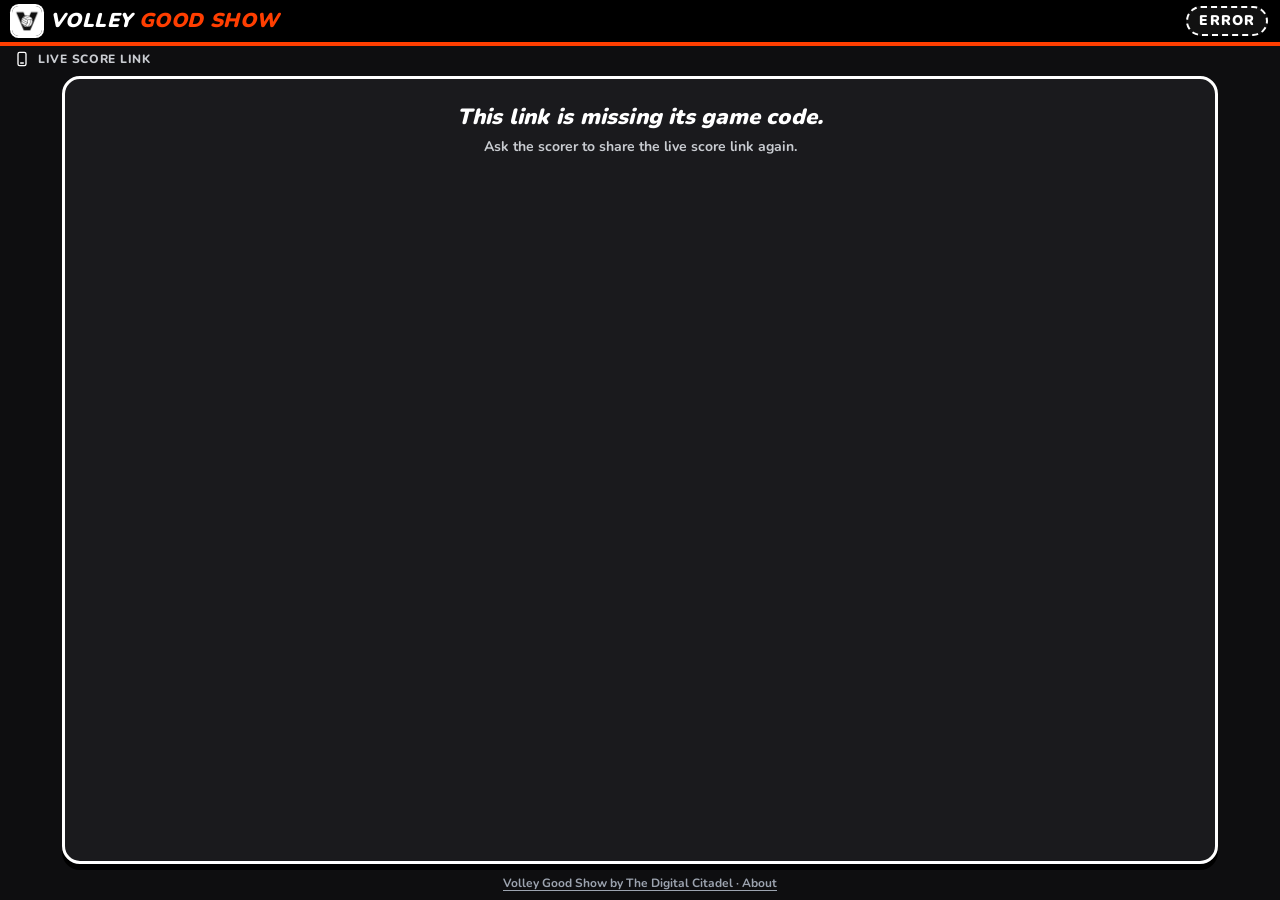
<file: sideline146/index.html>
<!doctype html>
<html lang="en"><head><base href="/"><meta name="robots" content="noindex"><meta charset="utf-8">
<meta name="viewport" content="width=device-width,initial-scale=1,viewport-fit=cover">
<meta name="referrer" content="no-referrer">
<meta name="theme-color" content="#000000">
<title>Volley Good Show · Live score</title>
<link rel="icon" href="img/vb-icon-b-128.png"><link rel="apple-touch-icon" href="img/vb-icon-b-256.png">
<style>
@font-face{font-family:Nunito;src:url(fonts/nunito.woff2) format('woff2');font-weight:200 1000;font-display:swap}
@font-face{font-family:Orbitron;src:url(fonts/orbitron.woff2) format('woff2');font-weight:400 900;font-display:swap}
:root{--bg:#0E0E10;--card:#1A1A1D;--or:#FF3E00;--red-l:#C8102E;--red-d:#FF5A5F;--mp:#FFD400;--line:#FFE600;--mute:#C9CCD1;--w:#FF3E00;--wt:#111;--snap:cubic-bezier(.2,1.4,.4,1);--ease:cubic-bezier(.2,.8,.2,1)}
*{box-sizing:border-box;margin:0}
html{background:var(--bg)}
body{font-family:Nunito,system-ui,sans-serif;background:var(--bg);color:#fff;min-height:100vh;min-height:100dvh;display:flex;flex-direction:column;overflow-x:hidden;-webkit-font-smoothing:antialiased;-webkit-text-size-adjust:100%}
button{font-family:inherit;-webkit-tap-highlight-color:transparent}
.wrap{flex:1;display:flex;flex-direction:column;width:100%;min-height:0}
.ic{width:22px;height:22px;fill:none;stroke:currentColor;stroke-width:2;stroke-linecap:round;stroke-linejoin:round;flex:none}
.ri{width:26px;height:26px;fill:none;stroke:#111;stroke-width:2;stroke-linecap:round;stroke-linejoin:round;flex:none;display:block}
.sr{position:absolute;width:1px;height:1px;overflow:hidden;clip:rect(0 0 0 0);white-space:nowrap}
.top{display:flex;align-items:center;gap:10px;padding:max(10px,env(safe-area-inset-top)) max(12px,env(safe-area-inset-right)) 8px max(12px,env(safe-area-inset-left));background:#000;border-bottom:4px solid var(--or);flex:none}
.wm{display:flex;align-items:center;font:italic 900 20px/1 Nunito;letter-spacing:.02em;flex:none;margin-right:auto;white-space:nowrap}
.wm .lg{width:32px;height:32px;border-radius:22%;box-shadow:0 0 0 2px #fff;margin-right:8px;flex:none;display:block}
.wm b{color:#fff;font-weight:900}.wm i{color:var(--or);font-style:italic}
.wm .wt{display:block}
.pill{display:inline-flex;align-items:center;gap:6px;height:30px;padding:0 11px;border-radius:99px;font:900 14px/1 Nunito;letter-spacing:.08em;background:#111;color:#fff;border:2px solid #fff;white-space:nowrap}
.pill .dot{width:10px;height:10px;border-radius:50%;background:var(--red-d);animation:lp 1.6s infinite}
@keyframes lp{0%{box-shadow:0 0 0 0 rgba(255,90,95,.6)}70%{box-shadow:0 0 0 7px rgba(255,90,95,0)}100%{box-shadow:0 0 0 0 rgba(255,90,95,0)}}
.pill.fin{background:#fff;color:#111}
.pill.off{border-style:dashed}
.pill.pau{border-color:var(--or)}.pill .pz{width:10px;height:11px;border-left:3px solid var(--or);border-right:3px solid var(--or);flex:none}
.shr{display:inline-flex;align-items:center;gap:6px;height:44px;min-width:44px;padding:0 13px 0 10px;border-radius:99px;background:#fff;color:#111;border:0;font:900 15px/1 Nunito;box-shadow:0 3px 0 var(--or);cursor:pointer;-webkit-touch-callout:none;user-select:none}
.shr .ic{width:20px;height:20px}
.shr[hidden]{display:none}
.cue{display:flex;align-items:center;gap:8px;padding:7px max(14px,env(safe-area-inset-right)) 7px max(14px,env(safe-area-inset-left));font:800 12px/1.2 Nunito;letter-spacing:.06em;color:var(--mute);text-transform:uppercase;flex:none;width:100%;max-width:624px;margin:0 auto}
.cue .ic{width:16px;height:16px;color:#fff}
.cue span{white-space:nowrap}.cue #upd{margin-left:auto;text-transform:none;letter-spacing:0;font-weight:700}
.main{flex:1;display:flex;flex-direction:column;gap:10px;padding:4px max(12px,env(safe-area-inset-right)) 10px max(12px,env(safe-area-inset-left));min-height:0;position:relative;width:100%;max-width:624px;margin:0 auto}
.msg{font-weight:800;font-size:18px;text-align:center;margin:30px 0;color:#fff}
.sc{position:relative;background:var(--card);border:3px solid #fff;border-radius:18px;box-shadow:0 6px 0 #000;padding:10px 10px 12px;flex:none}
.sch{display:flex;align-items:center;justify-content:space-between;gap:8px;font:900 13px/1 Nunito;letter-spacing:.12em;color:#fff;margin:2px 4px 10px;min-height:30px}
.setno{display:inline-flex;align-items:center;height:24px;font:900 13px/1 Nunito;letter-spacing:.12em;padding:0 10px;background:var(--or);color:#111;border-radius:6px;transform:skewX(-10deg);white-space:nowrap;flex:none}
.setno span{transform:skewX(10deg)}
.sc.fin .setno{background:#fff}
.tgt{color:var(--mute);letter-spacing:.06em;font-weight:800;white-space:nowrap;overflow:hidden;text-overflow:ellipsis}
.row{position:relative;display:flex;align-items:stretch;gap:8px;height:96px;transition:transform .3s var(--snap),opacity .3s}
.bar{position:relative;flex:1;min-width:0;display:flex;align-items:center;gap:10px;padding:0 12px 0 10px;border-radius:12px;transform:skewX(-8deg);border:3px solid #fff;box-shadow:4px 4px 0 var(--or);background:var(--tc);color:var(--ti)}
.bar>*{transform:skewX(8deg)}
.bdg{width:44px;height:44px;border-radius:11px;display:flex;flex-direction:column;align-items:center;justify-content:center;gap:1px;font:900 11px/1 Nunito;letter-spacing:.04em;flex:none}
.bdg .ic{width:20px;height:20px;stroke-width:1.8}
.row.a .bdg{background:#111;color:#fff}
.row.b .bdg{background:#fff;color:#111;border:3px solid #111}
.nmw{min-width:0;flex:1;display:flex;flex-direction:column;gap:6px}
.nm{font:italic 900 24px/1.04 Nunito;letter-spacing:.01em;text-transform:uppercase;overflow:hidden;display:-webkit-box;-webkit-line-clamp:2;-webkit-box-orient:vertical;overflow-wrap:normal;word-break:normal;padding-right:2px}
.nm.brk{overflow-wrap:anywhere}
.nm.s1{font-size:20px}.nm.s2{font-size:17px}
.meta{display:flex;align-items:center;gap:10px}
.sets{display:flex;gap:4px}.sets i{width:12px;height:12px;border-radius:50%;border:2px solid currentColor}.sets i.f{background:currentColor}
.pts{width:96px;flex:none;display:flex;align-items:center;justify-content:center;background:#000;border:3px solid #fff;border-radius:12px;font:italic 900 62px/1 Nunito;font-variant-numeric:tabular-nums;letter-spacing:-.02em;color:#fff;position:relative}
.pts.pop{animation:pop .28s var(--snap)}
@keyframes pop{40%{transform:scale(1.14)}}
.srv{position:absolute;top:-10px;right:-10px;display:flex;align-items:center;gap:4px;height:24px;padding:0 8px 0 4px;background:#fff;color:#111;border:2px solid #111;border-radius:99px;font:900 10px/1 Nunito;letter-spacing:.08em;z-index:2;opacity:0;transform:scale(.6);transition:opacity .2s,transform .2s var(--snap);font-style:normal}
.srv .ic{width:16px;height:16px}
.row.s .srv{opacity:1;transform:none}
.mid{position:relative;height:30px;display:flex;align-items:center;justify-content:center}
.vs{display:inline-flex;align-items:center;justify-content:center;height:28px;padding:0 14px;background:#fff;color:#111;border:2px solid #111;transform:skewX(-10deg);border-radius:6px;font:italic 900 16px/1 Nunito;letter-spacing:.06em;box-shadow:3px 3px 0 var(--or)}
.vs span{transform:skewX(10deg)}
.tob{display:inline-flex;align-items:stretch;height:30px;border:2px solid #111;border-radius:7px;overflow:hidden;transform:skewX(-10deg);box-shadow:0 0 0 2px #fff;background:#fff;max-width:100%;animation:tbin .22s var(--snap) both}
@keyframes tbin{from{opacity:0;transform:skewX(-10deg) scale(.7)}to{opacity:1;transform:skewX(-10deg)}}
.tob .st{width:12px;background:var(--tc);border-right:2px solid #111;flex:none}
.tob b{display:flex;align-items:center;gap:6px;padding:0 12px;transform:skewX(10deg);font:italic 900 15px/1 Nunito;letter-spacing:.06em;color:#111;white-space:nowrap;overflow:hidden;text-overflow:ellipsis;min-width:0}
.tob .ic{width:16px;height:16px}
.co{position:relative;transform:skewX(-10deg);display:flex;align-items:stretch;height:30px;margin:-2px 4px -2px 0;border:3px solid #111;border-radius:10px;box-shadow:0 0 0 2px #fff,0 5px 0 2px #111;overflow:hidden;z-index:4;white-space:nowrap;animation:coin .28s var(--snap) both;flex:none}
@keyframes coin{0%{transform:skewX(-10deg) scale(.6);opacity:0}60%{transform:skewX(-10deg) scale(1.08);opacity:1}100%{transform:skewX(-10deg) scale(1)}}
.co .st{width:14px;background:var(--tc);border-right:3px solid #111}
.co b{display:flex;align-items:center;padding:0 14px 0 10px;transform:skewX(10deg);font:italic 900 19px/1 Nunito;letter-spacing:.03em;color:#111}
.co.sp{background:#fff}.co.mp{background:var(--mp)}
.row.on .bar{box-shadow:4px 4px 0 var(--or),0 0 0 4px var(--line)}
.row.on.pulse .bar{animation:ring 1.2s ease-in-out 2}
@keyframes ring{50%{box-shadow:4px 4px 0 var(--or),0 0 0 9px rgba(255,230,0,.35)}}
.ln{display:flex;justify-content:center;margin-top:10px;min-height:24px}
.ln span{display:inline-block;padding:5px 12px 4px;border-radius:12px;background:var(--line);color:#111;font:900 14px/1.15 Nunito;letter-spacing:.04em;max-width:100%;text-align:center;overflow-wrap:anywhere}
.mwb{position:relative;flex:none;background:var(--w);color:var(--wt);border:3px solid #fff;border-radius:16px;box-shadow:4px 4px 0 var(--or),0 8px 0 #000;padding:10px 14px 12px;text-align:center;display:flex;flex-direction:column;align-items:center;gap:5px}
.mwb .lab{display:inline-flex;align-items:center;height:26px;padding:0 12px;background:#111;color:#fff;border:2px solid #fff;border-radius:6px;transform:skewX(-10deg);font:italic 900 14px/1 Nunito;letter-spacing:.1em;white-space:nowrap}
.mwb .lab span{transform:skewX(10deg)}
.mwb .wn{font:italic 1000 28px/1.05 Nunito;text-transform:uppercase;overflow:hidden;display:-webkit-box;-webkit-line-clamp:2;-webkit-box-orient:vertical;max-width:100%;overflow-wrap:anywhere}
.mwb .ws{font:900 15px/1.2 Nunito}
.mwb.pop{animation:mwbin .32s var(--snap) both}
@keyframes mwbin{0%{transform:scale(.9);opacity:0}100%{transform:none;opacity:1}}
.row.win{transform:translateY(-6px) scale(1.04);z-index:2}
.row.win .bar{box-shadow:4px 4px 0 var(--or),0 14px 22px rgba(0,0,0,.8)}
.row.win .pts{box-shadow:0 14px 22px rgba(0,0,0,.8)}
.row.win.lift{animation:lift .42s var(--snap) both}
@keyframes lift{0%{transform:none}60%{transform:translateY(-9px) scale(1.07)}100%{transform:translateY(-6px) scale(1.04)}}
.row.lose{transform:scale(.96)}.row.lose .bar{box-shadow:none}.row.lose .pts{color:#9CA3AF}
.nxt{text-align:center;font:700 13px/1.3 Nunito;color:var(--mute)}
.chips{display:flex;gap:6px;flex-wrap:wrap;justify-content:center;flex:none}
.chips:empty{display:none}
.chips span{display:inline-flex;align-items:center;gap:6px;height:28px;padding:0 10px;border-radius:99px;background:#fff;color:#111;font:800 13px/1 Nunito;white-space:nowrap}
.chips span i{width:10px;height:10px;border-radius:50%;border:2px solid #111}
.chips span.now{background:transparent;color:#fff;border:2px dashed #9CA3AF}
.stale{display:flex;align-items:center;gap:10px;padding:10px 12px;background:#111;border:2px dashed #fff;border-radius:12px;font:800 14px/1.3 Nunito;color:#fff;flex:none}
.stale .ic{color:var(--red-d)}
.stale.pau{border-style:solid;border-color:var(--or)}.stale.pau .ic{color:var(--or)}
.sc.old .pts{color:#9CA3AF;border-style:dashed}.sc.old .bar{border-style:dashed;box-shadow:none}
.sc.na{padding:14px 12px}.sc.na h2.msg{margin:4px 0 2px;font:italic 900 22px/1.15 Nunito;letter-spacing:.01em}.sc.na p{max-width:440px}
.sk{background:#2A2A2F;border-radius:12px;position:relative;overflow:hidden;height:84px}
.sk::after{content:'';position:absolute;inset:0;background:linear-gradient(90deg,transparent,rgba(255,255,255,.08),transparent);animation:sh 1.2s infinite}
@keyframes sh{from{transform:translateX(-100%)}to{transform:translateX(100%)}}
.skw{display:flex;flex-direction:column;gap:10px;margin-top:12px}
.conn{display:flex;flex-direction:column;align-items:center;gap:6px;padding:14px 0 4px;text-align:center}
.conn h2{font:italic 900 22px/1.1 Nunito;letter-spacing:.03em}
.conn p{font:700 14px/1.3 Nunito;color:var(--mute)}
.dots{display:flex;gap:6px;margin-top:4px}.dots i{width:10px;height:10px;border-radius:50%;background:var(--or);animation:db 1s infinite}.dots i:nth-child(2){animation-delay:.15s}.dots i:nth-child(3){animation-delay:.3s}
@keyframes db{50%{transform:translateY(-6px)}}
.keep{text-align:center;font:700 14px/1.3 Nunito;color:var(--mute)}
.grow{flex:1}
.pass{display:flex;gap:8px;flex:none}
.btn{flex:1;min-width:0;display:flex;align-items:center;justify-content:center;gap:8px;height:52px;border-radius:14px;font:900 16px/1 Nunito;border:3px solid #fff;background:transparent;color:#fff;cursor:pointer;white-space:nowrap;padding:0 8px}
.btn span{overflow:hidden;text-overflow:ellipsis}
.btn.pri{background:#fff;color:#111;box-shadow:0 4px 0 var(--or);flex:1.5}
.get{display:flex;align-items:center;gap:10px;padding:9px 12px;border:2px solid #3A3A40;border-radius:12px;color:var(--mute);font:700 13px/1.3 Nunito;flex:none}
.get .ic{width:20px;height:20px;color:#fff}
.get a{margin-left:auto;color:#fff;font-weight:900;text-decoration:underline;text-underline-offset:3px;white-space:nowrap}
.foot{text-align:center;padding:0 12px max(6px,env(safe-area-inset-bottom));flex:none}
.about{background:none;border:0;font:700 12px/1 Nunito;color:#9CA3AF;text-decoration:underline;text-underline-offset:3px;cursor:pointer;padding:12px;min-height:40px}
.cheer{display:flex;gap:8px;width:100%}
.cheer button{flex:1;min-width:0;height:48px;border-radius:14px;border:3px solid #fff;box-shadow:0 4px 0 #000;font:900 16px/1.05 Nunito;display:flex;align-items:center;justify-content:center;gap:8px;cursor:pointer;position:relative;padding:0 8px}
.cheer button .cl{display:flex;align-items:center;justify-content:center;gap:5px;min-width:0}
.cheer button .cn{min-width:0;overflow:hidden;text-overflow:ellipsis;white-space:nowrap}
.cheer button .n{flex:none;white-space:nowrap}
.cheer button .cn.w2{white-space:normal;display:-webkit-box;-webkit-box-orient:vertical;-webkit-line-clamp:2;line-height:1.18;font-size:14px;text-align:center;overflow-wrap:normal}
.cheer button[disabled]{opacity:.5;cursor:default}
.cheer button .ring{width:18px;height:18px;border-radius:50%;flex:none;background:conic-gradient(currentColor var(--p,0%),transparent 0);border:2px solid currentColor;display:none}
.cheer button[disabled] .ring{display:block}
.cheer button .n{font-size:.88em;opacity:.85}
.cnote{font:700 12px/1.3 Nunito;color:var(--mute);text-align:center}
.crowd{position:relative;flex:1;min-height:72px;overflow:hidden;pointer-events:none;z-index:0}
.fl{position:absolute;bottom:4px;left:var(--x);width:44px;height:44px;margin-left:-22px;will-change:transform,opacity;animation-fill-mode:both;pointer-events:none}
.fl .fi,.fl .mini{position:absolute;inset:0;border-radius:50%;background:#fff;border:3px solid #111;display:grid;place-items:center;box-shadow:0 3px 0 #111}
.fl .fi{transform:scale(var(--s))}
.fl .fi .ri,.fl .mini .ri{width:24px;height:24px}
.fl.own .fi{box-shadow:0 0 0 3px var(--or),0 3px 0 #111}
.fl.wob{animation-name:fw;animation-timing-function:linear}
.fl.arc{animation-name:fa;animation-timing-function:ease-out}
.fl.spin{animation-name:fs;animation-timing-function:cubic-bezier(.3,.7,.4,1)}
.fl.zig{animation-name:fz;animation-timing-function:linear}
.fl.pop{animation-name:fp;animation-timing-function:ease-out}
.fl.rise{animation-name:frs;animation-timing-function:ease-out}
.fl.fade{animation-name:frf;animation-timing-function:linear;bottom:var(--fy)}
@keyframes frf{0%{opacity:0}15%{opacity:1}75%{opacity:1}100%{opacity:0}}
@keyframes fw{0%{transform:translate(0,0) rotate(var(--r));opacity:0}8%{opacity:1;transform:translate(0,calc(var(--rh)*-.06)) rotate(var(--r))}30%{transform:translate(var(--dx),calc(var(--rh)*-.3)) rotate(calc(var(--r)*-1))}55%{transform:translate(calc(var(--dx)*-1),calc(var(--rh)*-.55)) rotate(var(--r))}80%{opacity:1;transform:translate(var(--dx),calc(var(--rh)*-.8)) rotate(calc(var(--r)*-1))}100%{opacity:0;transform:translate(0,calc(var(--rh)*-1)) rotate(var(--r))}}
@keyframes fa{0%{transform:translate(0,0) rotate(0);opacity:0}6%{opacity:1}34%{transform:translate(calc(var(--dx)*.45),calc(var(--rh)*-.72)) rotate(var(--r))}48%{transform:translate(calc(var(--dx)*.6),calc(var(--rh)*-.5)) rotate(var(--r))}60%{transform:translate(calc(var(--dx)*.72),calc(var(--rh)*-.64)) rotate(var(--r))}70%{transform:translate(calc(var(--dx)*.8),calc(var(--rh)*-.56)) rotate(var(--r))}85%{opacity:1}100%{opacity:0;transform:translate(var(--dx),calc(var(--rh)*-1)) rotate(var(--r))}}
@keyframes fs{0%{transform:translate(0,0) rotate(0);opacity:0}8%{opacity:1}80%{opacity:1}100%{opacity:0;transform:translate(calc(var(--dx)*.4),calc(var(--rh)*-1)) rotate(var(--sp))}}
@keyframes fz{0%{transform:translate(0,0) rotate(var(--r));opacity:0}6%{opacity:1}20%{transform:translate(var(--dx),calc(var(--rh)*-.2)) rotate(var(--r))}40%{transform:translate(calc(var(--dx)*-1),calc(var(--rh)*-.4)) rotate(calc(var(--r)*-1))}60%{transform:translate(var(--dx),calc(var(--rh)*-.6)) rotate(var(--r))}80%{opacity:1;transform:translate(calc(var(--dx)*-1),calc(var(--rh)*-.8)) rotate(calc(var(--r)*-1))}100%{opacity:0;transform:translate(0,calc(var(--rh)*-1)) rotate(var(--r))}}
@keyframes fp{0%{transform:translate(0,0);opacity:0}8%{opacity:1}45%{transform:translate(calc(var(--dx)*.3),calc(var(--rh)*-.5))}100%{transform:translate(calc(var(--dx)*.4),calc(var(--rh)*-.62));opacity:1}}
.fl.pop .fi{animation-name:fpm;animation-fill-mode:both;animation-timing-function:ease-out}
@keyframes fpm{0%,40%{transform:scale(var(--s));opacity:1}52%{transform:scale(calc(var(--s) * 1.3));opacity:1}62%,100%{transform:scale(0);opacity:0}}
.fl.pop .mini{transform:scale(0);opacity:0;animation-name:fmi;animation-fill-mode:both;animation-timing-function:ease-out}
@keyframes fmi{0%,48%{transform:translate(0,0) scale(0);opacity:0}58%{opacity:1;transform:translate(calc(var(--mx)*.4),calc(var(--my)*.4)) scale(.62)}85%{opacity:1}100%{transform:translate(var(--mx),var(--my)) scale(.55) rotate(var(--r));opacity:0}}
@keyframes frs{0%{transform:translate(0,0);opacity:0}10%{opacity:1}75%{opacity:1}100%{transform:translate(0,calc(var(--rh)*-1));opacity:0}}
.grp{position:absolute;display:flex;align-items:center;gap:4px;background:#fff;color:#111;border:3px solid #111;border-radius:99px;padding:2px 10px 2px 4px;box-shadow:0 3px 0 #000;font-weight:1000;font-size:16px;transition:opacity .3s;white-space:nowrap}
.grp span{display:grid;place-items:center}.grp .ri{width:24px;height:24px}
.grp.pop{animation:gpop .14s var(--snap)}.grp.out{opacity:0}
@keyframes gpop{50%{transform:scale(1.15)}}
.toasts{position:absolute;right:8px;left:8px;bottom:8px;z-index:3;display:flex;flex-direction:column;gap:6px;align-items:flex-start}
.toast{display:flex;align-items:center;gap:6px;border:3px solid #111;border-radius:16px 16px 16px 4px;padding:5px 12px;font-weight:900;font-size:16px;box-shadow:0 3px 0 #000,0 0 0 2px #fff;max-width:100%;animation:tin .18s var(--ease);transition:opacity .25s}
.toast small{font-size:12px;font-weight:800;opacity:.85;white-space:nowrap}.toast.out{opacity:0}
@keyframes tin{from{opacity:0;transform:translateY(12px)}to{opacity:1;transform:none}}
@keyframes fade{from{opacity:0}to{opacity:1}}
.more{font-size:12px;font-weight:900;background:#fff;color:#111;border-radius:99px;padding:2px 9px}
.tally{display:none}
.rxp{display:flex;flex-direction:column;gap:8px;flex:none}
.rxr{display:flex;gap:8px}
.rxr button{flex:1;min-width:0;height:48px;border-radius:14px;border:3px solid #111;background:#fff;box-shadow:0 4px 0 #000,0 0 0 2px #fff;position:relative;cursor:pointer;color:#111;display:grid;place-items:center}
.phr{display:grid;grid-template-columns:repeat(3,minmax(0,1fr));gap:6px}
.phr.two{grid-template-columns:repeat(2,minmax(0,1fr))}
.phr button{min-width:0;height:44px;border-radius:12px;border:2px solid #fff;background:#111;color:#fff;font:900 14px Nunito;white-space:nowrap;overflow:hidden;text-overflow:ellipsis;padding:0 4px;cursor:pointer}
.phr button.come{background:var(--mp);color:#111;border-color:#111}
.rxp button[disabled]{opacity:.45;cursor:default}
.cd{position:absolute;right:3px;top:3px;width:14px;height:14px;border-radius:50%;background:conic-gradient(#111 var(--p,0%),transparent 0);border:2px solid #111}
.mot{background:none;border:0;font:800 12px Nunito;color:var(--mute);text-decoration:underline;cursor:pointer;min-height:24px;padding:0 4px}
.scrim{position:fixed;inset:0;background:#000a;z-index:19}
.sheet{position:fixed;left:0;right:0;bottom:0;z-index:20;background:#fff;color:#111;border-top:4px solid var(--or);border-radius:22px 22px 0 0;padding:14px 16px max(18px,env(safe-area-inset-bottom));max-width:600px;margin:0 auto;animation:tin .18s var(--ease)}
.sheet h3{font:italic 900 18px Nunito;letter-spacing:.04em;margin-bottom:10px}
.sheet .opt{display:flex;width:100%;align-items:center;gap:10px;height:54px;border:3px solid #111;border-radius:14px;margin-bottom:8px;padding:0 14px;font:1000 19px Nunito;box-shadow:0 3px 0 #111;cursor:pointer;text-align:left}
.sheet .cnote{color:#374151}
.chip{display:inline-flex;align-items:center;justify-content:center;width:34px;height:34px;border-radius:9px;background:#111;color:#fff;font:900 11px/1 Nunito;border:2px solid #fff;flex:none}
#tko{position:fixed;inset:0;z-index:70;display:flex;align-items:center;justify-content:center;overflow:hidden;background:rgba(8,8,10,.86);cursor:pointer;-webkit-tap-highlight-color:transparent;animation:tkbg .2s linear both}
@keyframes tkbg{from{opacity:0}to{opacity:1}}
#tko .rays{position:absolute;left:50%;top:50%;width:220vmax;height:220vmax;margin:-110vmax 0 0 -110vmax;border-radius:50%;background:repeating-conic-gradient(var(--w) 0 7deg,transparent 7deg 18deg);opacity:.4;-webkit-mask:radial-gradient(circle,#000 6%,transparent 42%);mask:radial-gradient(circle,#000 6%,transparent 42%);animation:trays 1.1s var(--ease) both}
@keyframes trays{from{transform:scale(.3) rotate(-20deg);opacity:0}to{transform:scale(1) rotate(0);opacity:.4}}
#tko .tk{position:relative;width:100%;height:min(80%,640px);display:flex;flex-direction:column;align-items:center;justify-content:center;gap:clamp(8px,2.2vh,20px);padding:40px max(28px,7vw);text-align:center;color:var(--wt);animation:slam .25s cubic-bezier(.3,1.5,.55,1) both}
@keyframes slam{0%{transform:scale(1.08);opacity:0}55%{transform:scale(.975);opacity:1}100%{transform:scale(1);opacity:1}}
#tko .ly{position:absolute;clip-path:polygon(0 8%,100% 0,100% 92%,0 100%);-webkit-clip-path:polygon(0 8%,100% 0,100% 92%,0 100%)}
#tko .l-or{inset:12px -6px -12px -6px;background:var(--or)}
#tko .l-wh{inset:-6px -6px;background:#fff}
#tko .l-tc{inset:0;background:var(--w);overflow:hidden}
#tko .gl{position:absolute;top:0;bottom:0;left:0;width:34%;background:linear-gradient(100deg,transparent,rgba(255,255,255,.55),transparent);transform:translateX(-120%) skewX(-18deg);animation:glint .9s .55s ease-in-out both}
@keyframes glint{to{transform:translateX(330%) skewX(-18deg)}}
#tko .ct{position:relative;width:100%;display:flex;flex-direction:column;align-items:center;gap:clamp(8px,2.2vh,20px)}
#tko .lab{position:relative;display:inline-flex;align-items:center;height:clamp(32px,5vh,42px);padding:0 16px;background:#111;color:#fff;border:3px solid #fff;border-radius:8px;transform:skewX(-10deg);font:italic 900 clamp(18px,3.4vh,26px)/1 Nunito;letter-spacing:.08em;box-shadow:4px 4px 0 var(--or);animation:tkdrop .22s .1s var(--snap) both;white-space:nowrap}
#tko .lab span{transform:skewX(10deg)}
#tko .tn{position:relative;width:100%;max-width:900px;font:italic 1000 64px/1.0 Nunito;text-transform:uppercase;letter-spacing:.01em;overflow:hidden;overflow-wrap:normal;word-break:normal;padding:0 .06em .04em;animation:tkdrop .24s .15s var(--snap) both}
#tko .tn.cl{overflow-wrap:anywhere;display:-webkit-box;-webkit-line-clamp:2;-webkit-box-orient:vertical}
@keyframes tkdrop{0%{transform:translateY(-46px);opacity:0}100%{transform:none;opacity:1}}
#tko .lab{animation-name:tkdropl}
@keyframes tkdropl{0%{transform:skewX(-10deg) translateY(-30px);opacity:0}100%{transform:skewX(-10deg);opacity:1}}
#tko .sbx{position:relative;display:inline-flex;flex-direction:column;align-items:center;justify-content:center;background:#000;color:#fff;border:4px solid #fff;border-radius:16px;box-shadow:6px 6px 0 var(--or);padding:clamp(6px,1.4vh,14px) clamp(18px,4vw,34px);font:italic 900 clamp(60px,min(17vw,17vh),150px)/1 Nunito;font-variant-numeric:tabular-nums;letter-spacing:-.02em;animation:tkpop .28s .3s var(--snap) both}
#tko .sbx small{font:900 clamp(12px,1.8vh,15px)/1 Nunito;letter-spacing:.2em;color:var(--mute);margin-top:4px;font-style:normal}
@keyframes tkpop{0%{transform:scale(.4);opacity:0}60%{transform:scale(1.12);opacity:1}100%{transform:scale(1);opacity:1}}
#tko .sub{position:relative;font:900 clamp(19px,2.8vh,24px)/1.15 Nunito;letter-spacing:.04em;text-transform:uppercase;animation:fade .25s .4s both}
#tko .yl{position:relative;display:inline-flex;align-items:center;padding:6px 16px;border-radius:999px;background:var(--line);color:#111;font:900 clamp(15px,2.4vh,19px)/1 Nunito;letter-spacing:.05em;border:2px solid #111;white-space:nowrap;max-width:100%;overflow:hidden;text-overflow:ellipsis;animation:fade .25s .45s both}
#tko .tap{position:absolute;left:0;right:0;bottom:max(14px,env(safe-area-inset-bottom));text-align:center;font:800 13px/1 Nunito;color:#fff;opacity:.85;animation:fade .3s 1s both}
#tko .cf{position:absolute;inset:0;pointer-events:none}
#tko .cf i{position:absolute;top:-24px;width:10px;height:16px;border:2px solid #111;border-radius:3px;animation:tfall 2.8s cubic-bezier(.45,0,.85,.6) both}
@keyframes tfall{0%{transform:translateY(0) rotate(0);opacity:1}87%{opacity:1}100%{transform:translateY(108vh) rotate(var(--r));opacity:0}}
#tko:focus{outline:none}
#tko.out{animation:tkout .3s ease-in both}
#tko.out .tk{animation:tkwipe .3s cubic-bezier(.6,0,.9,.5) both}
@keyframes tkout{0%{opacity:1}100%{opacity:0}}
@keyframes tkwipe{0%{transform:none}100%{transform:translateX(-110%) skewX(-12deg)}}
.qv{position:fixed;inset:0;z-index:80;background:#fff;color:#111;display:flex;flex-direction:column;align-items:center;justify-content:center;gap:12px;padding:max(14px,env(safe-area-inset-top)) 18px max(16px,env(safe-area-inset-bottom));overflow:auto;animation:qin .18s var(--ease) both}
@keyframes qin{from{opacity:0;transform:scale(.97)}to{opacity:1;transform:none}}
.qv .x{position:absolute;top:max(12px,env(safe-area-inset-top));right:12px;height:44px;padding:0 18px;border-radius:99px;background:#111;color:#fff;border:0;font:900 16px Nunito;cursor:pointer;z-index:2}
.qv h2{text-align:center;font:italic 900 26px/1.08 Nunito;letter-spacing:.02em}
.qv h2 em{font-style:italic;color:#fff;background:#111;padding:0 8px;border-radius:6px;display:inline-block;transform:skewX(-8deg);box-shadow:3px 3px 0 var(--or)}
.qv .tm{display:flex;align-items:center;justify-content:center;flex-wrap:wrap;gap:6px 8px;font:900 15px/1.15 Nunito;text-transform:uppercase;letter-spacing:.04em;text-align:center;max-width:420px}
.qv .tm i{width:14px;height:14px;border-radius:3px;border:2px solid #111;flex:none}
.qv .tm s{text-decoration:none;opacity:.6}
.qbox{padding:16px;background:#fff;border:3px solid #111;border-radius:16px;box-shadow:0 5px 0 #111;flex:none}
.qbox img{display:block;image-rendering:pixelated;width:260px;height:260px}
.qlock{display:flex;align-items:center;gap:12px}
.qlock .ql{width:60px;height:60px;border-radius:22%;box-shadow:0 0 0 2px #111,0 4px 0 #111;display:block}
.qw b{display:block;font:italic 900 26px/1 Nunito;letter-spacing:.02em;color:#111}.qw b span{color:var(--red-l);white-space:nowrap}
.qw small{display:block;margin-top:4px;font:700 13px/1.2 Nunito;color:#374151}
.qv p{font:800 15px/1.3 Nunito;text-align:center}
.qv .hint{font:700 13px/1.3 Nunito;color:#374151;display:flex;align-items:center;gap:6px}
.qv .hint .ic{width:16px;height:16px}
.lbl{display:inline-flex;align-items:center;gap:6px;font:900 14px/1 Nunito;background:#111;color:#fff;border-radius:99px;padding:6px 14px}
.lbl .ic{width:16px;height:16px}
.lbl.g{background:#fff;color:#111;border:2px solid #111}
.qv .acts{display:flex;gap:8px;width:100%;max-width:420px}
.qv .btn{color:#111;border-color:#111;height:50px}
.qv .btn.pri{background:#111;color:#fff;box-shadow:0 4px 0 var(--or)}
.qcol{display:contents}
.qv h2{order:1}.qv .tm{order:2}.qbox{order:3}.qlock{order:4}.qv p{order:5}.lbl{order:6}.qv .hint{order:7}.qv .acts{order:8}
@media (max-height:720px) and (orientation:portrait){.qv{gap:8px}.qv h2{font-size:23px}.qlock .ql{width:48px;height:48px}.qw b{font-size:22px}.qbox{padding:12px}}
@media (orientation:landscape) and (max-height:420px){.qv{padding-top:10px;padding-bottom:10px}.qlock .ql{width:44px;height:44px}.qw b{font-size:21px}.qw small{font-size:12px}}
@media (orientation:landscape) and (max-height:600px){.qcol{display:flex;flex-direction:column;gap:10px;align-items:center}.qv{flex-direction:row;gap:32px}.qcol.r{align-items:flex-start;max-width:420px}.qv h2,.qv p{text-align:left}.qv .tm{justify-content:flex-start;text-align:left}.qbox{padding:12px}}
.dash{border:3px dashed #111;border-radius:12px;padding:10px;font-weight:800;word-break:break-all;background:#fff;color:#111}
.lnk{position:fixed;left:50%;top:max(16px,env(safe-area-inset-top));transform:translateX(-50%);z-index:95;background:#111;color:#fff;border:2px solid #fff;border-radius:99px;padding:10px 18px;font:900 16px Nunito;box-shadow:0 4px 0 var(--or);animation:tin .18s var(--ease)}
.msc{position:fixed;inset:0;background:#000b;z-index:60}
.msh{position:fixed;left:0;right:0;bottom:0;z-index:61;background:#E8E8EC;color:#111;border-top:4px solid var(--or);border-radius:22px 22px 0 0;max-height:92%;overflow:auto;max-width:640px;margin:0 auto;animation:tin .18s var(--ease)}
.msh .hd{background:#111;color:#fff;border-radius:18px 18px 0 0;padding:10px 12px 10px 16px;display:flex;align-items:center;position:sticky;top:0;z-index:1}
.msh .hd h2{flex:1;font:italic 900 18px Nunito;letter-spacing:.04em}
.msh .x{width:44px;height:44px;border-radius:50%;background:#fff;color:#111;border:0;font:1000 20px Nunito;cursor:pointer;flex:none}
.msh .bd{padding:14px 16px max(16px,env(safe-area-inset-bottom));display:flex;flex-direction:column;gap:10px}
.msh .btns{display:flex;flex-direction:column;gap:8px;flex:1;min-width:0}
.msh .prev{align-self:center;width:200px;height:250px;border:3px solid #111;border-radius:10px;box-shadow:0 5px 0 #111;background:#ddd;flex:none}
.msh .bb{height:52px;border-radius:14px;border:3px solid #111;font:900 17px Nunito;background:#fff;color:#111;width:100%;cursor:pointer;box-shadow:0 3px 0 #111}
.msh .bb.pri{background:#111;color:#fff}
.msh .note{font-weight:800;font-size:14px;color:#333}
.msh .lbl{align-self:flex-start}
.stbl{width:100%;border-collapse:separate;border-spacing:0 6px;font-weight:900}.stbl td{background:#fff;border-top:3px solid #111;border-bottom:3px solid #111;padding:8px 10px;font-size:17px}.stbl td:first-child{border-left:3px solid #111;border-radius:12px 0 0 12px}.stbl td:last-child{border-right:3px solid #111;border-radius:0 12px 12px 0;text-align:right}
.stbl .sw{display:inline-block;width:12px;height:12px;border-radius:50%;border:2px solid #111;margin-right:6px}
@media (min-width:700px){.msh{left:auto;top:0;right:0;width:560px;max-width:100%;max-height:none;border-radius:0;border-top:0;border-left:4px solid var(--or);margin:0}.msh .hd{border-radius:0}.msh .bd.s2{flex-direction:row;align-items:flex-start}}
.ascrim{position:fixed;inset:0;background:#000;opacity:0;z-index:40;transition:opacity .2s linear}
.ascrim.on{opacity:.7}
.asheet{position:fixed;left:0;right:0;bottom:0;max-height:92%;z-index:41;background:#E8E8EC;color:#111;border-top:4px solid var(--or);border-radius:22px 22px 0 0;display:flex;flex-direction:column;transform:translateY(100%);transition:transform .2s ease-in;max-width:640px;margin:0 auto}
.asheet.on{transform:none;transition:transform .28s var(--ease)}
.ahd{background:#111;color:#fff;border-radius:18px 18px 0 0;padding:14px 12px 12px 18px;display:flex;align-items:center;gap:10px;position:relative;flex:none}
.ahd::before{content:'';position:absolute;top:6px;left:50%;width:44px;height:5px;border-radius:3px;background:#666;transform:translateX(-50%)}
.ahd h2{flex:1;font:italic 900 17px/1.25 Nunito;letter-spacing:.04em;margin-top:6px}
.ax{width:44px;height:44px;border-radius:50%;border:0;background:#fff;color:#111;font:900 20px Nunito;cursor:pointer;flex:none}
.abody{overflow:auto;padding:14px 16px max(16px,env(safe-area-inset-bottom));display:flex;flex-direction:column;gap:12px}
.aintro{font-size:16px;font-weight:700}
.afoot{text-align:center;font-size:15px;font-weight:700;color:#333;display:flex;flex-direction:column;gap:4px}.afoot .cpy{font-size:13px;color:#333}
@media (min-width:700px){.asheet{left:auto;top:0;right:0;bottom:0;width:640px;max-width:100%;max-height:none;border-top:0;border-left:4px solid var(--or);border-radius:0;transform:translateX(100%);margin:0}.ahd{border-radius:0}.ahd::before{display:none}.ahd h2{margin-top:0}}
@media (min-height:800px) and (orientation:portrait){
 .main{gap:14px;padding-top:8px}
 .sc{padding:14px 12px 14px}
 .sch{margin-bottom:14px;font-size:14px}
 .row{height:120px}
 .pts{width:120px;font-size:84px}
 .nm{font-size:28px}.nm.s1{font-size:23px}.nm.s2{font-size:19px}
 .bdg{width:50px;height:50px}
 .mid{height:38px}
 .vs{height:32px;font-size:18px}
 .chips span{height:30px;font-size:14px}
 .btn{height:56px;font-size:17px}
}
@media (max-width:399px){.chips span{font-size:12px;padding:0 8px;gap:5px}.top{gap:7px}.wm{font-size:17px}.wm .lg{width:28px;height:28px;margin-right:6px}.pill{height:28px;padding:0 9px;font-size:13px}.shr{padding:0 11px 0 9px}.get{font-size:12.5px;padding:8px 12px}.get>.ic{display:none}.nm{font-size:22px}}
@media (max-width:479px){.wm .wt b,.wm .wt i{display:block;line-height:1}.wm .wt i{margin-top:1px}}
@media (max-height:700px) and (orientation:portrait){.row{height:86px}.pts{width:88px;font-size:56px}.mid{height:26px}.sch{margin-bottom:8px}.ln{margin-top:8px}.rxr button{height:44px}.phr button{height:44px}.cheer button{height:44px}}
body.L .top{padding-top:max(6px,env(safe-area-inset-top));padding-bottom:6px}
body.L .wm .lg{width:30px;height:30px}
body.L .cue{max-width:none;padding-top:5px;padding-bottom:5px}
body.L .main{max-width:1180px;flex-direction:row;align-items:stretch;gap:12px;padding-top:4px;padding-bottom:4px}
body.L .lcol{flex:1;min-width:0;display:flex;flex-direction:column;gap:8px}
body.L .sc{flex:1;display:flex;flex-direction:column;min-height:0;padding:8px}
body.L .lrow{flex:1;display:grid;grid-template-columns:minmax(0,1fr) auto minmax(0,1fr);gap:10px;align-items:stretch;min-height:0}
body.L .row{height:auto;flex-direction:column;gap:8px;min-height:0}
body.L .row .bar{flex:none;height:62px}
body.L .row .pts{width:auto;flex:1;font-size:min(120px,24vh);min-height:0}
body.L .row.win{transform:translateY(-4px) scale(1.02)}
body.L .cen{display:flex;flex-direction:column;align-items:center;justify-content:center;gap:10px;width:170px;min-width:0}
body.L .cen .ln span{font-size:12px;padding:4px 8px}
body.L .row .srv{top:6px;right:6px}
body.L .rail .btn.pri{flex:1}body.L .rail .btn{padding:0 6px;gap:6px}
body.L .mwb{flex-direction:row;flex-wrap:wrap;justify-content:center;gap:4px 12px;padding:6px 12px 8px}body.L .mwb .wn{font-size:22px;-webkit-line-clamp:1}body.L .mwb .ws{font-size:13px}
body.L .cen .chips{flex-direction:column;align-items:center}
body.L .cen .co{margin:0;max-width:100%}body.L .cen .co b{font-size:15px;padding:0 10px 0 8px}body.L .cen .co .st{width:10px}
body.L .cen .ln{margin:0}
body.L .cen .tob b{font-size:12px;padding:0 8px}
body.L .cen .tgt{font:800 11px/1.2 Nunito;letter-spacing:.06em;color:var(--mute);text-align:center;white-space:normal}
body.L .rail{width:300px;flex:none;display:flex;flex-direction:column;gap:8px;min-height:0}
body.L .rail .btn{height:44px;font-size:15px}
body.L .rail .crowd{min-height:28px}
body.L .rail .rxr button{height:44px}
body.L .rail .phr button{height:44px;font-size:13px;padding:0 3px}
body.L .rail .pass{position:relative;z-index:1}body.L .rail .pass .btn:not(.pri){background:var(--bg)}
body.L .rail .cheer button{height:44px;font-size:15px;padding:0 6px}
body.L .rail .cnote.rxn{display:none}
body.L .rail .get{font-size:12px;padding:7px 10px}
body.L .rail .get>.ic{display:none}
body.L .foot{padding-bottom:max(2px,env(safe-area-inset-bottom))}
body.L .about{min-height:30px;padding:8px}
body.L .nxt{font-size:12px}
body.L .lmsg{flex:1;display:flex;flex-direction:column;gap:10px;justify-content:center}
@media (max-height:460px){body.L .rail .get{display:none}body.L .rail,body.L .rail .rxp{gap:6px}body.L .rail .crowd{min-height:0;margin-top:-50px}}
@media (max-width:999px){body.L .rail{width:288px}body.L .cen{width:150px}body.L .bar{gap:7px;padding:0 8px 0 7px}body.L .bdg{width:32px;height:32px;font-size:9px}body.L .bdg .ic{width:15px;height:15px}}
@media (orientation:landscape) and (max-height:500px){#tko .tk{height:90%;padding:22px max(28px,7vw)}}
@media (prefers-reduced-motion:reduce){
 .pill .dot,.dots i,.sk::after{animation:none}
 .pts.pop,.co,.tob,.row.on.pulse .bar,.row.win.lift,.grp.pop,.mwb.pop{animation:fade .15s both!important}
 .row,.srv{transition:opacity .15s!important}
 #tko{animation:tkbg .2s linear both}#tko.out{animation:tkbg .3s linear reverse both}
 #tko .tk,#tko .lab,#tko .tn,#tko .sbx,#tko .sub,#tko .yl,#tko .tap{animation:none!important}
 #tko.out .tk{animation:none!important}
 #tko .rays,#tko .gl,#tko .cf{display:none}
 .qv,.toast,.sheet,.msh{animation:fade .15s both!important}
 .asheet,.asheet.on{transform:none!important;opacity:0;transition:opacity .15s!important}.asheet.on{opacity:1}
}
</style><link rel="stylesheet" href="sideline146/sl.css"></head><body>
<div class="wrap"><div class="top"><div class="wm"><img class="lg" src="img/vb-icon-b-128.png" srcset="img/vb-icon-b-128.png 1x, img/vb-icon-b-256.png 2x" alt="" width="32" height="32"><span class="wt"><b>VOLLEY</b> <i>GOOD SHOW</i></span></div><div class="pill off" id="tag">LOADING</div><button class="shr" id="shb" aria-label="Share this live score: show QR code" aria-haspopup="dialog"><svg class="ic" viewBox="0 0 24 24" aria-hidden="true"><rect x="3" y="3" width="7" height="7" rx="1"/><rect x="14" y="3" width="7" height="7" rx="1"/><rect x="3" y="14" width="7" height="7" rx="1"/><path d="M14 14h3v3M21 14v7h-4M14 18v3"/></svg>Share</button></div>
<div class="cue" id="cue"><svg class="ic" viewBox="0 0 24 24" aria-hidden="true"><rect x="6" y="2" width="12" height="20" rx="2.5"/><path d="M10 18h4"/></svg><span id="cuet">Live from the scorer</span><span id="upd"></span></div>
<div class="main" id="main"></div>
<div class="foot"><button class="about" id="about" aria-haspopup="dialog">Volley Good Show by The Digital Citadel · About</button></div></div>
<div id="say" class="sr" aria-live="polite"></div>
<div id="sheetw"></div>
<div id="aboutw"></div><div id="qvw"></div>
<script src="qrcode.min.js"></script>
<script src="fbdb.min.js"></script>
<script>
'use strict';
const DB = 'https://play-volleyboard-default-rtdb.firebaseio.com';
const KEY = 'AIzaSyBe5-zGvB85qsm_Z5jAV2bnIAxc9Y6ush0';
const IDT = 'https://identitytoolkit.googleapis.com', STK = 'https://securetoken.googleapis.com';
const $ = id => document.getElementById(id);
const QS = new URLSearchParams(location.search);
const D = /^d[a-z0-9]{8,23}$/.test(QS.get('d') || '') ? QS.get('d') : '';
const g = QS.get('g') || '';
const RM = matchMedia('(prefers-reduced-motion: reduce)');
const hex = v => /^#[0-9A-Fa-f]{6}$/.test(v || '') ? v : null;
const txt = (v, n) => String(v == null ? '' : v).slice(0, n || 40);
const esc = s => String(s).replace(/[&<>"']/g, c => ({ '&': '&amp;', '<': '&lt;', '>': '&gt;', '"': '&quot;', "'": '&#39;' }[c]));
function lum(h) { h = h.replace('#', ''); return [0, 2, 4].map(i => { const v = parseInt(h.substr(i, 2), 16) / 255; return v <= .03928 ? v / 12.92 : ((v + .055) / 1.055) ** 2.4; }).reduce((a, v, i) => a + v * [.2126, .7152, .0722][i], 0); }
const ink = c => { const l = lum(c); return (1.05 / (l + .05)) >= ((l + .05) / .05) ? '#fff' : '#111'; };
const NEED = 2;
const need = () => { const b = +(S && S.bestOf); return b >= 1 && b <= 9 ? Math.ceil(b / 2) : NEED; };
const CH = { tot: { A: 0, B: 0 }, mine: JSON.parse(localStorage.getItem('pvb.cheer.' + g) || '{"A":0,"B":0,"t":0,"q":null}'), uid: null, tok: null };
function teams() {
  const T = (S && S.teams) || {};
  return ['A', 'B'].map(k => { const t = T[k] || {}, c = fixc(hex(t.color) || (k === 'A' ? '#FF3E00' : '#1D4FA8')), n = txt(t.name) || 'Team ' + k;
    return { k, n, c, i: ink(c), ini: (n.trim()[0] || k).toUpperCase(), pts: +t.points || 0, sets: +t.sets || 0 }; });
  }
function finalPts(A, B) {
  const ss = Array.isArray(S.sets) ? S.sets : [];
  if (A.pts + B.pts === 0 && ss.length) { const l = ss[ss.length - 1]; A.pts = +l.A || 0; B.pts = +l.B || 0; }
}
function setPoint(A, B) {
  const N = need(), dec = A.sets === N - 1 && B.sets === N - 1, tgt = dec ? 15 : 25;
  for (const [t, o] of [[A, B], [B, A]]) if (t.pts >= tgt - 1 && t.pts - o.pts >= 1) return { t, match: t.sets === N - 1 };
  return null;
}
function say(m) { if (m && m !== lastSay) { lastSay = m; $('say').textContent = m; } }
let BS = null, S = null, P = null, GOT = false, firstPaint = true, burstT = 0, spKey = '', ended = false, lastSay = '';
let UNAV = '', SKEW = 0, missT = 0;
const STALE_MS = 90000, MISS_MS = 20000;
const QUIET_MS = 3600000, EXP_MS = 432000000;
const sNow = () => Date.now() + SKEW;
const isStale = () => !!(S && S.status === 'live' && +S.updatedAt > 0 && sNow() - +S.updatedAt > STALE_MS);
function missing(on) {
  if (!on) { clearTimeout(missT); missT = 0; if (UNAV === 'missing' || UNAV === 'ended') UNAV = ''; return; }
  if (!D) { if (!UNAV) UNAV = 'ended'; return; }
  if (!missT && !UNAV) missT = setTimeout(() => { missT = 0; if (!S && !UNAV) { UNAV = 'missing'; render(); } }, MISS_MS);
}
function fixc(c) {
  const cr = (a, b) => { const x = lum(a), y = lum(b); return (Math.max(x, y) + .05) / (Math.min(x, y) + .05); };
  if (Math.max(cr(c, '#ffffff'), cr(c, '#111111')) >= 4.6) return c;
  const mix = (t, k) => '#' + [0, 2, 4].map(i => { const v = parseInt(c.substr(1 + i, 2), 16); return Math.round(v + (t - v) * k).toString(16).padStart(2, '0'); }).join('');
  for (let k = .04; k <= 1; k += .04) { const d = mix(0, k), l = mix(255, k); if (cr(d, '#ffffff') >= 4.6) return d; if (cr(l, '#111111') >= 4.6) return l; }
  return c;
}
const when = ts => { const d = new Date(+ts); return Date.now() - d > 20 * 3600e3 ? d.toLocaleDateString([], { month: 'short', day: 'numeric' }) + ', ' + hm(ts) : hm(ts); };
const STORE_URL = 'https://apps.apple.com/ca/app/volley-good-show-scoreboard/id6820489633';
const ICN = {
  qr: '<svg class="ic" viewBox="0 0 24 24" aria-hidden="true"><rect x="3" y="3" width="7" height="7" rx="1"/><rect x="14" y="3" width="7" height="7" rx="1"/><rect x="3" y="14" width="7" height="7" rx="1"/><path d="M14 14h3v3M21 14v7h-4M14 18v3"/></svg>',
  share: '<svg class="ic" viewBox="0 0 24 24" aria-hidden="true"><path d="M12 3v12M7 8l5-5 5 5"/><path d="M5 12v7a2 2 0 0 0 2 2h10a2 2 0 0 0 2-2v-7"/></svg>',
  link: '<svg class="ic" viewBox="0 0 24 24" aria-hidden="true"><path d="M10 14a4 4 0 0 0 5.7 0l3-3a4 4 0 0 0-5.7-5.7l-1 1"/><path d="M14 10a4 4 0 0 0-5.7 0l-3 3a4 4 0 0 0 5.7 5.7l1-1"/></svg>',
  ball: '<svg class="ic" viewBox="0 0 24 24" aria-hidden="true"><circle cx="12" cy="12" r="9"/><path d="M12 3c-2 4-2 9 1 13M4 9c4 1 9 0 12-4M6 18c3-3 8-5 14-4"/></svg>',
  phone: '<svg class="ic" viewBox="0 0 24 24" aria-hidden="true"><rect x="6" y="2" width="12" height="20" rx="2.5"/><path d="M10 18h4"/></svg>',
  shirt: '<svg class="ic" viewBox="0 0 24 24" aria-hidden="true"><path d="M8 3l-5 3 2 4 2-1v12h10V9l2 1 2-4-5-3c-.5 1.5-2 2.5-4 2.5S8.5 4.5 8 3z"/></svg>',
  wifi: '<svg class="ic" viewBox="0 0 24 24" aria-hidden="true"><path d="M2 9a15 15 0 0 1 20 0M5 12.5a10 10 0 0 1 14 0M8.5 16a5 5 0 0 1 7 0"/><circle cx="12" cy="19.5" r=".8"/><path d="M3 3l18 18"/></svg>',
  cal: '<svg class="ic" viewBox="0 0 24 24" aria-hidden="true"><rect x="3" y="5" width="18" height="16" rx="2"/><path d="M3 10h18M8 3v4M16 3v4"/></svg>',
  sun: '<svg class="ic" viewBox="0 0 24 24" aria-hidden="true"><circle cx="12" cy="12" r="4"/><path d="M12 2v2M12 20v2M2 12h2M20 12h2M4.9 4.9l1.4 1.4M17.7 17.7l1.4 1.4M4.9 19.1l1.4-1.4M17.7 6.3l1.4-1.4"/></svg>',
  pause: '<svg class="ic" viewBox="0 0 24 24" aria-hidden="true"><circle cx="12" cy="12" r="9"/><path d="M10 8.5v7M14 8.5v7"/></svg>',
  fire: '<svg class="ri" viewBox="0 0 24 24" aria-hidden="true"><path d="M12 2.5c.6 3.6 5.5 5.6 5.5 11a5.5 5.5 0 0 1-11 0c0-2.6 1.4-4 2.2-6.2 1.6 1.2 2.4 2.7 2.4 4.5 1.3-1.5 1.6-4.4.9-9.3z"/><path d="M12 21c-1.7 0-2.8-1.2-2.8-2.8 0-1.5 1.2-2.4 1.8-3.7 1.6 1.1 3.8 2.1 3.8 3.7S13.7 21 12 21z"/></svg>',
  clap: '<svg class="ri" viewBox="0 0 24 24" aria-hidden="true"><path d="M7.5 12.5L5.3 10.3a1.4 1.4 0 0 1 2-2l3.1 3.1M9.4 9.6L6.9 7.1a1.4 1.4 0 0 1 2-2l4.3 4.3M11.6 7.8l-.7-.7a1.4 1.4 0 0 1 2-2l4.2 4.2c2.2 2.2 2.2 5.4 0 7.5l-.6.6c-2.1 2.1-5.3 2.1-7.4 0l-4.1-4.1a1.4 1.4 0 0 1 2-2l2 2"/><path d="M15.5 2.5l.4-1.3M18.6 4.2l1.1-.9M20 7.3l1.4-.1"/></svg>',
  vball: '<svg class="ri" viewBox="0 0 24 24" aria-hidden="true"><circle cx="12" cy="12" r="9"/><path d="M12 3c-2 4-2 9 1 13M4 9c4 1 9 0 12-4M6 18c3-3 8-5 14-4"/></svg>',
  flex: '<svg class="ri" viewBox="0 0 24 24" aria-hidden="true"><path d="M3.5 19.5c0-6 1.8-11.6 5.6-14.4l2.6 1.8-1.5 2.7 1.3 2.4c2.3-1.7 6-1.6 8 .6 2.3 2.6 1.3 6.9-3.2 6.9H5.2a1.7 1.7 0 0 1-1.7 0z"/><path d="M11.5 12.4c.7 1.5 2 2.3 3.6 2.3"/></svg>'
};
const isL = () => innerWidth >= 700 && innerWidth > innerHeight;
const ini3 = n => (n.replace(/[^A-Za-z0-9\u00C0-\u024F]/g, '').slice(0, 3) || 'TM').toUpperCase();
const badge = t => `<span class="chip" style="background:#111" aria-hidden="true">${esc(ini3(t.n))}</span>`;
const hm = ts => new Date(+ts).toLocaleTimeString([], { hour: 'numeric', minute: '2-digit' });
function row(t, cls, val) {
  const d = Array.from({ length: need() }, (_, i) => `<i class="${t.sets > i ? 'f' : ''}"></i>`).join(''), L = t.n.length;
  return `<div class="row ${t.k.toLowerCase()} ${cls || ''}" id="r${t.k}" style="--tc:${t.c};--ti:${t.i}"><div class="bar"><div class="bdg" aria-hidden="true">${ICN.shirt}${esc(ini3(t.n))}</div><div class="nmw"><div class="nm${L > 22 ? ' s2' : L > 13 ? ' s1' : ''}">${esc(t.n)}</div><div class="meta"><span class="sets" role="img" aria-label="${t.sets} set${t.sets === 1 ? '' : 's'} won">${d}</span></div></div></div><div class="pts" id="p${t.k}">${val == null ? t.pts : val}<span class="srv" aria-hidden="true">${ICN.ball}SERVE</span></div></div>`;
}
function chipsH(A, B, live) {
  const ss = (Array.isArray(S.sets) ? S.sets : []).slice(0, 9);
  const c = ss.map((s, i) => { const w = +s.A > +s.B ? A : +s.B > +s.A ? B : null; return `<span>${w ? `<i style="background:${w.c}"></i>` : ''}Set ${i + 1} · ${+s.A || 0}–${+s.B || 0}</span>`; });
  if (live) c.push(`<span class="now">Set ${+S.setNo || ss.length + 1}${live === true ? ' · now' : ''}</span>`);
  return `<div class="chips">${c.join('')}</div>`;
}
function updLine() {
  if (!S || !S.updatedAt) return '';
  const s = Math.max(0, (Date.now() - +S.updatedAt) / 1000);
  return s < 10 ? 'Updated just now' : s < 30 ? 'Updated a few seconds ago' : s < 90 ? 'Updated a minute ago' : 'Updated ' + hm(S.updatedAt);
}
function cheerH(A, B, bare) {
  const b = t => `<button data-ch="${t.k}" style="background:${t.c};color:${t.i}" aria-label="Cheer ${esc(t.n)}"><span class="ring"></span><span class="cl"><span class="cn">Cheer ${esc(t.n)}</span>${CH.tot[t.k] ? `<span class="n">· ${CH.tot[t.k]}</span>` : ''}</span></button>`;
  return `<div class="cheer">${b(A)}${b(B)}</div>${bare ? '' : '<div class="cnote">Cheers are counted on this page · 1 tap every 5 s</div>'}`;
}
const getH = () => `<div class="get">${ICN.phone}<span>Keeping score? Score, film and stream in one app.</span>${STORE_URL ? `<a href="${esc(STORE_URL)}" target="_blank" rel="noopener">Get Volley Good Show on the App Store</a>` : ''}</div>`;
const passH = fin => `<div class="pass"><button class="btn pri" id="bqr">${ICN.qr}<span>Show QR</span></button><button class="btn" id="${fin ? 'mshare' : 'bsh'}">${ICN.share}<span>${fin ? 'Share final' : 'Share link'}</span></button></div>`;
function setTag(cls, html) { const t = $('tag'); t.className = 'pill ' + cls; t.innerHTML = html; }
function setCue(t, u) { $('cuet').textContent = t; $('upd').textContent = u || ''; }
const CONN = { on: false, was: false, since: 0, last: 0 };
const isOff = () => navigator.onLine === false || (CONN.was && !CONN.on && NET && !NET.state().off && Date.now() - CONN.since > 4000);
const liveSt = () => !(GOT && S && S.status === 'live') ? '' : isOff() ? 'off' : isStale() ? 'pau' : '';
let offShown = '';
const expiredNow = () => !!(S && +S.updatedAt > 0 && sNow() - +S.updatedAt > EXP_MS);
setInterval(() => { if (UNAV) return; if (expiredNow()) { UNAV = 'expired'; S = null; render(); return; }
  const o = liveSt() + (liveSt() === 'pau' && sNow() - +S.updatedAt > QUIET_MS ? 'q' : ''); if (o !== offShown) render(); }, 1000);
addEventListener('offline', () => render()); addEventListener('online', () => render());
const SO = { k: '', to: 0, tm: 0 };
function focusKey() {
  const a = document.activeElement; if (!a || a === document.body || !$('main').contains(a)) return null;
  for (const k of ['ch', 'rx', 'ph']) if (a.dataset[k]) return `[data-${k}="${a.dataset[k]}"]`;
  return a.id ? '#' + a.id : null;
}
function restoreFocus(k) { if (!k || TK.el || $('qv')) return; const e = document.querySelector(k); if (e && e !== document.activeElement) e.focus({ preventScroll: true }); }
let RF = null;
function render() { const f = RF = focusKey(); renderView(); RF = null; restoreFocus(f); fitNames(); fitBtns(); if (NET) NET.checkEnd(); if (typeof slSync === 'function') slSync(); }
function fitNames() {
  document.querySelectorAll('#main .nm').forEach(el => { el.style.fontSize = ''; el.classList.remove('brk'); let f = parseFloat(getComputedStyle(el).fontSize);
    while (f > 13 && (el.scrollWidth > el.clientWidth + 1 || el.scrollHeight > f * 2.2 + 4)) { f -= 1; el.style.fontSize = f + 'px'; }
    if (el.scrollWidth > el.clientWidth + 1) el.classList.add('brk'); });
}
function fitBtns() {
  const over = el => el.scrollWidth > el.clientWidth || el.scrollHeight > el.clientHeight + 1;
  document.querySelectorAll('#main .cheer .cn, #main .phr button').forEach(el => { el.style.fontSize = ''; el.classList.remove('w2'); let f = parseFloat(getComputedStyle(el).fontSize);
    while (f > 12 && over(el)) { f -= .5; el.style.fontSize = f + 'px'; }
    if (over(el) && el.tagName === 'SPAN') { el.classList.add('w2'); el.style.fontSize = ''; f = parseFloat(getComputedStyle(el).fontSize); while (f > 12 && over(el)) { f -= .5; el.style.fontSize = f + 'px'; } } });
}
const UNAVH = {
  ended: ['This match has ended', 'Live scores are removed shortly after the match ends. If the scorer shares this match again, the score shows here by itself.'],
  expired: ['This game is not available.', 'This live score has expired. Live scores are removed after the match ends.'],
  missing: ['No live score yet',  "There's no live score for this link. The match may not have started yet, or it has ended and the link has expired. This page updates by itself if the score starts."],
  nocode: ['This link is missing its game code.', 'Ask the scorer to share the live score link again.'],
  noload: ['The live score could not load.', 'Please refresh the page.'] };
function renderView() {
  const m = $('main'), L = isL();
  document.body.classList.toggle('L', L);
  offShown = '';
  $('shb').hidden = !!UNAV;
  if (UNAV) {
    const [h, p] = UNAVH[UNAV] || UNAVH.expired;
    setTag(UNAV === 'ended' ? 'fin' : 'off', UNAV === 'nocode' || UNAV === 'noload' ? 'ERROR' : UNAV === 'ended' ? 'ENDED' : 'UNAVAILABLE'); setCue('Live score link', '');
    const card = `<div class="sc na" role="status"><div class="conn"><h2 class="msg">${h}</h2><p>${p}</p></div></div>`;
    m.innerHTML = L ? `<div class="lcol lmsg">${card}</div>` : `${card}<div class="grow"></div>${getH()}`;
    P = null; return;
  }
  if (!S || S.status === 'waiting') {
    const [A, B] = teams(), named = S && S.teams && S.teams.A && S.teams.A.name;
    if (GOT || D) { setTag('fin', 'SOON'); } else setTag('off', 'LOADING');
    setCue('Live from the scorer', '');
    const h = GOT || D ? 'MATCH STARTING SOON' : 'CONNECTING TO THE SCORER';
    const card = `<div class="sc"><div class="conn"><h2>${h}</h2><p>${named ? `${esc(A.n)} vs ${esc(B.n)} · the score appears here live.` : 'The score appears here as soon as the scorer starts filming.'}</p><div class="dots" aria-hidden="true"><i></i><i></i><i></i></div></div><div class="skw" aria-hidden="true"><div class="sk"></div><div class="sk"></div></div></div><p class="keep">Keep this page open. No refresh, no app needed.</p>`;
    m.innerHTML = L ? `<div class="lcol">${card}</div><div class="rail"><div class="grow"></div>${passH(false)}${getH()}</div>` : `${card}<div class="grow"></div>${passH(false)}${getH()}`;
    wirePass(false); P = null; return;
  }
  const [A, B] = teams();
  const over = S.status === 'ended' || (S.status === 'live' && Math.max(A.sets, B.sets) >= need());
  const nSets = Array.isArray(S.sets) ? S.sets.length : 0;
  const motion = !firstPaint && !RM.matches;
  if (over) {
    finalPts(A, B);
    const wk = S.winner === 'A' || S.winner === 'B' ? S.winner : A.sets > B.sets ? 'A' : B.sets > A.sets ? 'B' : null;
    const draw = !wk, W = wk === 'B' ? B : A, Lo = W === A ? B : A;
    const fresh = !firstPaint && !ended;
    if (fresh && !draw) takeover('match', W, Lo, null, nSets);
    setTag('fin', 'FINAL'); setCue('Final from the scorer', S.updatedAt ? 'Ended ' + hm(S.updatedAt) : '');
    const lift = TK.lift && !RM.matches; TK.lift = false;
    const rc = t => draw ? '' : t === W ? 'win' + (lift ? ' lift' : '') : 'lose';
    const bo = +S.bestOf >= 1 ? +S.bestOf : need() * 2 - 1;
    const hdr = `<div class="sch"><span class="setno"><span>FINAL · SETS WON</span></span><span class="tgt">BEST OF ${bo}</span></div>`;
    const card = L ? `<div class="sc fin"><div class="lrow">${row(A, rc(A), A.sets)}<div class="cen"><span class="setno"><span>FINAL</span></span><span class="tgt">SETS WON</span><span class="vs"><span>VS</span></span>${chipsH(A, B, false)}</div>${row(B, rc(B), B.sets)}</div></div>`
      : `<div class="sc fin">${hdr}${row(A, rc(A), A.sets)}<div class="mid"><span class="vs"><span>VS</span></span></div>${row(B, rc(B), B.sets)}</div>`;
    const mwb = draw ? '' : `<div class="mwb${lift ? ' pop' : ''}" style="--w:${W.c};--wt:${W.i}"><div class="lab"><span>MATCH WINNER</span></div><div class="wn">${esc(W.n)}</div><div class="ws">wins ${W.sets} set${W.sets === 1 ? '' : 's'} to ${Lo.sets}</div></div>`;
    const nxt = `<p class="nxt">${D ? 'Next match shows here automatically. Keep this open.' : 'This page stays open with the final score.'}</p>`;
    const rx = rxOn() ? `<div id="czslot"></div><div class="rxp">${rxPanel(A, B, true)}</div>` : '<div class="grow"></div>';
    m.innerHTML = L ? `<div class="lcol">${mwb}${card}${nxt}</div><div class="rail">${passH(true)}${rx}${getH()}</div>`
      : `${mwb}${card}${chipsH(A, B, false)}${nxt}${rx}${passH(true)}${getH()}`;
    placeCrowd(); wireRx(); wirePass(true, () => openShare(A, B, W, Lo, draw));
    const sl = (Array.isArray(S.sets) ? S.sets : []).map((s, i) => `set ${i + 1} ${+s.A || 0}–${+s.B || 0}`).join(', ');
    if (!TK.el) say(draw ? `Final: ${A.sets} sets each. ${sl}.` : `Final: ${W.n} wins ${W.sets} set${W.sets === 1 ? '' : 's'} to ${Lo.sets}. ${sl.charAt(0).toUpperCase() + sl.slice(1)}.`);
    ended = true; P = { nSets, A: A.pts, B: B.pts, srv: '' }; firstPaint = false; return;
  }
  ended = false;
  if (TK.kind === 'match') closeTk(true);
  let won = null;
  if (P && nSets > P.nSets && !firstPaint) { const s = S.sets[nSets - 1], w = (+s.A > +s.B) ? A : B; won = { w, l: w === A ? B : A, s }; BS = s; spKey = ''; SO.to = 0; }
  const hold = !!((TK.kind === 'set' || won) && BS);
  if (hold) { A.pts = +BS.A || 0; B.pts = +BS.B || 0; }
  const cs = liveSt(), off = cs === 'off', pau = cs === 'pau', quiet = pau && sNow() - +S.updatedAt > QUIET_MS; offShown = cs + (quiet ? 'q' : '');
  setTag(cs, off ? 'OFFLINE' : pau ? '<span class="pz" aria-hidden="true"></span>PAUSED' : '<span class="dot"></span>LIVE'); setCue('Live from the scorer', cs ? '' : updLine());
  const srv = S.serving === 'A' ? A : S.serving === 'B' ? B : null;
  const sp = hold || won || off ? null : setPoint(A, B);
  if (!won && !hold && P && P.srv && srv && srv.k !== P.srv && P.nSets === nSets && !firstPaint) { SO.k = srv.k; SO.to = Date.now() + 2500; clearTimeout(SO.tm); SO.tm = setTimeout(() => { if (Date.now() >= SO.to - 20) render(); }, 2550); }
  const so = !sp && !hold && !won && SO.to > Date.now() && srv && SO.k === srv.k ? srv : null;
  const rc = t => [srv === t ? 's' : '', sp && sp.t === t ? 'on' : ''].join(' ');
  const dec = A.sets === need() - 1 && B.sets === need() - 1, bo = +S.bestOf >= 1 ? +S.bestOf : need() * 2 - 1;
  const tgt = hold ? `SET ${nSets} OVER` : `BEST OF ${bo} · TO ${dec ? 15 : 25}`
  const co = sp ? `<div class="co ${sp.match ? 'mp' : 'sp'}" style="--tc:${sp.t.c}"><span class="st"></span><b>${sp.match ? 'MATCH POINT' : 'SET POINT'}</b></div>` : '';
  const ln = `<div class="ln">${sp ? `<span>${sp.match ? 'MATCH' : 'SET'} POINT · ${esc(sp.t.n.toUpperCase())}</span>` : ''}</div>`;
  const mid = so ? `<span class="tob" style="--tc:${so.c}"><span class="st"></span><b>${ICN.ball}SIDE OUT · ${esc(so.n.toUpperCase())} SERVES</b></span>` : '<span class="vs"><span>VS</span></span>';
  const setNo = +S.setNo || nSets + 1;
  const card = L ? `<div class="sc${off ? ' old' : ''}"><div class="lrow">${row(A, rc(A))}<div class="cen"><span class="setno"><span>SET ${hold ? nSets : setNo}</span></span>${co || `<span class="tgt">${tgt}</span>`}${mid}${chipsH(A, B, !hold && (quiet ? 'q' : true))}${sp ? ln : ''}</div>${row(B, rc(B))}</div></div>`
    : `<div class="sc${off ? ' old' : ''}"><div class="sch"><span class="setno"><span>SET ${hold ? nSets : setNo}</span></span>${co || `<span class="tgt">${tgt}</span>`}</div>${row(A, rc(A))}<div class="mid">${mid}</div>${row(B, rc(B))}${ln}</div>`;
  const lt = +S.updatedAt || CONN.last, since = lt ? when(lt) : 'a moment ago';
  const stale = off ? `<div class="stale" role="status">${ICN.wifi}<span>No signal from the scorer since ${since}. Score may be behind. Reconnecting…</span></div>`
    : pau ? `<div class="stale pau" role="status">${ICN.pause}<span>${quiet ? `No update from the scorer since ${since}. This match may have ended.` : `No update from the scorer since ${since}, maybe a timeout or set break.`}</span></div>` : '';
  const rx = rxOn() ? `<div id="czslot"></div><div class="rxp">${cheerH(A, B, 1)}${rxPanel(A, B, false)}</div>` : `<div class="grow"></div>${cheerH(A, B)}`;
  m.innerHTML = L ? `<div class="lcol">${stale}${card}</div><div class="rail">${passH(false)}${rx}${getH()}</div>`
    : `${stale}${card}${chipsH(A, B, !hold && (quiet ? 'q' : true))}${rx}${passH(false)}${getH()}`;
  placeCrowd();
  if (sp) { const k = sp.t.k + nSets + sp.match;
    if (k !== spKey && motion) $('r' + sp.t.k).classList.add('pulse'); if (k !== spKey) say(`${sp.match ? 'Match' : 'Set'} point ${sp.t.n}`); spKey = k; } else if (!hold) spKey = '';
  if (so && SO.said !== SO.to) { SO.said = SO.to; say(`Side out. ${so.n} serves`); }
  if (motion && P && !hold && !won) for (const t of [A, B]) if (t.pts > P[t.k]) $('p' + t.k).classList.add('pop');
  if (won) takeover('set', won.w, won.l, won.s, nSets);
  wireCheer(); wireRx(); wirePass(false);
  P = { nSets, A: A.pts, B: B.pts, srv: srv ? srv.k : '' }; firstPaint = false;
}
function wirePass(fin, share) {
  const q = $('bqr'); if (q) q.onclick = openQR;
  const s = $('bsh'); if (s) s.onclick = openShareSheet;
  const f = $('mshare'); if (f) f.onclick = share || (() => {});
}
let rzT = 0; addEventListener('resize', () => { clearTimeout(rzT); rzT = setTimeout(() => { if (document.body.classList.contains('L') !== isL()) render(); else fitBtns(); }, 120); });
const TK = { el: null, kind: '', tm: 0, lift: false };
function takeover(kind, W, Lo, s, n) {
  if (TK.kind === 'match' && kind === 'set') return;
  const ret0 = TK.el ? TK.ret : focusKey() || RF;
  const rm = RM.matches, d = document.createElement('div'); d.id = 'tko'; d.setAttribute('role', 'dialog'); d.setAttribute('aria-modal', 'true');
  d.style.setProperty('--w', W.c); d.style.setProperty('--wt', W.i);
  const hi = s ? Math.max(+s.A || 0, +s.B || 0) : W.sets, lo = s ? Math.min(+s.A || 0, +s.B || 0) : Lo.sets;
  let cf = '';
  if (!rm) { const cs = [W.c, '#FFD23F', '#fff', '#111', '#FF3E00']; const N = kind === 'match' ? 70 : 40;
    for (let i = 0; i < N; i++) cf += `<i style="left:${(i * 37 + 5) % 100}%;background:${cs[i % 5]};--r:${(i % 2 ? 1 : -1) * (300 + i * 23)}deg;animation-delay:${120 + (i % 16) * 30}ms;animation-duration:${2500 + (i % 5) * 110}ms"></i>`; }
  const ss = (Array.isArray(S.sets) ? S.sets : []).map(x => W.k === 'B' ? `${+x.B || 0}–${+x.A || 0}` : `${+x.A || 0}–${+x.B || 0}`).join(' · ');
  const label = kind === 'match' ? 'MATCH WINNER' : `SET ${n}`;
  const sub = kind === 'match' ? '' : W.sets > Lo.sets ? `${esc(W.n)} leads ${W.sets}–${Lo.sets} in sets` : W.sets === Lo.sets ? `Sets level ${W.sets}–${Lo.sets}` : `${esc(Lo.n)} leads ${Lo.sets}–${W.sets} in sets`;
  const aria = kind === 'match' ? `Match winner: ${W.n}, ${hi}–${lo} in sets` : `Set ${n} — ${W.n} ${hi}–${lo}`;
  d.setAttribute('aria-label', aria);
  d.innerHTML = `${rm ? '' : '<div class="rays" aria-hidden="true"></div>'}<div class="tk"><div class="ly l-or" aria-hidden="true"></div><div class="ly l-wh" aria-hidden="true"></div><div class="ly l-tc" aria-hidden="true">${kind === 'match' && !rm ? '<div class="gl"></div>' : ''}</div>
    <div class="ct"><div class="lab"><span>${label}</span></div><div class="tn" id="tkn">${esc(W.n)}</div><div class="sbx">${hi}–${lo}${kind === 'match' ? '<small>SETS</small>' : ''}</div>
    ${kind === 'match' ? `<div class="yl">FINAL${ss ? ' · ' + ss : ''}</div>` : `<div class="sub">${sub}</div>`}</div></div>${rm ? '' : `<div class="cf" aria-hidden="true">${cf}</div>`}<div class="tap">Tap anywhere to continue</div>`;
  TK.ret = ret0; d.tabIndex = -1;
  document.body.appendChild(d); TK.el = d; TK.kind = kind; behind(); d.focus({ preventScroll: true });
  fitTk(d);
  d.addEventListener('click', () => closeTk());
  addEventListener('keydown', tkKey);
  const on = kind === 'match' ? (rm ? 200 : 560) + 4000 : rm ? 2000 : 2200;
  RX.pauseTo = Date.now() + on + 400; burstT = RX.pauseTo;
  TK.tm = setTimeout(() => closeTk(), on);
  say(kind === 'match' ? `Match over. ${W.n} wins ${hi} sets to ${lo}.` : `Set ${n} to ${W.n}, ${hi} to ${lo}. ${sub.replace(/&amp;/g, '&')}.`);
}
function fitTk(d) {
  const el = d.querySelector('.tn'), ct = d.querySelector('.ct'), tk = d.querySelector('.tk'); if (!el) return;
  const room = () => { const cs = getComputedStyle(tk); return tk.clientHeight - parseFloat(cs.paddingTop) - parseFloat(cs.paddingBottom); };
  let f = Math.round(Math.min(innerWidth * 0.19, innerHeight * 0.15, 132));
  for (; f >= 24; f -= 2) { el.style.fontSize = f + 'px'; if (el.scrollWidth <= el.clientWidth + 1 && el.scrollHeight <= f * 2.0 + 8 && ct.offsetHeight <= room()) break; }
  if (el.scrollWidth > el.clientWidth + 1 || el.scrollHeight > f * 2.0 + 8) el.classList.add('cl');
}
function tkKey(e) { if (!TK.el) return; if (e.key === 'Tab') { e.preventDefault(); TK.el.focus({ preventScroll: true }); return; }
  if (e.key === 'Escape' || e.key === 'Enter' || e.key === ' ') { e.preventDefault(); closeTk(); } }
function behind() {
  const w = document.querySelector('.wrap'), on = !!(TK.el || $('qv') || $('asheet')); w.inert = on; if (on) w.setAttribute('aria-hidden', 'true'); else w.removeAttribute('aria-hidden'); }
function closeTk(now) {
  const d = TK.el; if (!d) return; clearTimeout(TK.tm); removeEventListener('keydown', tkKey);
  const was = TK.kind, ret = TK.ret; TK.el = null; TK.kind = ''; TK.ret = null; BS = null; RX.pauseTo = 0; burstT = 0;
  if (now) { d.remove(); behind(); return; }
  d.classList.add('out'); d.style.pointerEvents = 'none'; setTimeout(() => d.remove(), 300); behind();
  TK.lift = was === 'match'; render(); if (ret) restoreFocus(ret); else if (document.activeElement === d) d.blur();
}
setInterval(() => { const u = $('upd'); if (u && S && S.status === 'live' && !offShown && !UNAV) u.textContent = updLine(); }, 5000);

function scoreText(A, B, W, L, draw) {
  const ss = (Array.isArray(S.sets) ? S.sets : []).map(s => W === B && !draw ? `${+s.B || 0}–${+s.A || 0}` : `${+s.A || 0}–${+s.B || 0}`).join(', ');
  return (draw ? `${A.n} ${A.sets}–${B.sets} ${B.n}` : `${W.n} def. ${L.n} ${W.sets}–${L.sets}`) + (ss ? ` (${ss})` : '');
}
function msheet(title, body) {
  closeMs(); const w = document.createElement('div'); w.id = 'msw';
  w.innerHTML = `<div class="msc" id="msc"></div><div class="msh" role="dialog" aria-modal="true" aria-labelledby="msh2"><div class="hd"><h2 id="msh2">${title}</h2><button class="x" id="msx" aria-label="Close">✕</button></div>${body}</div>`;
  document.body.appendChild(w); $('msx').onclick = closeMs; $('msc').onclick = closeMs; $('msx').focus();
  addEventListener('keydown', msKey);
}
function msKey(e) { if (e.key === 'Escape') closeMs(); }
function closeMs() { const w = $('msw'); if (w) { w.remove(); removeEventListener('keydown', msKey); const b = $('mshare'); if (b) b.focus({ preventScroll: true }); } }
async function openShare(A, B, W, L, draw) {
  msheet('SHARE FINAL SCORE', `<div class="bd s2"><img class="prev" id="mprev" alt="Final score image preview"><div class="btns"><div class="note">Image 1080×1350 · team names, set scores and date. No player names, no link to this page.</div>${navigator.canShare ? '<button class="bb pri" id="mshr">Share image…</button>' : ''}<button class="bb${navigator.canShare ? '' : ' pri'}" id="msave">Save image</button><button class="bb" id="mcopy">Copy score as text</button></div></div>`);
  const r = await cardBlob(A, B, W, L, draw); if (!$('mprev')) return; $('mprev').src = r.url;
  const sh = $('mshr'); if (sh) sh.onclick = async () => { const f = new File([r.blob], r.name, { type: 'image/png' });
    if (navigator.canShare({ files: [f] })) { try { await navigator.share({ files: [f], title: 'Final score' }); return; } catch (e) { if (e.name === 'AbortError') return; } } save(); };
  const save = () => { const a = document.createElement('a'); a.href = r.url; a.download = r.name; document.body.appendChild(a); a.click(); setTimeout(() => a.remove(), 1000); };
  $('msave').onclick = save;
  $('mcopy').onclick = async () => { const t = scoreText(A, B, W, L, draw); try { await navigator.clipboard.writeText(t); $('mcopy').textContent = 'Copied!'; } catch (e) { $('mcopy').textContent = t; } };
}
function openSets(A, B) {
  const ss = Array.isArray(S.sets) ? S.sets : [];
  msheet('SET DETAILS', `<div class="bd"><table class="stbl">${ss.map((s, i) => { const w = +s.A > +s.B ? A : +s.B > +s.A ? B : null; return `<tr><td>Set ${i + 1}</td><td>${w ? `<span class="sw" style="background:${w.c}"></span>${esc(w.n)}` : 'Level'}</td><td>${+s.A || 0}–${+s.B || 0}</td></tr>`; }).join('') || '<tr><td>No sets recorded</td><td></td><td></td></tr>'}</table><div class="note">Scores as ${esc(A.n)}–${esc(B.n)}. Only what the scorer's phone shares; no player names.</div></div>`);
}
async function cardBlob(A, B, W, L, draw) {
  try { await document.fonts.load('900 italic 44px Orbitron'); await document.fonts.load('900 60px Nunito'); } catch (e) {}
  const cv = document.createElement('canvas'); cv.width = 1080; cv.height = 1350; const x = cv.getContext('2d');
  const wc = draw ? '#fff' : W.c, wt = draw ? '#111' : W.i;
  const rr = (X, Y, w, h, r) => { x.beginPath(); x.roundRect ? x.roundRect(X, Y, w, h, r) : x.rect(X, Y, w, h); };
  x.fillStyle = '#E8E8EC'; x.fillRect(0, 0, 1080, 1350); x.fillStyle = draw ? '#FF3E00' : W.c; x.fillRect(0, 0, 1080, 18);
  if (!draw) { x.save(); x.translate(540, 330); x.globalAlpha = .18; x.fillStyle = W.c; for (let a = 0; a < 360; a += 16) { x.beginPath(); x.moveTo(0, 0); x.arc(0, 0, 1000, a * Math.PI / 180, (a + 6) * Math.PI / 180); x.closePath(); x.fill(); } x.restore(); }
  x.textBaseline = 'middle'; x.textAlign = 'left'; x.font = 'italic 900 44px Orbitron'; for (let f = 44; f > 28 && x.measureText('VOLLEY GOOD SHOW').width > 700; f -= 2) x.font = `italic 900 ${f - 2}px Orbitron`; x.fillStyle = '#111'; x.fillText('VOLLEY GOOD SHOW', 75, 105); x.fillStyle = '#C8102E'; x.fillText('VOLLEY GOOD SHOW', 70, 100);
  rr(800, 60, 210, 76, 38); x.fillStyle = '#fff'; x.fill(); x.lineWidth = 6; x.strokeStyle = '#111'; x.stroke(); x.fillStyle = '#111'; x.font = '900 40px Nunito'; x.textAlign = 'center'; x.fillText('FINAL', 905, 99);
  const lines = (s, max, floor, w) => { let f = max; for (; f >= floor; f -= 2) { x.font = `1000 ${f}px Nunito`; if (x.measureText(s).width <= w) return [f, [s]]; }
    f = floor; x.font = `1000 ${f}px Nunito`; const ws = s.split(/\s+/), out = ['']; for (const t of ws) { const c = out[out.length - 1] ? out[out.length - 1] + ' ' + t : t; if (x.measureText(c).width <= w || !out[out.length - 1]) out[out.length - 1] = c; else out.push(t); }
    if (out.length > 2) { out.length = 2; let l = out[1]; while (l && x.measureText(l + '…').width > w) l = l.slice(0, -1); out[1] = l.trimEnd() + '…'; } return [f, out]; };
  const nm = draw ? 'Match ended' : W.n, [fs, nl] = lines(nm, 110, 64, 860), hh = 120 + nl.length * fs * 1.05 + 80;
  x.fillStyle = '#111'; rr(70, 186, 940, hh, 50); x.fill(); rr(70, 170, 940, hh, 50); x.fillStyle = wc; x.fill(); x.lineWidth = 8; x.strokeStyle = '#111'; x.stroke();
  x.fillStyle = wt; x.font = 'italic 900 40px Orbitron'; x.fillText(draw ? 'FINAL' : '★ MATCH WINNER ★', 540, 235);
  x.font = `1000 ${fs}px Nunito`; nl.forEach((l, i) => x.fillText(l, 540, 290 + fs * .55 + i * fs * 1.05));
  x.font = '900 46px Nunito'; x.fillText(draw ? `${A.sets}–${B.sets} in sets` : `wins ${W.sets} set${W.sets === 1 ? '' : 's'} to ${L.sets}`, 540, 170 + hh - 55);
  const ss = (Array.isArray(S.sets) ? S.sets : []).slice(0, 5), by = Math.max(560, 170 + hh + 50), bh = 330 + (ss.length > 3 ? 90 : 0) + (ss.length ? 0 : -90);
  rr(62, by - 8, 956, bh + 16, 58); x.fillStyle = '#111'; x.fill(); rr(70, by, 940, bh, 50); x.fillStyle = '#fff'; x.fill(); rr(78, by + 8, 924, bh - 16, 44); x.fillStyle = '#111'; x.fill();
  [[A, by + 90], [B, by + 210]].forEach(([T, y]) => { x.globalAlpha = !draw && T !== W ? .45 : 1; rr(120, y - 50, 24, 100, 12); x.fillStyle = T.c; x.fill();
    x.textAlign = 'left'; x.fillStyle = '#fff'; x.font = '900 60px Nunito'; let n = T.n; while (n.length > 1 && x.measureText(n).width > 680) n = n.slice(0, -1); if (n !== T.n) n = n.trimEnd() + '…'; x.fillText(n, 170, y);
    x.textAlign = 'right'; x.font = '900 120px Nunito'; x.fillText(String(T.sets), 960, y + 6); x.globalAlpha = 1; });
  x.textAlign = 'left'; x.font = '900 36px Nunito'; let cx = 120, cy = by + 300;
  ss.forEach((s, i) => { const t = `Set ${i + 1} · ${+s.A || 0}–${+s.B || 0}`, w = x.measureText(t).width + 52; if (cx + w > 970) { cx = 120; cy += 80; }
    rr(cx, cy - 32, w, 64, 32); x.fillStyle = '#262626'; x.fill(); x.fillStyle = '#fff'; x.fillText(t, cx + 26, cy + 2); cx += w + 16; });
  x.textAlign = 'center'; x.fillStyle = '#333'; x.font = '800 34px Nunito';
  const dt = new Date(S.updatedAt ? +S.updatedAt : Date.now()).toLocaleDateString('en-CA', { month: 'short', day: 'numeric', year: 'numeric' });
  const cr = `${dt} · Scored live with Volley Good Show by The Digital Citadel`; for (let f = 34; f > 22 && x.measureText(cr).width > 980; f -= 2) x.font = `800 ${f - 2}px Nunito`;
  x.fillText(cr, 540, 1290);
  const blob = await new Promise(r => cv.toBlob(r, 'image/png')); const name = `VolleyGoodShow_${A.n}-vs-${B.n}.png`.replace(/[^\w.-]+/g, '-');
  return { blob, name, url: URL.createObjectURL(blob) };
}
const CH_GAP = 5000, CH_MAX = 30;
function saveMine() { localStorage.setItem('pvb.cheer.' + g, JSON.stringify(CH.mine)); }
function wireCheer() {
  document.querySelectorAll('[data-ch]').forEach(b => { b.onclick = () => cheer(b.dataset.ch); });
  tickCheer();
}
function tickCheer() {
  const left = CH.mine.t + CH_GAP - Date.now(), maxed = CH.mine.A + CH.mine.B >= CH_MAX;
  document.querySelectorAll('[data-ch]').forEach(b => { b.disabled = left > 0 || maxed; b.style.setProperty('--p', (left > 0 ? 100 - left / CH_GAP * 100 : 100) + '%'); });
}
setInterval(tickCheer, 200);
async function cheer(k) {
  if (CH.mine.t + CH_GAP > Date.now() || CH.mine.A + CH.mine.B >= CH_MAX) return;
  CH.mine[k]++; CH.mine.t = Date.now(); CH.mine.q = 1; saveMine(); CH.tot[k]++; render(); sendCheer();
}
let authP = null;
function auth() { if (CH.tok && CH.exp > Date.now()) return Promise.resolve(); return authP || (authP = auth1().finally(() => { authP = null; })); }
async function auth1() {
  let j = null; const rt = localStorage.getItem('pvb.anon.rt');
  if (rt) try { const x = await (await fetch(STK + '/v1/token?key=' + KEY, { method: 'POST', headers: { 'Content-Type': 'application/x-www-form-urlencoded' }, body: 'grant_type=refresh_token&refresh_token=' + encodeURIComponent(rt) })).json();
    if (x.id_token) j = { idToken: x.id_token, refreshToken: x.refresh_token, localId: x.user_id, expiresIn: x.expires_in }; } catch (e) {}
  if (!j) { const r = await fetch(IDT + '/v1/accounts:signUp?key=' + KEY, { method: 'POST', headers: { 'Content-Type': 'application/json' }, body: '{"returnSecureToken":true}' }); j = await r.json(); }
  if (!j || !j.idToken) throw new Error('auth');
  CH.tok = j.idToken; CH.uid = j.localId; CH.exp = Date.now() + (+j.expiresIn || 3600) * 900; if (j.refreshToken) localStorage.setItem('pvb.anon.rt', j.refreshToken);
}
async function sendCheer() {
  if (!CH.mine.q || CH.busy) return; if (navigator.onLine === false) return;
  CH.busy = true;
  try { await auth(); const r = await fetch(`${DB}/cheers/${g}/${CH.uid}.json?auth=${CH.tok}`, { method: 'PUT', body: JSON.stringify({ A: CH.mine.A, B: CH.mine.B }) });
    if (r.ok) { CH.mine.q = null; saveMine(); } } catch (e) { }
  CH.busy = false;
}
addEventListener('online', sendCheer); setInterval(sendCheer, 15000);
function watchCheers() {
  NET.on(`cheers/${g}`, v => { const t = { A: 0, B: 0 }; for (const u in v || {}) { const c = v[u] || {}; t.A += +c.A || 0; t.B += +c.B || 0; } CH.tot = t; if (S && S.status === 'live') render(); });
}
const EMO = [['fire', ICN.fire, 'fire'], ['clap', ICN.clap, 'clap'], ['ball', ICN.vball, 'volleyball'], ['flex', ICN.flex, 'strong']];
const EM = Object.fromEntries(EMO.map(e => [e[0], e[1]]));
const PH = { letsgo: "Let's go!", greatserve: 'Great serve!', nicedig: 'Nice dig!', ace: 'Ace!', niceblock: 'Nice block!', comeon: 'Come on…', gg: 'GG!', wellplayed: 'Well played!' };
const RX_GAP = 2000, RX_MAX = 60, PH_GAP = 15000, PH_MAX = 20, OPEN_AFTER = 600000;
const RX = JSON.parse(localStorage.getItem('pvb.rx.' + g) || 'null') || { rt: 0, rn: 0, pt: 0, pn: 0, re: '' };
Object.assign(RX, { data: {}, base: false, pbase: false, seenPh: {}, pend: {}, qr: null, qp: null, busy: false, pauseTo: 0, note: '' });
let RMX = localStorage.getItem('pvb.calm') === '1';
const calm = () => RM.matches || RMX;
const rxSave = () => localStorage.setItem('pvb.rx.' + g, JSON.stringify({ rt: RX.rt, rn: RX.rn, pt: RX.pt, pn: RX.pn, re: RX.re }));
function rxOn() {
  if (!S || S.rxOff === true) return false;
  if (S.status === 'live') return true;
  return S.status === 'ended' && (!S.updatedAt || +S.updatedAt + OPEN_AFTER > Date.now());
}
const CZ = document.createElement('div'); CZ.className = 'crowd'; CZ.setAttribute('aria-hidden', 'true');
CZ.innerHTML = '<div class="tally" id="tally"></div><div class="toasts" id="toasts"></div>';
function placeCrowd() { const sl = $('czslot'); if (sl) sl.replaceWith(CZ); CZ.classList.toggle('rm', calm()); paintTally(); }
function rxPanel(A, B, over) {
  const rb = ([k, e, n]) => `<button data-rx="${k}" aria-label="React ${n}" title="${n}">${e}<span class="cd" hidden></span></button>`;
  const pb = (k, cls) => `<button data-ph="${k}" class="${cls || ''}" aria-label="Send: ${k === 'comeon' ? 'Come on, pick a team' : PH[k]}">${PH[k]}</button>`;
  const rxRow = `<div class="rxr">${(over ? [EMO[1], EMO[0], EMO[2], EMO[3]] : EMO).map(rb).join('')}</div>`;
  const ph = over ? `<div class="phr two">${pb('gg')}${pb('wellplayed')}</div>`
    : `<div class="phr">${pb('letsgo')}${pb('greatserve')}${pb('nicedig')}${pb('ace')}${pb('niceblock')}${pb('comeon', 'come')}</div>`;
  return `${rxRow}${ph}<div class="cnote rxn" id="rxn">${esc(RX.note || 'Tap to react · everyone watching sees it')} · <button class="mot" id="mot">${calm() ? 'Motion off' : 'Motion on'}</button></div>`;
}
function wireRx() {
  document.querySelectorAll('[data-rx]').forEach(b => { b.onclick = () => react(b.dataset.rx, b); });
  document.querySelectorAll('[data-ph]').forEach(b => { b.onclick = () => b.dataset.ph === 'comeon' ? comeOn() : phrase(b.dataset.ph); });
  const mo = $('mot'); if (mo) mo.onclick = () => { RMX = !RMX; localStorage.setItem('pvb.calm', RMX ? '1' : '0'); render(); };
  tickRx();
}
function tickRx() {
  const now = Date.now(), rl = RX.rt + RX_GAP - now, pl = RX.pt + PH_GAP - now, rmax = RX.rn >= RX_MAX, pmax = RX.pn >= PH_MAX;
  document.querySelectorAll('[data-rx]').forEach(b => { const dis = rl > 0 || rmax, cd = b.querySelector('.cd'), mine = b.dataset.rx === RX.re && rl > 0;
    b.disabled = dis; cd.hidden = !mine; if (mine) cd.style.setProperty('--p', (100 - rl / RX_GAP * 100) + '%');
    b.setAttribute('aria-label', b.title.replace(/^/, 'React ') + (rmax ? ', limit reached' : rl > 0 ? `, available in ${Math.ceil(rl / 1000)} seconds` : '')); });
  document.querySelectorAll('[data-ph]').forEach(b => { b.disabled = pl > 0 || pmax; });
  const n = $('rxn'); if (n && RX.note && rl <= 0 && pl <= 0 && !rmax && !pmax) { RX.note = ''; n.firstChild.textContent = 'Tap to react · everyone watching sees it · '; }
}
setInterval(tickRx, 200);
setInterval(() => { if (S && S.status === 'ended' && document.querySelector('.rxon') && !rxOn()) render(); }, 15000);
function setNote(t) { RX.note = t; const n = $('rxn'); if (n) n.firstChild.textContent = t + ' · '; }
const limNote = () => setNote(RX.rn >= RX_MAX || RX.pn >= PH_MAX ? "That's the max for this match. Thanks for cheering!" : 'Thanks! You can send another in a moment.');
const FL = [], GR = {}, ARR = {}, TAL = [];
function zoneH() { return CZ.clientHeight || 120; }
const PATHS = ['wob', 'arc', 'spin', 'zig', 'pop'];
let FLN = 0, BAG = [];
const RB = new Uint32Array(1), rand = () => (crypto.getRandomValues(RB), RB[0] / 4294967296);
const rnd = (a, b) => a + rand() * (b - a);
function nextPath() {
  if (!BAG.length) { const last = nextPath.last; BAG = PATHS.slice(); for (let i = BAG.length - 1; i > 0; i--) { const j = Math.floor(rand() * (i + 1)); [BAG[i], BAG[j]] = [BAG[j], BAG[i]]; }
    if (BAG[BAG.length - 1] === last) [BAG[0], BAG[BAG.length - 1]] = [BAG[BAG.length - 1], BAG[0]]; }
  return (nextPath.last = BAG.pop());
}
function float(e, x, own) {
  const kind = calm() ? 'fade' : nextPath(), w = kind === 'pop' ? 3 : 1;
  while (FL.length && FLN + w > 12) { const o = FL.shift(); FLN -= o.w; o.el.remove(); }
  const dur = Math.round(rnd(1600, 2600)), d = document.createElement('div'), sc = rnd(.8, 1.2).toFixed(2), r = rnd(-25, 25).toFixed(1);
  const sx = 50 + rnd(-30, 30), dx = (rand() < .5 ? -1 : 1) * rnd(10, 26);
  d.className = 'fl ' + kind + (own ? ' own' : ''); d.dataset.path = kind;
  d.style.cssText = `--x:${sx.toFixed(1)}%;--s:${sc};--r:${r}deg;--dx:${dx.toFixed(1)}px;--rh:${Math.round(zoneH() * .78)}px;--sp:${(rand() < .5 ? -1 : 1) * Math.round(rnd(180, 360))}deg;--fy:${Math.round(rnd(4, Math.max(8, zoneH() - 52)))}px;animation-duration:${dur}ms`;
  let h = `<div class="fi" style="animation-duration:${dur}ms">${EM[e]}</div>`;
  if (kind === 'pop') for (const [mx, my] of [[-34, -26], [0, -44], [34, -26]]) h += `<div class="mini" style="--mx:${mx}px;--my:${my}px;animation-duration:${dur}ms">${EM[e]}</div>`;
  d.innerHTML = h; CZ.insertBefore(d, CZ.firstChild); const it = { el: d, w }; FL.push(it); FLN += w;
  setTimeout(() => { d.remove(); const i = FL.indexOf(it); if (i >= 0) { FL.splice(i, 1); FLN -= w; } }, dur + 60);
}

function group(e, n) {
  let p = GR[e];
  if (!p) { if (Object.keys(GR).length >= 3) { const k = Object.keys(GR)[0]; GR[k].el.remove(); clearTimeout(GR[k].t); delete GR[k]; }
    const el = document.createElement('div'); el.className = 'grp'; const i = Object.keys(GR).length;
    el.style.left = (8 + ((i * 31 + e.length * 13) % 52)) + '%'; el.style.top = (10 + i * 22) + '%';
    p = GR[e] = { el, n: 0 }; CZ.insertBefore(el, $('toasts')); }
  p.n += n; p.el.innerHTML = `<span>${EM[e]}</span>×${p.n}`; p.el.classList.remove('pop', 'out'); void p.el.offsetWidth; if (!calm()) p.el.classList.add('pop');
  clearTimeout(p.t); p.t = setTimeout(() => { p.el.classList.add('out'); setTimeout(() => { p.el.remove(); if (GR[e] === p) delete GR[e]; }, 300); }, 2500);
}
function arrive(e, n, own) {
  const now = Date.now(); for (let i = 0; i < n; i++) TAL.push([now, e]); paintTally();
  if (own) { float(e, 10 + Math.random() * 80, true); return; }
  if (GR[e]) { group(e, n); return; }
  const a = (ARR[e] = (ARR[e] || []).filter(t => now - t < 1500)); for (let i = 0; i < n; i++) a.push(now);
  if (a.length >= 4) { group(e, a.length); ARR[e] = []; return; }
  for (let i = 0; i < Math.min(n, 6); i++) setTimeout(() => float(e, 10 + Math.random() * 80), i * 140);
}
function paintTally() {
  const t = $('tally'); if (!t) return; const now = Date.now(); while (TAL.length && now - TAL[0][0] > 30000) TAL.shift();
  t.innerHTML = ''; return;
  const c = {}; for (const [, e] of TAL) c[e] = (c[e] || 0) + 1;
  const h = EMO.filter(([k]) => c[k]).map(([k, e]) => `<span class="grp"><span>${e}</span>${c[k]}</span>`).join('');
  if (t.innerHTML !== h) { t.style.opacity = 0; setTimeout(() => { t.innerHTML = h; t.style.opacity = 1; }, 150); }
}
setInterval(paintTally, 1000);
const TQ = [], TS = [];
function phText(p, t) { const [A, B] = teams(), T = t === 'A' ? A : t === 'B' ? B : null; return { txt: p === 'comeon' && T ? `Come on ${T.n}!` : PH[p], T }; }
function toast(p, t, own) {
  const key = p + (t || ''), now = Date.now(), hit = TS.find(x => x.key === key && now - x.at < 3000);
  if (hit && !own) { hit.n++; hit.at = now; hit.paint(); return; }
  if (own) { TQ.unshift({ p, t, own, key }); if (TS.length >= 2) { const o = TS.shift(); clearTimeout(o.tm); o.el.remove(); } } else TQ.push({ p, t, own, key }); while (TQ.length > 6) { const i = TQ.findIndex(x => !x.own); TQ.splice(i >= 0 ? i : 0, 1); }
  pumpToasts();
}
function pumpToasts() {
  const box = $('toasts'); if (!box) return;
  if (RX.pauseTo > Date.now() || (typeof burstT !== 'undefined' && burstT > Date.now())) { setTimeout(pumpToasts, 300); return; }
  while (TQ.length && TS.length < 2) {
    const q = TQ.shift(), { txt, T } = phText(q.p, q.t), el = document.createElement('div'), x = { key: q.key, n: 1, at: Date.now(), own: q.own, el };
    el.className = 'toast'; el.style.background = T ? T.c : '#fff'; el.style.color = T ? T.i : '#111';
    x.paint = () => { el.innerHTML = `${esc(txt)} <small>· ${x.own && x.n === 1 ? 'you' : x.n > 1 ? `×${x.n} fans` : 'a fan'}</small>`; clearTimeout(x.tm); x.tm = setTimeout(drop, calm() ? 4000 : 3000); };
    const drop = () => { el.classList.add('out'); setTimeout(() => { el.remove(); const i = TS.indexOf(x); if (i >= 0) TS.splice(i, 1); paintMore(); pumpToasts(); }, 250); };
    x.paint(); box.insertBefore(el, box.querySelector('.more')); TS.push(x);
  }
  paintMore();
}
function paintMore() { const box = $('toasts'); if (!box) return; let m = box.querySelector('.more'); if (!TQ.length) { if (m) m.remove(); return; }
  if (!m) { m = document.createElement('span'); m.className = 'more'; box.appendChild(m); } m.textContent = `+${TQ.length} more`; }
const TSV = { '.sv': 'timestamp' };
const bucket = () => Math.floor(Date.now() / 2000);
function react(e, btn) {
  const now = Date.now(); if (RX.rt + RX_GAP > now || RX.rn >= RX_MAX || !rxOn()) return;
  RX.rt = now; RX.re = e; RX.rn++; rxSave(); limNote(); tickRx();
  arrive(e, 1, true); const b = bucket();
  RX.qr = { e, b, at: now }; sendQ();
}
function phrase(p, t) {
  const now = Date.now(); if (RX.pt + PH_GAP > now || RX.pn >= PH_MAX || !rxOn()) return;
  RX.pt = now; RX.pn++; rxSave(); limNote(); tickRx();
  const k = now.toString(36).padStart(9, '0') + [...crypto.getRandomValues(new Uint8Array(8))].map(x => 'abcdefghijklmnopqrstuvwxyz0123456789'[x % 36]).join('');
  RX.seenPh[k] = 1; toast(p, t, true); RX.qp = { p, t, k, at: now }; sendQ();
}
function comeOn() {
  const [A, B] = teams(), o = T => `<button class="opt" data-co="${T.k}" style="background:${T.c};color:${T.i}">${badge(T)} Come on ${esc(T.n)}!</button>`;
  $('sheetw').innerHTML = `<div class="scrim" id="scrim"></div><div class="sheet" role="dialog" aria-label="Come on, pick a team"><h3>COME ON…</h3>${o(A)}${o(B)}<div class="cnote">Fixed phrases only · no typing</div></div>`;
  const close = () => { $('sheetw').innerHTML = ''; removeEventListener('keydown', esc1); }, esc1 = ev => { if (ev.key === 'Escape') close(); };
  $('scrim').onclick = close; addEventListener('keydown', esc1);
  document.querySelectorAll('[data-co]').forEach(b => { b.onclick = () => { close(); phrase('comeon', b.dataset.co); }; });
  document.querySelector('[data-co]').focus();
}
const jget = async p => { const r = await fetch(`${DB}/${p}.json?auth=${CH.tok}`); return r.ok ? r.json() : null; };
const patch = body => fetch(`${DB}/.json?auth=${CH.tok}`, { method: 'PATCH', body: JSON.stringify(body) });
async function sendQ() {
  if (RX.busy || navigator.onLine === false) return; RX.busy = true;
  try {
    await auth();
    for (const k of ['qr', 'qp']) { const q = RX[k]; if (!q) continue; if (Date.now() - q.at > 30000) { RX[k] = null; continue; }
      let ok = false;
      for (let a = 0; a < 3 && !ok; a++) {
        const lim = await jget(`${k === 'qr' ? 'rxu' : 'phu'}/${g}/${CH.uid}`), n = ((lim && +lim.n) || 0) + 1;
        let r;
        if (k === 'qr') { const b = a ? bucket() : q.b;
          r = await patch({ [`rx/${g}/${b}/${CH.uid}`]: q.e, [`rxu/${g}/${CH.uid}`]: { ts: TSV, n, e: q.e, b } }); }
        else { const v = { p: q.p, ts: TSV, u: CH.uid }; if (q.t) v.t = q.t;
          r = await patch({ [`ph/${g}/${q.k}`]: v, [`phu/${g}/${CH.uid}`]: { ts: TSV, n, k: q.k } }); }
        ok = r.ok; if (!ok && r.status !== 401) break; if (!ok) await new Promise(z => setTimeout(z, 400 + Math.random() * 600));
      }
      RX[k] = null;
    }
  } catch (e) { }
  RX.busy = false;
}
addEventListener('online', sendQ);
function watchRx() {
  const bkt = (b, o) => { const c = {}; for (const u in o || {}) { const was = RX.data[b] && RX.data[b][u]; if (!was && typeof o[u] === 'string' && o[u] in EM) { RX.data[b] = RX.data[b] || {}; RX.data[b][u] = o[u]; if (RX.base && rxOn() && u !== CH.uid) c[o[u]] = (c[o[u]] || 0) + 1; } }
    for (const e in c) arrive(e, Math.min(c[e], 99)); };
  const prune = () => { const ks = Object.keys(RX.data).sort(); while (ks.length > 6) delete RX.data[ks.shift()]; };
  NET.on(`rx/${g}`, v => { const live = RX.base && !NET.quiet(); RX.base = live; for (const b in v || {}) bkt(b, v[b]); RX.base = true; prune(); }, 4);
  let win = [];
  const one = (k, v) => { if (!v || RX.seenPh[k]) return; RX.seenPh[k] = 1; if (!rxOn() || !PH[v.p] || v.u === CH.uid) return;
    const now = Date.now(); win = win.filter(t => now - t < 1000); if (win.length >= 10) return; win.push(now);
    toast(v.p, v.t === 'A' || v.t === 'B' ? v.t : null); };
  NET.on(`ph/${g}`, v => { const live = RX.pbase && !NET.quiet(); for (const k in v || {}) { if (live) one(k, v[k]); else RX.seenPh[k] = 1; } RX.pbase = true; }, 8);
}
const HIDE_MS = 60000, END_MS = 30000, DAYPOLL_MS = 30000;
const isOver = () => { if (!S) return false; const [A, B] = teams(); return S.status === 'ended' || (S.status === 'live' && Math.max(A.sets, B.sets) >= need()); };
const goDay = cur => { if (typeof cur === 'string' && /^[a-z0-9]{6,32}$/.test(cur) && cur !== g) location.replace(location.pathname + '?d=' + D + '&g=' + cur); };
const NET = (() => {
  const F = window.PVBFB; if (!F) return null;
  const app = F.initializeApp({ databaseURL: DB }, 'pvb-viewer');
  const db = F.getDatabase(app);
  let off = '', hT = 0, eT = 0, endAt = 0, pT = 0, quietTo = 0, downs = 0, ups = 0;
  const down = why => { clearTimeout(hT); if (!off) { F.goOffline(db); downs++; } off = why; if (why === 'ended' && D) pollDay(); };
  const up = () => { clearInterval(pT); pT = 0; if (off) { off = ''; F.goOnline(db); ups++; quietTo = Date.now() + 2500; } };
  function pollDay() {
    clearInterval(pT); pT = setInterval(async () => { if (document.visibilityState !== 'visible') return;
      try { const r = await fetch(`${DB}/day/${D}.json`); if (r.ok) { const v = await r.json(); goDay(v && v.cur); } else if (r.status === 401 || r.status === 403) { clearInterval(pT); pT = 0; } } catch (e) {} }, DAYPOLL_MS); }
  function checkEnd() {
    if (!isOver()) { clearTimeout(eT); endAt = 0; return; }
    const t = Math.max(Date.now() + END_MS, S.rxOff === true ? 0 : (+S.updatedAt || Date.now()) + OPEN_AFTER);
    if (endAt && Math.abs(t - endAt) < 1000) return; endAt = t; clearTimeout(eT);
    eT = setTimeout(() => { if (isOver() && document.visibilityState === 'visible') down('ended'); }, t - Date.now());
  }
  document.addEventListener('visibilitychange', () => {
    clearTimeout(hT);
    if (document.visibilityState === 'hidden') hT = setTimeout(() => down('hidden'), HIDE_MS);
    else { if (off) up(); endAt = 0; checkEnd(); }
  });
  addEventListener('pagehide', () => down('pagehide'));
  addEventListener('pageshow', e => { if (e.persisted && document.visibilityState === 'visible') { up(); endAt = 0; checkEnd(); } });
  const on = (path, cb, last, cancel) => { const r = F.ref(db, path), q = last ? F.query(r, F.orderByKey(), F.limitToLast(last)) : r;
    return F.onValue(q, sn => { try { cb(sn.val()); } catch (e) {} }, cancel || (() => {})); };
  return { on, checkEnd, down, up, quiet: () => Date.now() < quietTo, state: () => ({ off, endAt, downs, ups, polling: !!pT }) };
})();
function follow() {
  if (!D) return false;
  NET.on(`day/${D}`, v => { if (!g) { missing(!(v && v.cur)); render(); } goDay(v && v.cur); }, 0, () => { if (!g) { UNAV = 'expired'; render(); } });
  return true;
}
function start() {
  if (!NET) { UNAV = 'noload'; render(); return; }
  if (follow() && !g) { GOT = true; render(); return; }
  if (!/^[a-z0-9]{6,32}$/.test(g)) { UNAV = 'nocode'; render(); return; }
  render();
  NET.on(`live/${g}`, v => { const had = !!S; S = v; GOT = true; CONN.last = Date.now();
    if (v == null) { if (had) UNAV = D ? 'missing' : 'ended'; else missing(true); } else missing(false);
    render(); }, 0, () => { UNAV = 'expired'; S = null; render(); });
  NET.on('.info/serverTimeOffset', v => { SKEW = +v || 0; });
  NET.on('.info/connected', v => { CONN.on = !!v; if (v) CONN.was = true; else CONN.since = Date.now(); });
  watchCheers(); watchRx();
}
/* start deferred until the sideline module is initialized */

const PUB_BASE = 'https://live.thedigitalcitadel.com/';
const shareUrl = () => PUB_BASE + (D ? '?d=' + D : '?g=' + encodeURIComponent(g));
const shortUrl = u => u.replace(/^https?:\/\//, '');
const lblH = () => D ? `<span class="lbl">${ICN.cal}Follows today's matches</span>` : '<span class="lbl g">This match only</span>';
let WL = null, qOpen = false;
async function wake() { if (WL && !WL.released) return; try { if (navigator.wakeLock && document.visibilityState === 'visible') WL = await navigator.wakeLock.request('screen'); } catch (e) {} }
function unwake() { try { if (WL) WL.release(); } catch (e) {} WL = null; }
document.addEventListener('visibilitychange', () => { if (qOpen && document.visibilityState === 'visible') wake(); });
function qrImg(u) { const q = qrcode(0, 'M'); q.addData(u); q.make(); return q.createDataURL(8, 0); }
let QRET = 'shb';
function openQR() {
  if (qOpen) return; { const a = document.activeElement; QRET = a && a.id && a !== document.body ? a.id : 'shb'; } closeShareSheet(); qOpen = true; const u = shareUrl(), [A, B] = teams(), named = S && S.teams && S.teams.A && S.teams.A.name;
  const q = qrcode(0, 'M'); q.addData(u); q.make();
  const land = innerWidth > innerHeight && innerHeight <= 600, px = Math.max(170, Math.min(land ? innerHeight - 150 : innerWidth - 100,
    land ? 300 : innerHeight - 410, 300)), cell = Math.max(2, Math.floor(px / q.getModuleCount())), sz = cell * q.getModuleCount();
  $('qvw').innerHTML = `<div class="qv" id="qv" role="dialog" aria-modal="true" aria-label="QR code for the live score"><button class="x" id="qx">Done</button>
    <div class="qcol"><div class="qbox"><img id="qimg" src="${q.createDataURL(cell, 0)}" width="${sz}" height="${sz}" style="width:${sz}px;height:${sz}px" alt="QR code for this live score page"></div>
    <div class="qlock"><img class="ql" src="img/vb-icon-b-256.png" alt="Volley Good Show app icon"><div class="qw"><b>VOLLEY<span> GOOD SHOW</span></b><small>Live from the scorer's phone</small></div></div></div>
    <div class="qcol r"><h2>SHOW THIS TO<br>THE <em>NEXT PERSON</em></h2>${named ? `<div class="tm"><i style="background:${A.c}"></i>${esc(A.n)} <s>vs</s> <i style="background:${B.c}"></i>${esc(B.n)}</div>` : ''}
    <p>Point your camera here.<br>Live score, no app needed.</p>${lblH()}<div class="hint">${ICN.sun}Turn your brightness up · screen stays on while open</div>
    <div class="acts">${navigator.share ? `<button class="btn pri" id="qsh">${ICN.share}<span>Share link</span></button>` : ''}<button class="btn${navigator.share ? '' : ' pri'}" id="qcp">${ICN.link}<span>Copy link</span></button></div></div></div>`;
  behind(); CZ.style.visibility = 'hidden';
  $('qx').onclick = () => closeQR(); $('qx').focus(); if ($('qsh')) $('qsh').onclick = nativeShare; $('qcp').onclick = e => copyLink(e.currentTarget);
  try { history.pushState({ pvbqr: 1 }, ''); } catch (e) {}
  addEventListener('keydown', qKey); wake();
}

function closeQR(fromPop) {
  if (!qOpen) return; qOpen = false; $('qvw').innerHTML = ''; removeEventListener('keydown', qKey); unwake();
  behind(); CZ.style.visibility = '';
  if (!fromPop && history.state && history.state.pvbqr) try { history.back(); } catch (e) {}
  { const r = $(QRET); (r && !r.hidden && !r.disabled ? r : $('shb')).focus({ preventScroll: true }); }
}
function qKey(e) {
  if (e.key === 'Escape') return closeQR(); if (e.key !== 'Tab') return;
  const v = $('qv'), f = [...v.querySelectorAll('button,a[href]')].filter(x => !x.disabled), a = f[0], z = f[f.length - 1];
  if (!v.contains(document.activeElement)) { e.preventDefault(); a.focus(); } else if (e.shiftKey && document.activeElement === a) { e.preventDefault(); z.focus(); } else if (!e.shiftKey && document.activeElement === z) { e.preventDefault(); a.focus(); }
}
addEventListener('popstate', () => { if (qOpen) closeQR(true); });
async function nativeShare() { try { await navigator.share({ title: 'Volley Good Show live score', text: `Get the app: ${STORE_URL}`, url: shareUrl() }); } catch (e) {} }
async function copyLink(btn) {
  const u = shareUrl(); let ok = false;
  try { await navigator.clipboard.writeText(u); ok = true; } catch (e) {}
  if (!ok) { const t = document.createElement('textarea'); t.value = u; t.setAttribute('readonly', ''); t.style.cssText = 'position:fixed;opacity:0'; document.body.appendChild(t); t.select(); try { ok = document.execCommand('copy'); } catch (e) {} t.remove(); }
  if (btn) { const sp = btn.querySelector('span') || btn, o2 = sp.textContent; sp.textContent = ok ? 'Copied' : 'Copy failed'; setTimeout(() => { sp.textContent = o2; }, 2000); }
  if (ok) { const old = document.querySelector('.lnk'); if (old) old.remove(); const d = document.createElement('div'); d.className = 'lnk'; d.setAttribute('role', 'status'); d.textContent = 'Link copied'; document.body.appendChild(d); setTimeout(() => d.remove(), 2000); }
}
function openShareSheet() {
  if (qOpen) return; const u = shareUrl();
  msheet('SHARE LIVE SCORE', `<div class="bd">${lblH()}<div class="dash">${esc(u)}</div><button class="bb" id="sqr">Show QR code</button>${navigator.share ? '<button class="bb pri" id="ssh">Share link…</button>' : ''}<button class="bb${navigator.share ? '' : ' pri'}" id="scp">Copy link</button></div>`);
  document.querySelector('.msh .lbl') && (document.querySelector('.msh .lbl').style.alignSelf = 'flex-start');
  $('sqr').onclick = () => { closeMs(); openQR(); }; if ($('ssh')) $('ssh').onclick = nativeShare; $('scp').onclick = e => copyLink(e.currentTarget);
}
function closeShareSheet() { if ($('sqr')) closeMs(); }
{ const b = $('shb'); let lt = null, long = false;
  b.addEventListener('pointerdown', () => { long = false; lt = setTimeout(() => { long = true; openShareSheet(); }, 550); });
  ['pointerup', 'pointerleave', 'pointercancel'].forEach(k => b.addEventListener(k, () => clearTimeout(lt)));
  b.addEventListener('contextmenu', e => { e.preventDefault(); if (!long) { long = true; openShareSheet(); } });
  b.addEventListener('click', () => { if (long) { long = false; return; } openQR(); }); }
let aboutOpen = false;
function openAbout() {
  if (aboutOpen) return; aboutOpen = true; const w = $('aboutw');
  w.innerHTML = `<div class="ascrim" id="ascrim"></div><div class="asheet" id="asheet" role="dialog" aria-modal="true" aria-labelledby="ah"><div class="ahd"><h2 id="ah">ABOUT VOLLEY GOOD SHOW</h2><button class="ax" id="ax" aria-label="Close">✕</button></div>
  <div class="abody"><p class="aintro"><b>Volley Good Show</b> is the free live score page for this match, shared by the scorer. No account needed, nothing to install.</p>
  <div class="afoot"><span class="cpy">© The Digital Citadel</span></div></div></div>`;
  document.querySelector('.wrap').setAttribute('aria-hidden', 'true'); CZ.style.visibility = 'hidden';
  requestAnimationFrame(() => requestAnimationFrame(() => { $('ascrim').classList.add('on'); $('asheet').classList.add('on'); }));
  $('ax').focus(); $('ax').onclick = closeAbout; $('ascrim').onclick = closeAbout;
  let y0 = null; const sh = $('asheet');
  sh.addEventListener('touchstart', e => { y0 = sh.querySelector('.abody').scrollTop > 0 ? null : e.touches[0].clientY; }, { passive: true });
  sh.addEventListener('touchend', e => { if (y0 != null && e.changedTouches[0].clientY - y0 > 70) closeAbout(); y0 = null; });
  addEventListener('keydown', aboutKey);
}
function aboutKey(e) {
  if (e.key === 'Escape') return closeAbout();
  if (e.key !== 'Tab') return; const f = [...$('asheet').querySelectorAll('a,button')], a = f[0], z = f[f.length - 1];
  if (e.shiftKey && document.activeElement === a) { e.preventDefault(); z.focus(); } else if (!e.shiftKey && document.activeElement === z) { e.preventDefault(); a.focus(); }
}
function closeAbout() {
  if (!aboutOpen) return; aboutOpen = false; removeEventListener('keydown', aboutKey);
  const s = $('asheet'), c = $('ascrim'); s.classList.remove('on'); c.classList.remove('on');
  document.querySelector('.wrap').removeAttribute('aria-hidden'); CZ.style.visibility = '';
  setTimeout(() => { $('aboutw').innerHTML = ''; }, 220); $('about').focus();
}
$('about').onclick = openAbout;
</script><script src="sideline146/sl.js"></script><script>start();</script></body></html>
</file>
<file: sideline/sl.css>
/* Sideline scoreboard (landscape, 1.0.3 (146) feed). Board C. Read-only: no score controls. */
#sl{position:fixed;inset:0;z-index:50;background:#E5E7EB;color:#111;overflow:hidden;touch-action:manipulation;-webkit-user-select:none;user-select:none;-webkit-tap-highlight-color:transparent;--sb:max(10px,env(safe-area-inset-bottom));--bb:calc(var(--sb) + 66px);animation:slin .3s cubic-bezier(.2,.8,.2,1) both}
#sl[hidden]{display:none}
#sl.th{--bb:calc(var(--sb) + 40px)}
@keyframes slin{from{opacity:0;transform:translateY(10px)}to{opacity:1;transform:none}}
#sl .slw{position:absolute;inset:0;background:var(--fc,#000);opacity:0;pointer-events:none}
#sl .slv{position:absolute;inset:0;pointer-events:none;opacity:0;z-index:3;box-shadow:inset 0 0 14vh 3vh var(--fc,#000)}
#sl .slb{position:absolute;left:max(12px,env(safe-area-inset-left));right:max(12px,env(safe-area-inset-right));top:max(10px,env(safe-area-inset-top));bottom:var(--bb);display:flex;gap:10px;transition:bottom .2s cubic-bezier(.2,.8,.2,1)}
#sl .h{position:relative;flex:1;min-width:0;border:2px solid #111;border-radius:16px;background:var(--tc);color:var(--ti);box-shadow:0 3px 0 rgba(17,17,17,.10)}
#sl .h .lift{position:absolute;inset:0;border-radius:14px;background:#fff;opacity:0;pointer-events:none}
#sl .h .rim{position:absolute;inset:-2px;border-radius:16px;pointer-events:none;opacity:0;box-shadow:0 0 0 3px rgba(var(--rc),.51),0 0 12px 5px rgba(var(--rc),.31),0 0 28px 10px rgba(var(--rc),.14),inset 0 0 18px 4px rgba(var(--rc),.31)}
#sl .h .hd{position:absolute;left:14px;right:10px;top:8px;display:flex;align-items:center;gap:8px;z-index:1}
#sl .h .nm{display:block;font:italic 900 clamp(15px,5.2vh,24px)/1.1 Nunito;text-transform:uppercase;letter-spacing:.01em;white-space:nowrap;overflow:hidden;text-overflow:ellipsis;min-width:0}
#sl .h .ball{flex:none;width:clamp(20px,7vh,30px);height:clamp(20px,7vh,30px);border-radius:50%;background:#FFE600;border:3px solid #111;box-sizing:border-box;box-shadow:0 2px 0 rgba(17,17,17,.25)}
#sl .h .sx{margin-left:auto;flex:none;display:flex;align-items:baseline;gap:4px;background:#fff;color:#111;border:2px solid #111;border-radius:8px;padding:2px 7px;font:800 11px/1.2 Nunito}
#sl .h .sx b{font:900 clamp(15px,4.6vh,20px)/1 Nunito;font-variant-numeric:tabular-nums}
#sl .h .dg{position:absolute;left:18px;right:18px;top:calc(clamp(15px,5.2vh,24px) + 22px);bottom:12px;display:flex;align-items:center;justify-content:center;z-index:1}
#sl .h .dg span{display:block;font:900 100px/.78 Nunito;font-variant-numeric:tabular-nums;letter-spacing:-.02em;color:#111;transform-origin:50% 55%;white-space:nowrap}
#sl .net{position:relative;flex:none;width:clamp(64px,9vw,92px);display:flex;flex-direction:column;align-items:center;justify-content:center;gap:12px;transition:width .3s cubic-bezier(.2,.8,.2,1)}
#sl .net::before{content:'';position:absolute;left:50%;top:6px;bottom:6px;width:6px;margin-left:-3px;border-radius:3px;background:#111}
#sl .sp{position:relative;z-index:1;display:flex;flex-direction:column;align-items:center;gap:2px;background:#fff;border:2px solid #111;border-radius:18px;padding:10px 8px;min-width:60px;box-sizing:border-box}
#sl .sp i{font:italic 900 clamp(12px,4.2vh,17px)/1 Orbitron;font-style:italic}
#sl .sp b{font:900 clamp(26px,10vh,42px)/1.1 Orbitron}
#sl .sp small{font:800 clamp(11px,3.6vh,14px)/1 Nunito}
#sl .at{position:relative;z-index:1;display:none;width:100%}
#sl.att .net{width:clamp(130px,19vw,190px)}
#sl.att .at{display:block}
#sl.att .sp{padding:6px 8px}#sl.att .sp b{font-size:clamp(20px,7vh,30px)}
#sl .ac{border:2px solid #111;border-radius:14px;background:#fff;padding:8px;box-sizing:border-box;text-align:center;animation:slac .3s cubic-bezier(.2,.8,.2,1) both}
@keyframes slac{from{opacity:0;transform:translateY(8px) scale(.96)}to{opacity:1;transform:none}}
#sl .ac h4{margin:0 0 4px;font:900 10px/1.2 Nunito;letter-spacing:.08em}
#sl .ac .r{display:flex;align-items:center;justify-content:center;gap:6px;font:900 clamp(14px,4.8vh,20px)/1.3 Nunito;font-variant-numeric:tabular-nums}
#sl .ac .r i{width:10px;height:10px;border-radius:50%;border:2px solid #111;flex:none}
#sl .ac .r small{font:800 11px Nunito}
#sl .ac .r.now{background:#111;color:#fff;border-radius:8px;margin-top:4px}
#sl .ac.k{background:#111;border-color:#111;color:#fff;padding:8px 8px 7px}
#sl .ac.k img.slic{width:62%;max-width:96px;border-radius:22%;display:block;margin:2px auto 8px}
#sl .ac.k img.slwm,#sl .gc img.slwm{width:100%;display:block}
#sl .ac.k.lg img.slic{animation:slsting 3s cubic-bezier(.2,1.4,.4,1) both}
@keyframes slsting{0%{opacity:0;transform:scale(.6)}12%{opacity:1;transform:scale(1.06)}20%,100%{transform:scale(1)}}
#sl .gc{background:#111;color:#fff;border-radius:14px;padding:9px;box-sizing:border-box;text-align:center}
#sl .gc svg{display:block;width:100%;height:auto}
#sl .gc .gt{font:italic 900 13px/1 Nunito;margin:4px 0 6px}
#sl .tabs{position:absolute;left:50%;bottom:var(--sb);transform:translateX(-50%);z-index:5;display:flex;gap:3px;padding:3px;background:#EEF0F3;border:2px solid #111;border-radius:999px;transition:opacity .2s cubic-bezier(.2,.8,.2,1),transform .2s cubic-bezier(.2,.8,.2,1)}
#sl.th .tabs{opacity:0;transform:translate(-50%,16px);pointer-events:none}
#sl .tabs .ind{position:absolute;top:3px;bottom:3px;left:3px;width:calc(50% - 4.5px);border-radius:999px;background:#111;transition:transform .2s cubic-bezier(.2,.8,.2,1)}
#sl .tabs.s2 .ind{transform:translateX(calc(100% + 3px))}
#sl .tabs button{position:relative;z-index:1;min-width:122px;min-height:46px;border:0;background:none;border-radius:999px;font:800 17px Nunito;color:#111;cursor:pointer;transition:color .2s}
#sl .tabs button[aria-selected=true]{color:#fff}
#sl .snd{position:absolute;right:max(12px,env(safe-area-inset-right));bottom:calc(var(--sb) + 4px);z-index:5;width:40px;height:40px;border-radius:50%;background:#fff;border:2px solid #111;display:flex;align-items:center;justify-content:center;padding:0;cursor:pointer;color:#111}
#sl .snd svg{width:20px;height:20px;fill:#111;stroke:#111;stroke-width:2;stroke-linecap:round}
#sl .shv{position:absolute;inset:0;bottom:var(--bb);z-index:4;background:#E5E7EB;padding:max(10px,env(safe-area-inset-top)) max(16px,env(safe-area-inset-right)) 8px max(16px,env(safe-area-inset-left));box-sizing:border-box;display:flex;flex-direction:column;gap:10px;animation:fade .2s both}
#sl .shv[hidden]{display:none}
#sl .shv .t{display:flex;align-items:center;gap:14px;font:900 clamp(20px,6.5vh,28px)/1.1 Nunito;padding-left:12px}
#sl .shv .bk{height:36px;padding:0 16px;border-radius:999px;border:2px solid #111;background:#fff;font:800 16px Nunito;color:#111;cursor:pointer}
#sl .cards{flex:1;min-height:0;display:flex;gap:14px}
#sl .slc{flex:1;min-width:0;border:2px solid #111;border-radius:18px;background:#fff;color:#111;display:flex;flex-direction:column;align-items:center;justify-content:center;gap:2px;padding:8px;cursor:pointer;font-family:Nunito;box-shadow:0 3px 0 rgba(17,17,17,.10)}
#sl .slc.k{background:#111;color:#fff;border-color:#fff;box-shadow:0 0 0 2px #111}
#sl .slc .q{height:clamp(56px,24vh,110px);aspect-ratio:1}
#sl .slc .q svg{width:100%;height:100%;display:block}
#sl .slc .gt{font:italic 900 11px/1 Nunito;margin-top:-2px}
#sl .slc img.slwm{width:clamp(80px,13vw,110px);margin:4px 0 2px}
#sl .slc b{font:900 clamp(20px,7vh,30px)/1.15 Nunito}
#sl .slc strong{font:800 clamp(14px,4.6vh,19px)/1.2 Nunito}
#sl .slc small{font:600 clamp(12px,3.8vh,15px)/1.3 Nunito;opacity:.85}
#sl .qz{flex:1;min-height:0;display:flex;flex-direction:column;align-items:center;justify-content:center;gap:8px}
#sl .qz .qb{height:100%;max-height:100%;aspect-ratio:1;background:#fff;border:2px solid #111;border-radius:16px;padding:10px;box-sizing:border-box}
#sl .qz .qb svg,#sl .qz .gc svg{width:100%;height:100%;display:block}
#sl .qz .gc{height:100%;display:flex;flex-direction:column;align-items:center;padding:12px 14px 8px}
#sl .qz .gc .qq{flex:1;min-height:0;aspect-ratio:1}
#sl .qz .gc img.slwm{width:auto;max-width:100%;height:clamp(14px,5vh,22px);margin-top:2px}
#sl .qz .hn{font:700 clamp(13px,4vh,16px) Nunito;color:#333;flex:none}
#sl .qz .slqw{flex:1;min-height:0;display:flex;justify-content:center}
#sl.ffa .h.hit .dg span{animation:slpopA .9s cubic-bezier(.2,1.4,.4,1) both}
#sl.ffa .h.hit .lift{animation:sllift .9s cubic-bezier(.65,0,.35,1) both}
#sl.ffa .slw{animation:slwash .9s cubic-bezier(.65,0,.35,1) both}
#sl.ffa .slv{animation:slvig .9s cubic-bezier(.65,0,.35,1) both}
@keyframes slpopA{0%{transform:none}22%{transform:scale(1.04)}56%{transform:scale(1.08)}89%{transform:scale(1.02)}100%{transform:none}}
@keyframes sllift{0%{opacity:0}22%{opacity:.10}56%{opacity:.20}89%{opacity:.07}100%{opacity:0}}
@keyframes slwash{0%{opacity:0}22%{opacity:.04}56%{opacity:.07}89%{opacity:.03}100%{opacity:0}}
@keyframes slvig{0%{opacity:0}22%{opacity:.24}56%{opacity:.40}89%{opacity:.14}100%{opacity:0}}
#sl.ffc .h.hit .dg span{animation:slpopC .6s cubic-bezier(.2,1.4,.4,1) both}
#sl.ffc .h.hit .rim{animation:slrim .6s cubic-bezier(.65,0,.35,1) both}
@keyframes slpopC{0%{transform:none}25%{transform:scale(1.03)}50%{transform:scale(1.04)}83%{transform:scale(1.01)}100%{transform:none}}
@keyframes slrim{0%{opacity:0}25%{opacity:.69}50%{opacity:1}83%{opacity:.46}100%{opacity:0}}
#sl .h .rim,#sl .slv{transition:opacity .18s linear}
#sl.ffra .h.hit .rim{opacity:1}#sl.ffra .slv{opacity:.18}
#sl.ffrc .h.hit .rim{opacity:.5}
@media (prefers-reduced-motion:reduce){#sl,#sl .ac,#sl .ac.k.lg img.slic{animation:fade .15s both!important}#sl .tabs,#sl .slb,#sl .net{transition:opacity .15s!important}}
#sl.slshr .slb{visibility:hidden}
#sl .qz .gc{aspect-ratio:176/203;justify-content:space-between}
</file>
